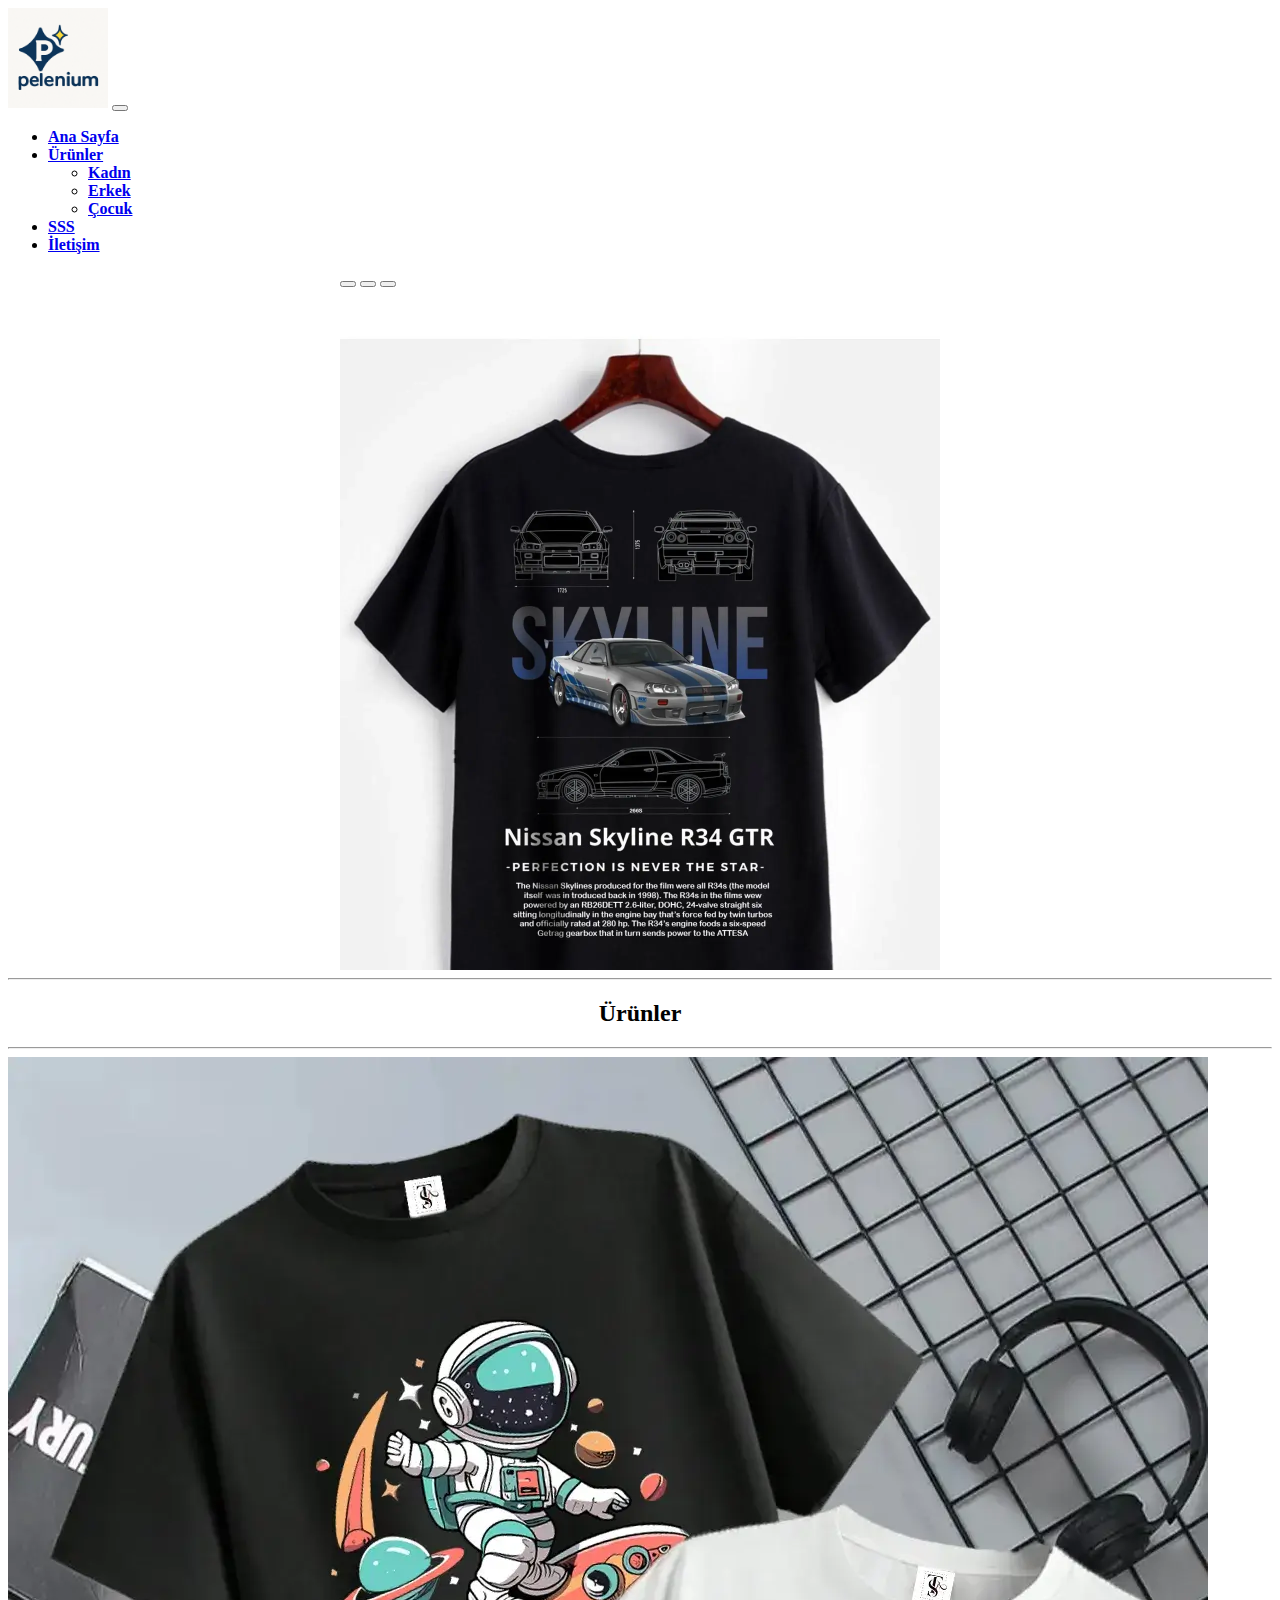
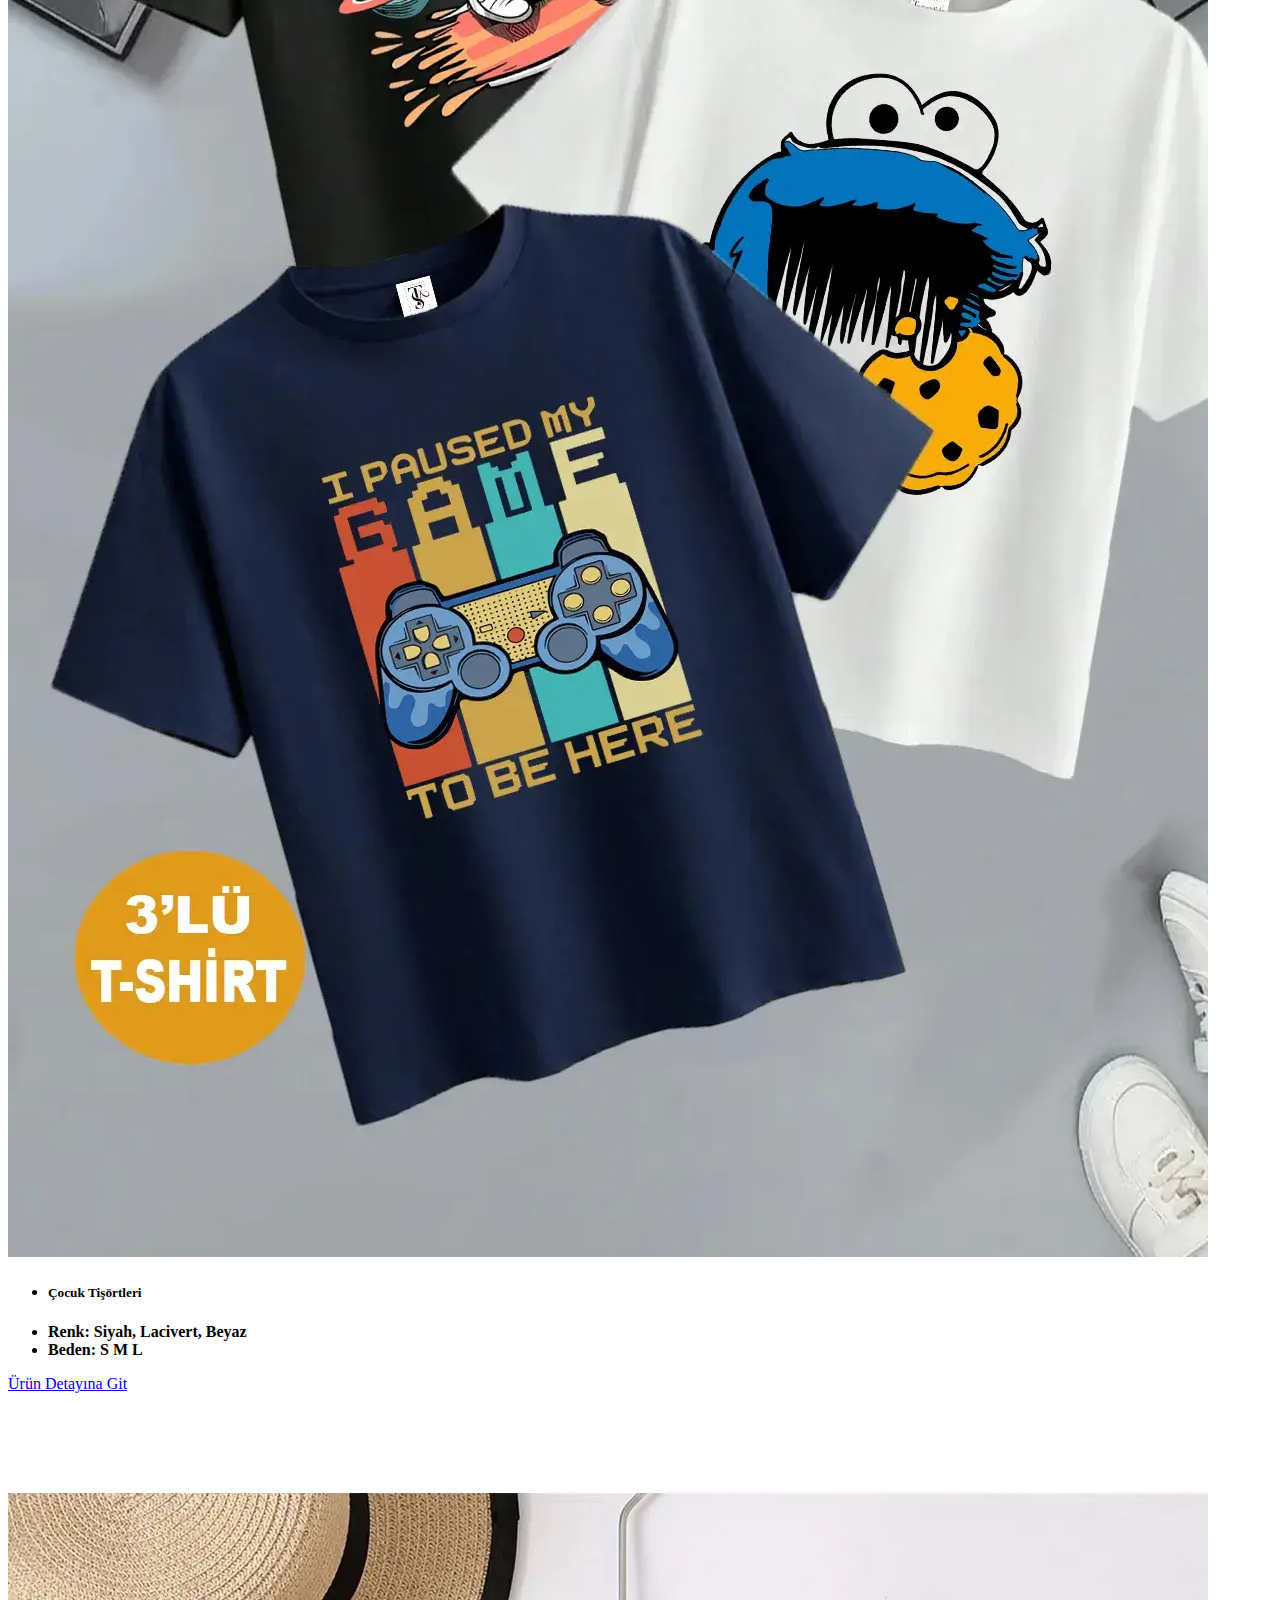
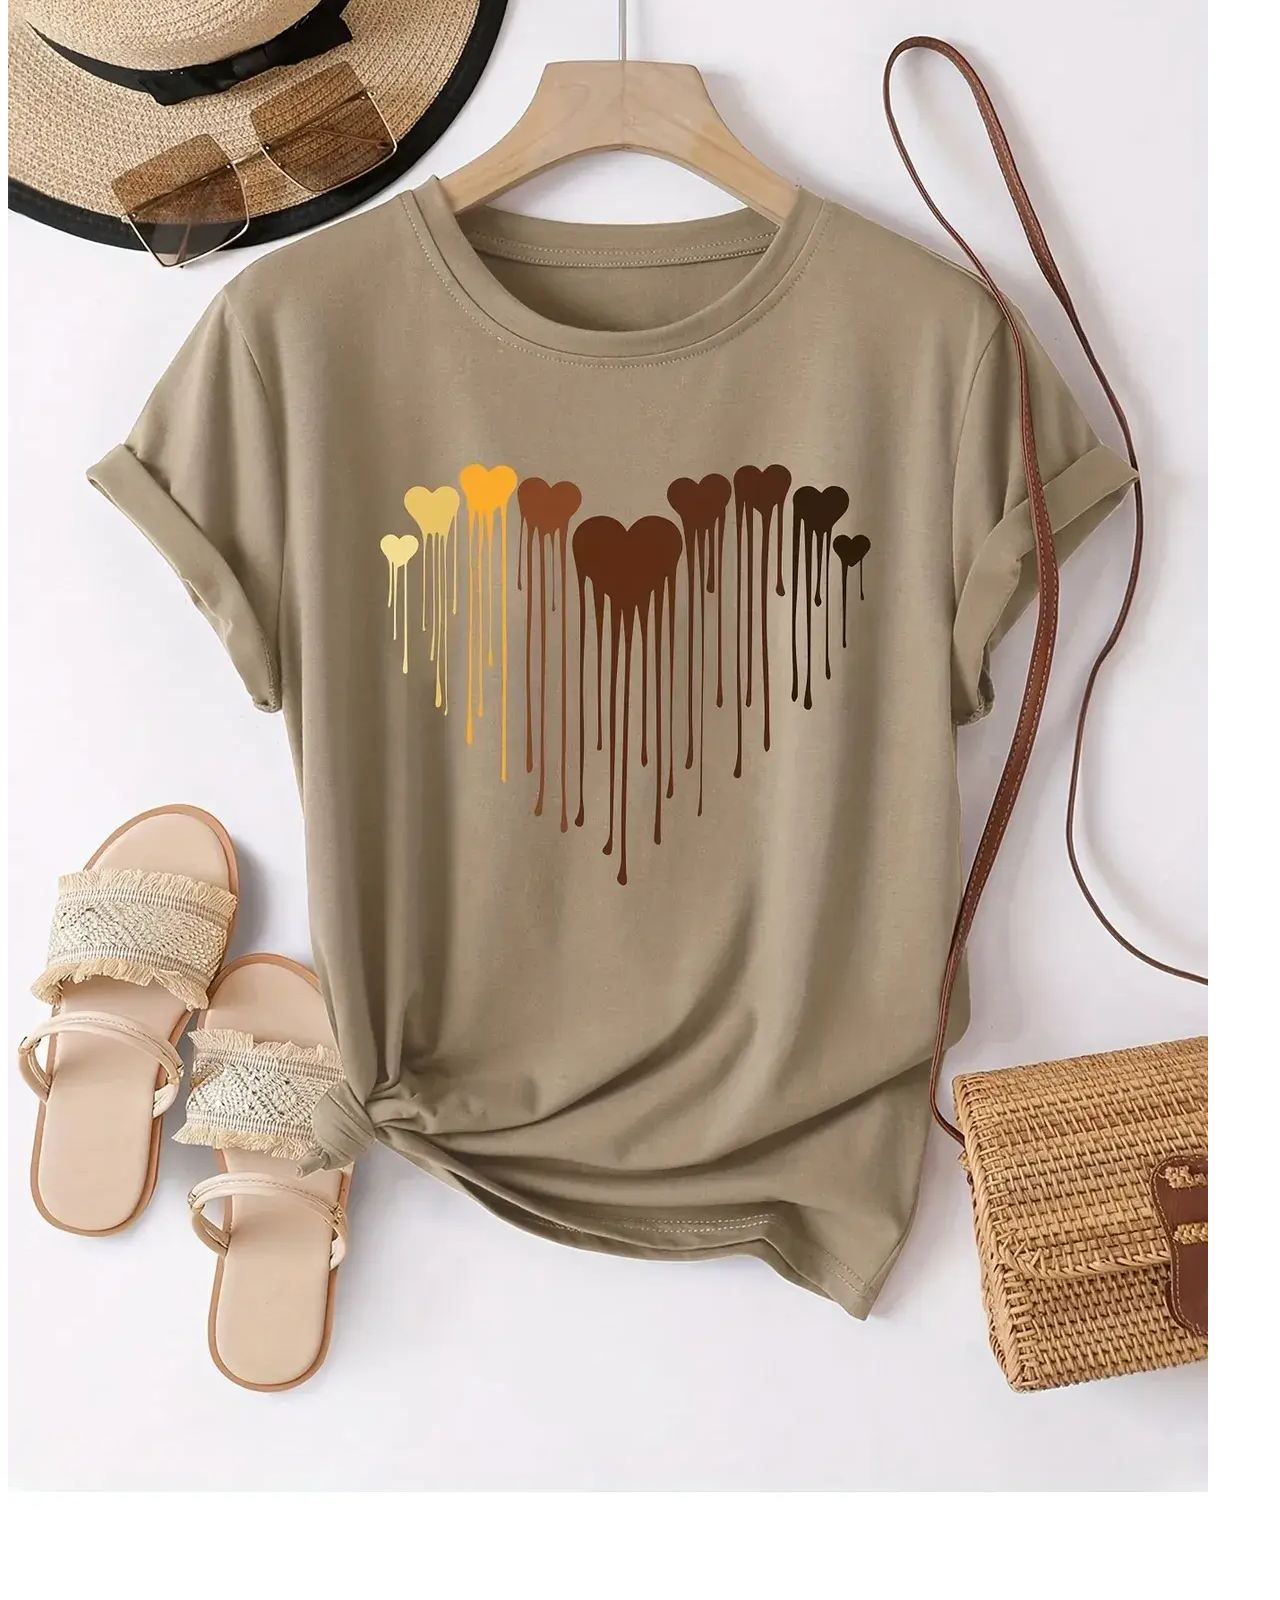
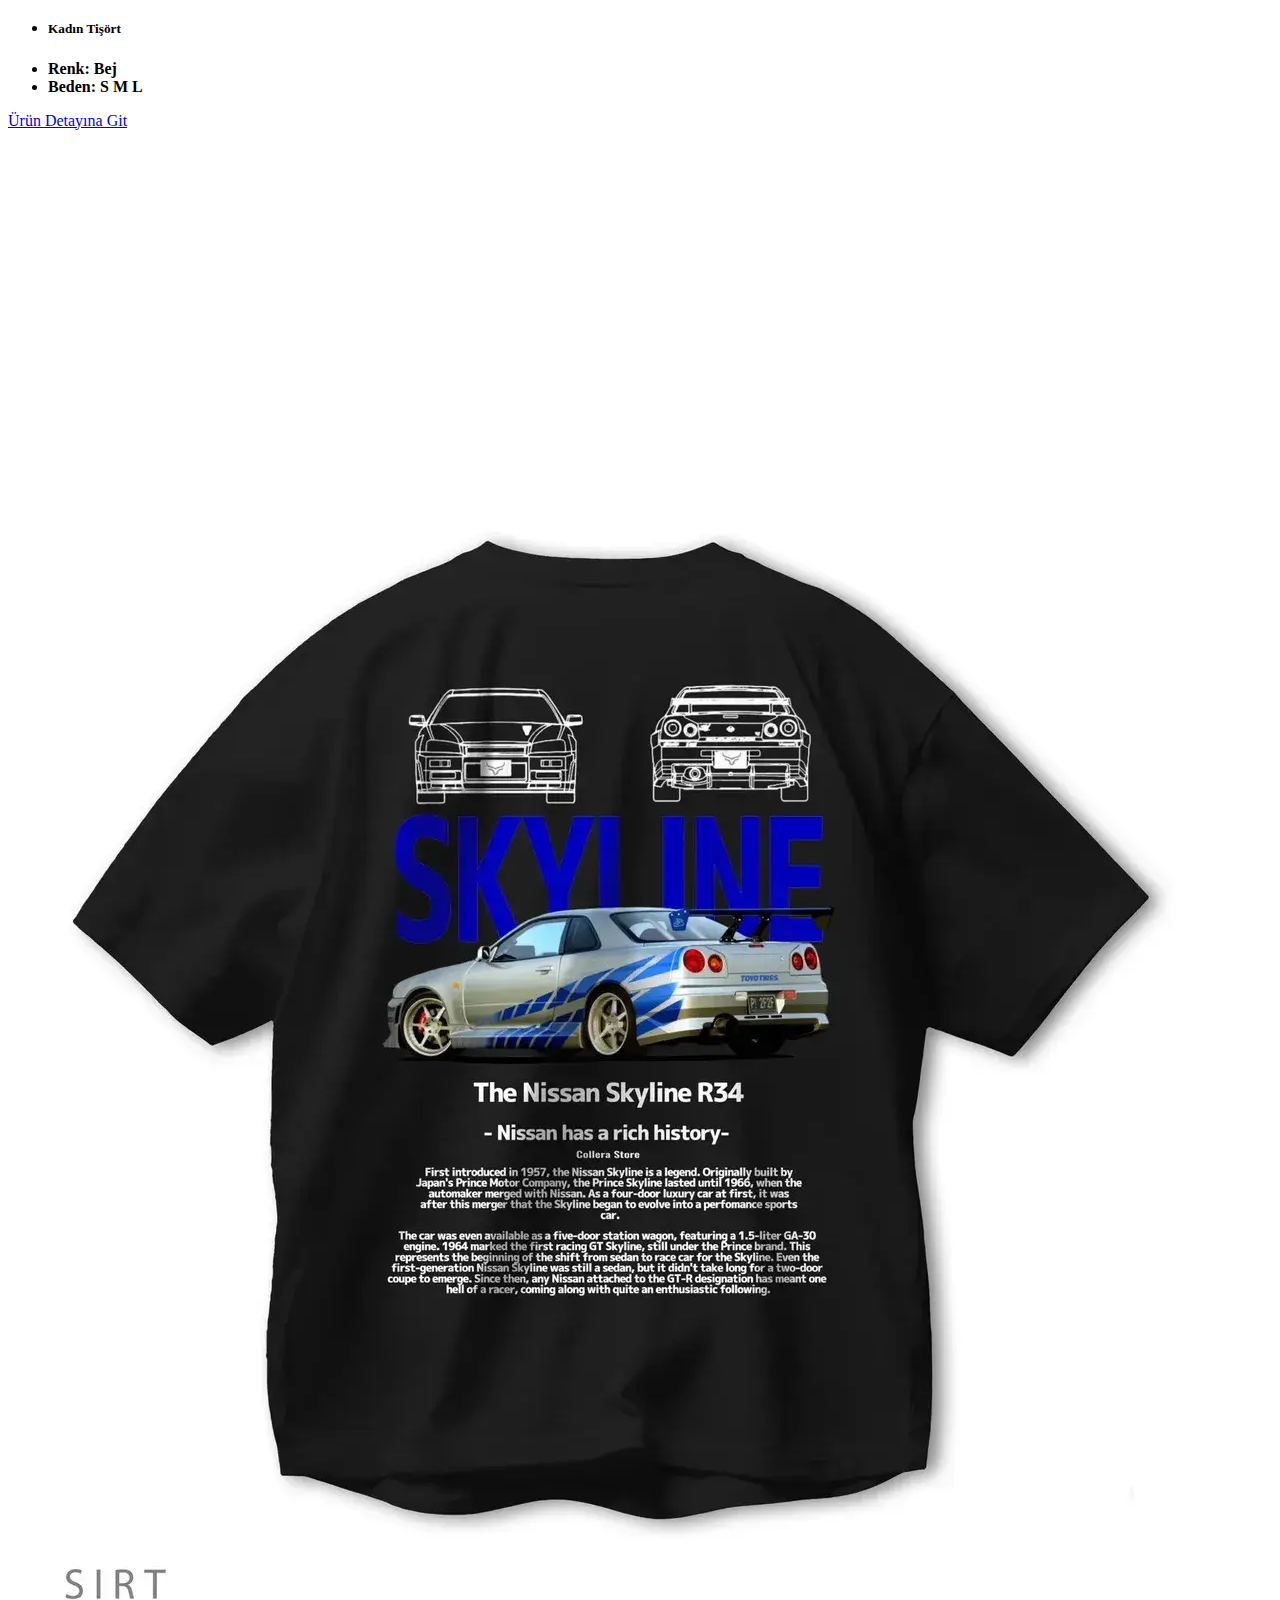
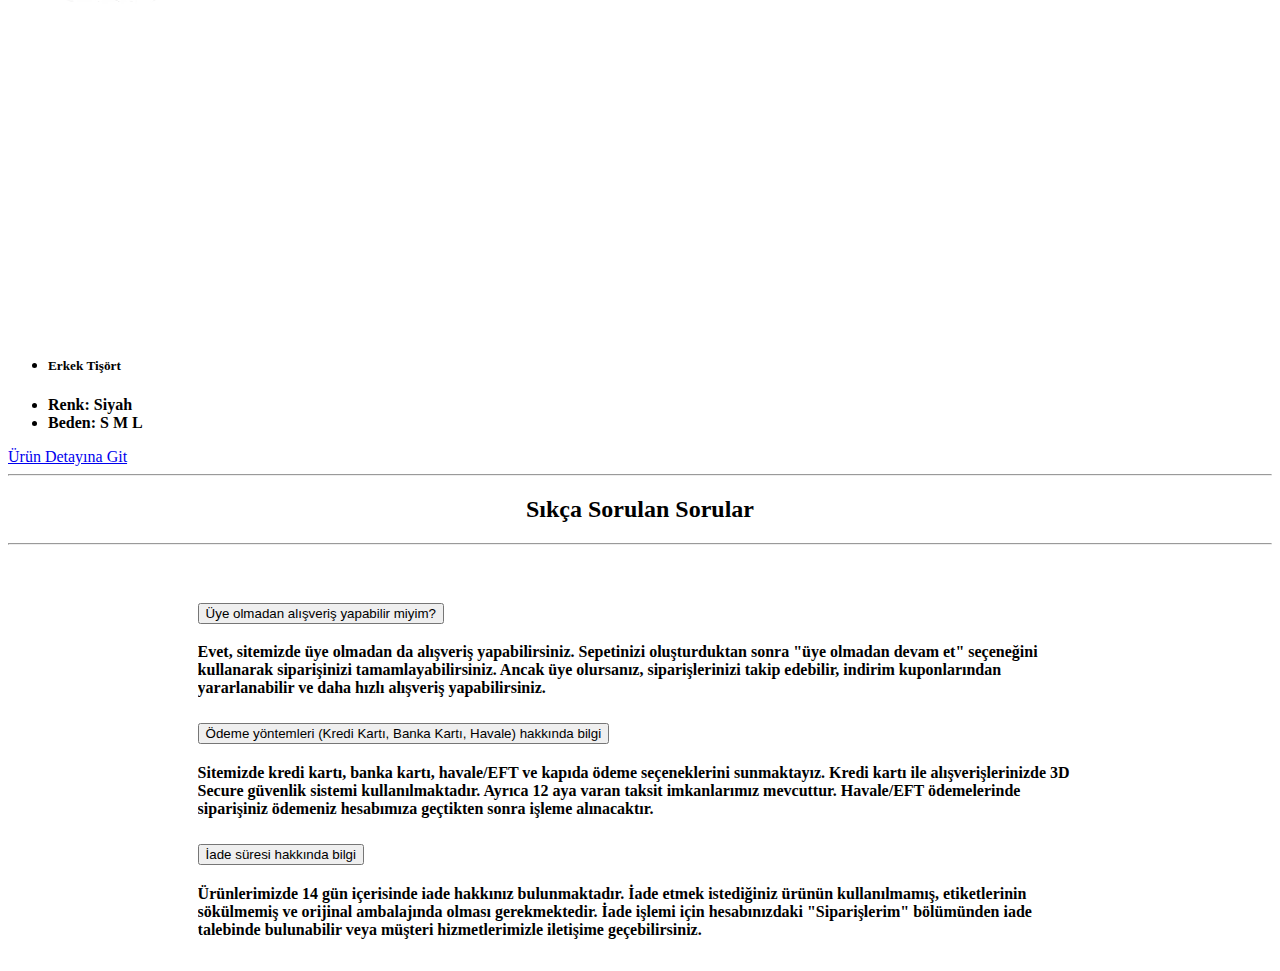
<file: index.html>
<!DOCTYPE html>
<html lang="tr">

<head>
    <meta charset="UTF-8">
    <meta name="viewport" content="width=device-width, initial-scale=1.0">
    <title>Pelenium Alışveriş Sitesi</title>

    <link href="https://cdn.jsdelivr.net/npm/bootstrap@5.3.5/dist/css/bootstrap.min.css" rel="stylesheet"
        integrity="sha384-SgOJa3DmI69IUzQ2PVdRZhwQ+dy64/BUtbMJw1MZ8t5HZApcHrRKUc4W0kG879m7" crossorigin="anonymous">
    <script src="https://cdn.jsdelivr.net/npm/bootstrap@5.3.5/dist/js/bootstrap.bundle.min.js"
        integrity="sha384-k6d4wzSIapyDyv1kpU366/PK5hCdSbCRGRCMv+eplOQJWyd1fbcAu9OCUj5zNLiq"
        crossorigin="anonymous"></script>

    <link rel="stylesheet" href="/assets/css/index.css">
</head>

<body>
    <!-- navbar -->
    <nav class="navbar navbar-expand-lg navbar-light bg-light">
        <div class="container">
            <a class="navbar-brand" href="/html/index.html"><img src="/assets/img/logo.png" alt="logo-png" width="100"
                    height="auto"></a>
            <button class="navbar-toggler" type="button" data-bs-toggle="collapse" data-bs-target="#navbarNav">
                <span class="navbar-toggler-icon"></span>
            </button>
            <div class="collapse navbar-collapse justify-content-center" id="navbarNav">
                <ul class="navbar-nav">
                    <li class="nav-item"><a class="nav-link" href="/html/index.html"><strong>Ana Sayfa</strong></a></li>
                    <li class="nav-item dropdown">
                        <a class="nav-link dropdown-toggle" href="#" role="button" data-bs-toggle="dropdown"
                            aria-expanded="false">
                            <strong>Ürünler</strong>
                        </a>
                        <ul class="dropdown-menu">
                            <li><a class="dropdown-item" href="/html/kadin.html"><strong>Kadın</strong></a></li>
                            <li><a class="dropdown-item" href="/html/erkek.html"><strong>Erkek</strong></a></li>
                            <li><a class="dropdown-item" href="/html/cocuk.html"><strong>Çocuk</strong></a></li>
                        </ul>
                    </li>
                    <li class="nav-item"><a class="nav-link" href="/html/sss.html"><strong>SSS</strong></a></li>
                    <li class="nav-item"><a class="nav-link" href="/html/iletisim.html"><strong>İletişim</strong></a></li>
                </ul>
            </div>
        </div>
    </nav>
    <!-- slider -->
    <div id="carouselExampleIndicators" class="carousel slide">
        <div class="carousel-indicators">
            <button type="button" data-bs-target="#carouselExampleIndicators" data-bs-slide-to="0" class="active"
                aria-current="true" aria-label="Slide 1"></button>
            <button type="button" data-bs-target="#carouselExampleIndicators" data-bs-slide-to="1"
                aria-label="Slide 2"></button>
            <button type="button" data-bs-target="#carouselExampleIndicators" data-bs-slide-to="2"
                aria-label="Slide 3"></button>
        </div>
        <div class="carousel-inner">
            <div class="carousel-item active">
                <img src="/assets/img/erkek-1.jpg" class="d-block w-100" alt="tisort-img">
            </div>
            <div class="carousel-item">
                <img src="/assets/img/kadın-1.jpg" class="d-block w-100" alt="tisort-img">
            </div>
            <div class="carousel-item">
                <img src="/assets/img/cocuk-1.jpg" class="d-block w-100" alt="tisort-img">
            </div>
        </div>
        <button class="carousel-control-prev" type="button" data-bs-target="#carouselExampleIndicators"
            data-bs-slide="prev">
            <span class="carousel-control-prev-icon" aria-hidden="true"></span>
            <span class="visually-hidden">Previous</span>
        </button>
        <button class="carousel-control-next" type="button" data-bs-target="#carouselExampleIndicators"
            data-bs-slide="next">
            <span class="carousel-control-next-icon" aria-hidden="true"></span>
            <span class="visually-hidden">Next</span>
        </button>
    </div>
    <hr>
    <h2 class="baslik">Ürünler</h2>
    <hr>
    <!-- cards -->
    <div class="container text-center ">
        <div class="row row-cols-1 row-cols-sm-2 row-cols-md-3  justify-content-center ">
            <div class="card mx-5" style="width: 20rem;">
                <img src="/assets/img/cocuk-2.jpg" class="card-img-top" alt="tisort-img">
                <div class="card-body">
                    <ul class="list-group list-group-flush">
                        <li class="list-group-item">
                            <h5><strong>Çocuk Tişörtleri</strong></h5>
                        </li>
                        <li class="list-group-item"><strong>Renk: Siyah, Lacivert, Beyaz </strong></li>
                        <li class="list-group-item"><strong>Beden: S M L </strong></li>
                    </ul>
                </div>
                <div class="card-body">
                    <a href="/html/cocuk.html" class="card-link">Ürün Detayına Git</a>
                </div>
            </div>
            <div class="card mx-5" style="width: 20rem;">
                <img src="/assets/img/kadın-2.jpg" class="card-img-top" alt="tisort-img">
                <div class="card-body">
                    <ul class="list-group list-group-flush">
                        <li class="list-group-item">
                            <h5><strong>Kadın Tişört</strong></h5>
                        </li>
                        <li class="list-group-item"><strong>Renk: Bej </strong></li>
                        <li class="list-group-item"><strong>Beden: S M L </strong></li>
                    </ul>
                </div>

                <div class="card-body">
                    <a href="/html/kadin.html" class="card-link">Ürün Detayına Git</a>
                </div>
            </div>
            <div class="card mx-5" style="width: 20rem;">
                <img src="/assets/img/erkek-2.jpg" class="card-img-top" alt="tisort-img">
                <div class="card-body">
                    <ul class="list-group list-group-flush">
                        <li class="list-group-item">
                            <h5><strong>Erkek Tişört</strong></h5>
                        </li>
                        <li class="list-group-item"><strong>Renk: Siyah </strong></li>
                        <li class="list-group-item"><strong>Beden: S M L </strong></li>
                    </ul>
                </div>
                <div class="card-body">
                    <a href="/html/erkek.html" class="card-link">Ürün Detayına Git</a>
                </div>
            </div>
        </div>
    </div>
    <hr>
    <h2 class="baslik">Sıkça Sorulan Sorular</h2>
    <hr>
    <!-- Accordion -->
    <div class="accordion" id="accordionPanelsStayOpenExample">
        <div class="accordion-item">
            <h2 class="accordion-header">
                <button class="accordion-button" type="button" data-bs-toggle="collapse"
                    data-bs-target="#panelsStayOpen-collapseOne" aria-expanded="true"
                    aria-controls="panelsStayOpen-collapseOne">
                    Üye olmadan alışveriş yapabilir miyim?
                </button>
            </h2>
            <div id="panelsStayOpen-collapseOne" class="accordion-collapse collapse show">
                <div class="accordion-body">
                    <strong>Evet, sitemizde üye olmadan da alışveriş yapabilirsiniz. Sepetinizi oluşturduktan sonra "üye
                        olmadan devam et"
                        seçeneğini kullanarak siparişinizi tamamlayabilirsiniz. Ancak üye olursanız, siparişlerinizi
                        takip edebilir,
                        indirim kuponlarından yararlanabilir ve daha hızlı alışveriş yapabilirsiniz.
                    </strong>
                </div>
            </div>
        </div>
        <div class="accordion-item">
            <h2 class="accordion-header">
                <button class="accordion-button collapsed" type="button" data-bs-toggle="collapse"
                    data-bs-target="#panelsStayOpen-collapseTwo" aria-expanded="false"
                    aria-controls="panelsStayOpen-collapseTwo">
                    Ödeme yöntemleri (Kredi Kartı, Banka Kartı, Havale) hakkında bilgi
                </button>
            </h2>
            <div id="panelsStayOpen-collapseTwo" class="accordion-collapse collapse">
                <div class="accordion-body">
                    <strong>Sitemizde kredi kartı, banka kartı, havale/EFT ve kapıda ödeme seçeneklerini sunmaktayız.
                        Kredi kartı ile
                        alışverişlerinizde 3D Secure güvenlik sistemi kullanılmaktadır. Ayrıca 12 aya varan taksit
                        imkanlarımız
                        mevcuttur. Havale/EFT ödemelerinde siparişiniz ödemeniz hesabımıza geçtikten sonra işleme
                        alınacaktır.
                    </strong>
                </div>
            </div>
        </div>
        <div class="accordion-item">
            <h2 class="accordion-header">
                <button class="accordion-button collapsed" type="button" data-bs-toggle="collapse"
                    data-bs-target="#panelsStayOpen-collapseThree" aria-expanded="false"
                    aria-controls="panelsStayOpen-collapseThree">
                    İade süresi hakkında bilgi
                </button>
            </h2>
            <div id="panelsStayOpen-collapseThree" class="accordion-collapse collapse">
                <div class="accordion-body">
                    <strong>Ürünlerimizde 14 gün içerisinde iade hakkınız bulunmaktadır. İade etmek istediğiniz ürünün
                        kullanılmamış,
                        etiketlerinin sökülmemiş ve orijinal ambalajında olması gerekmektedir. İade işlemi için
                        hesabınızdaki
                        "Siparişlerim" bölümünden iade talebinde bulunabilir veya müşteri hizmetlerimizle iletişime
                        geçebilirsiniz.
                    </strong>
                </div>
            </div>
        </div>
    </div>
</body>

</html>
</file>
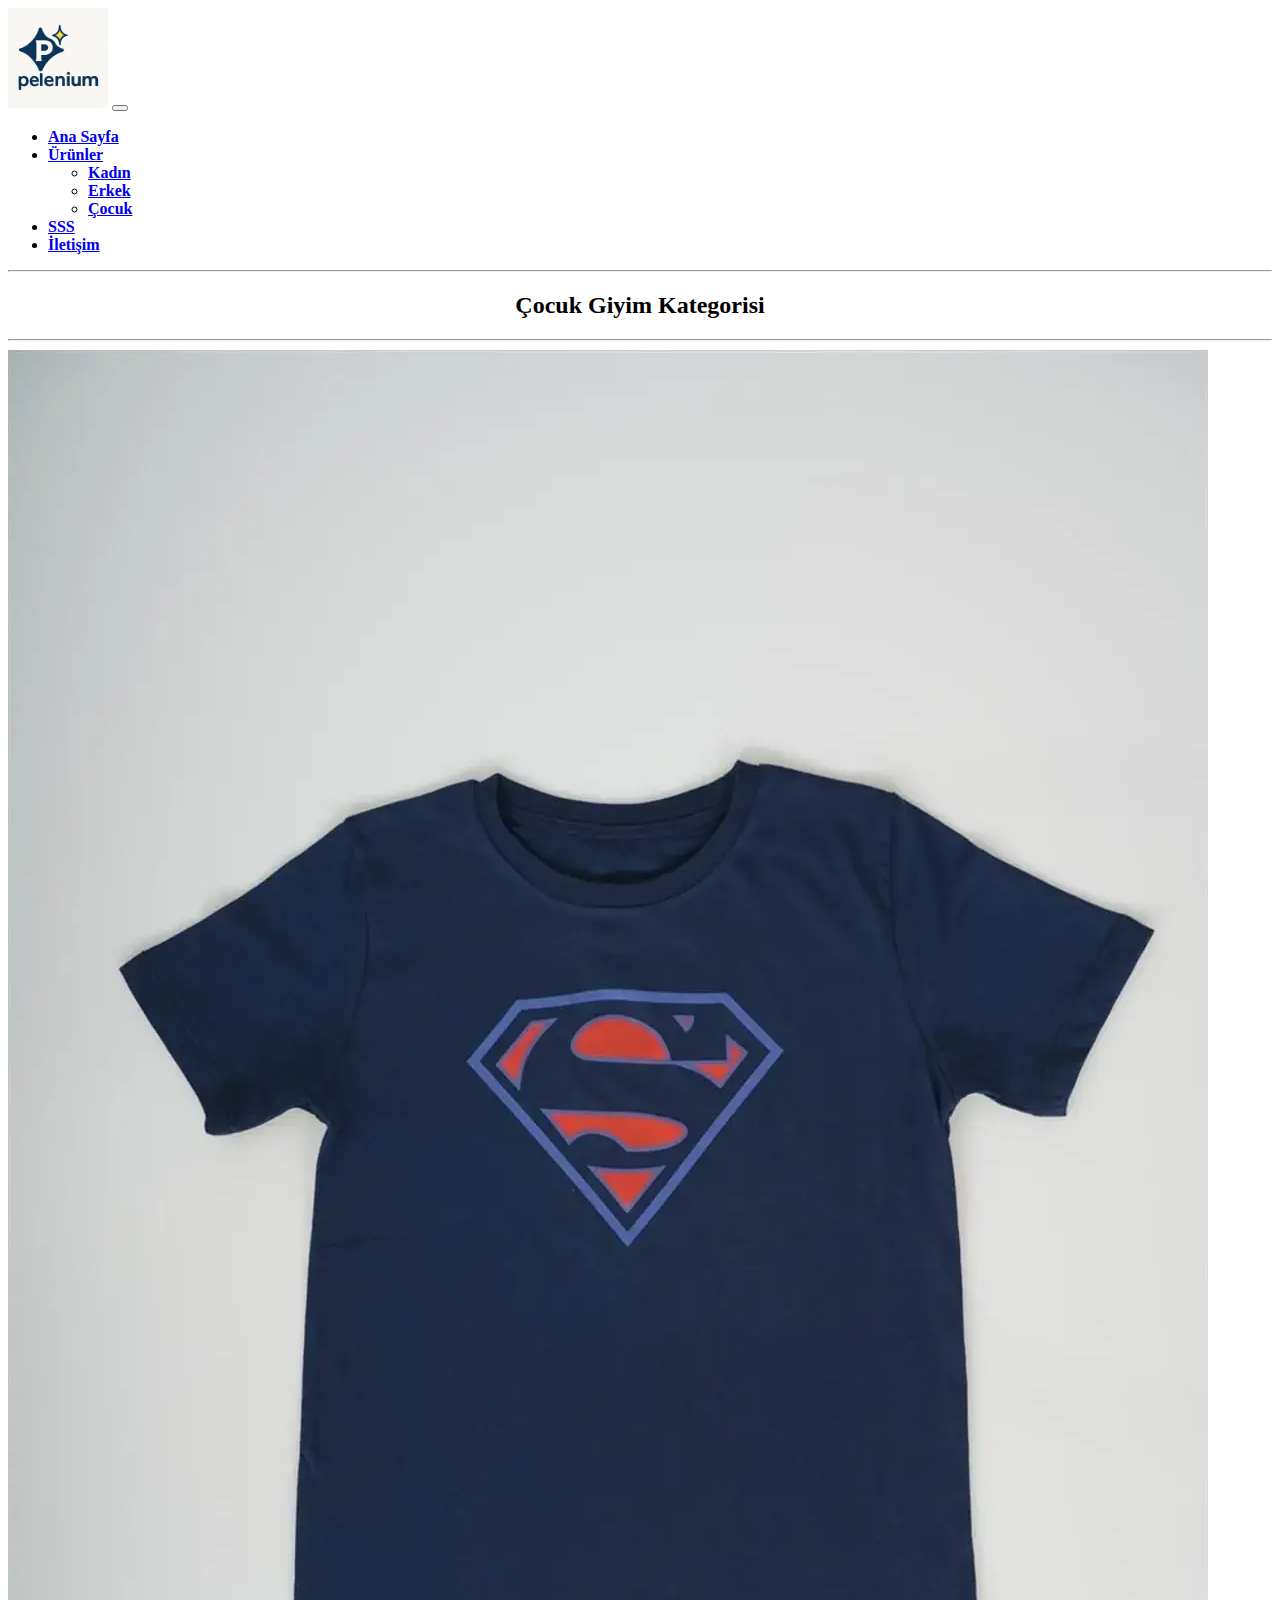
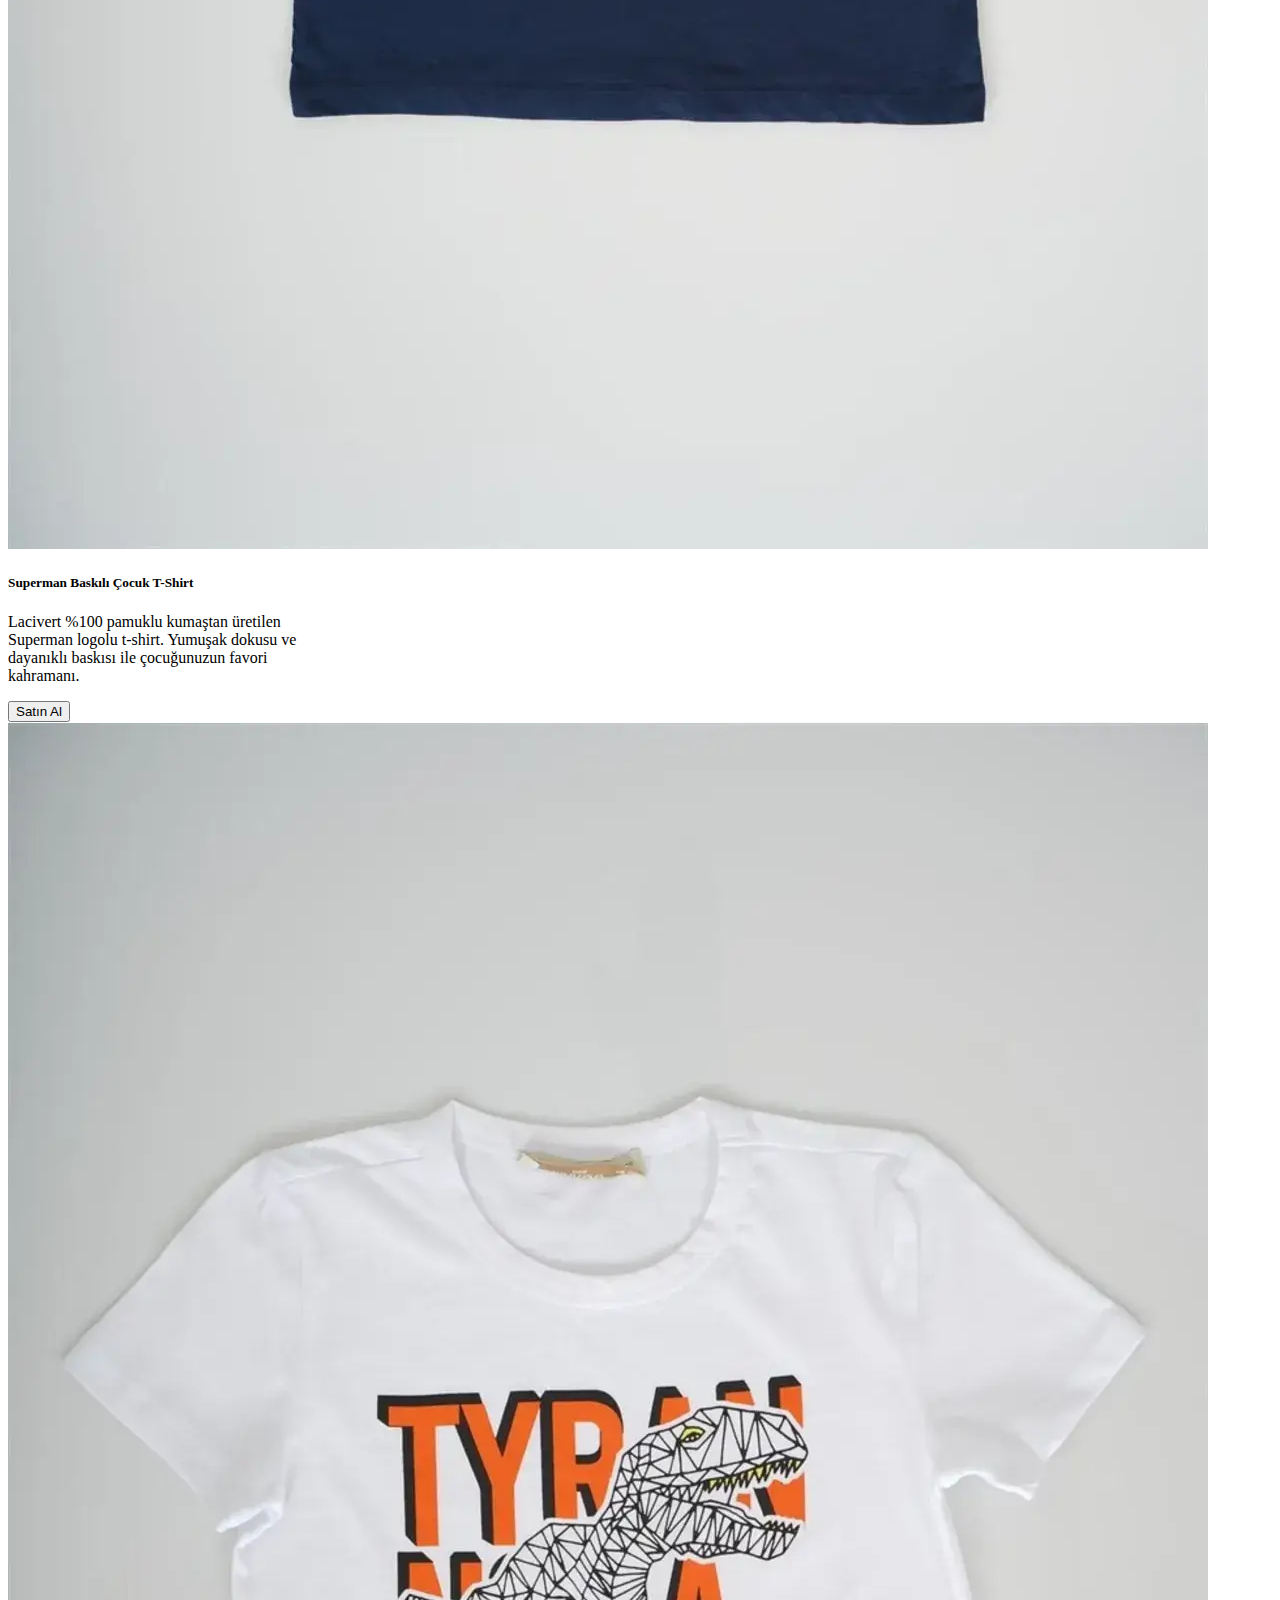
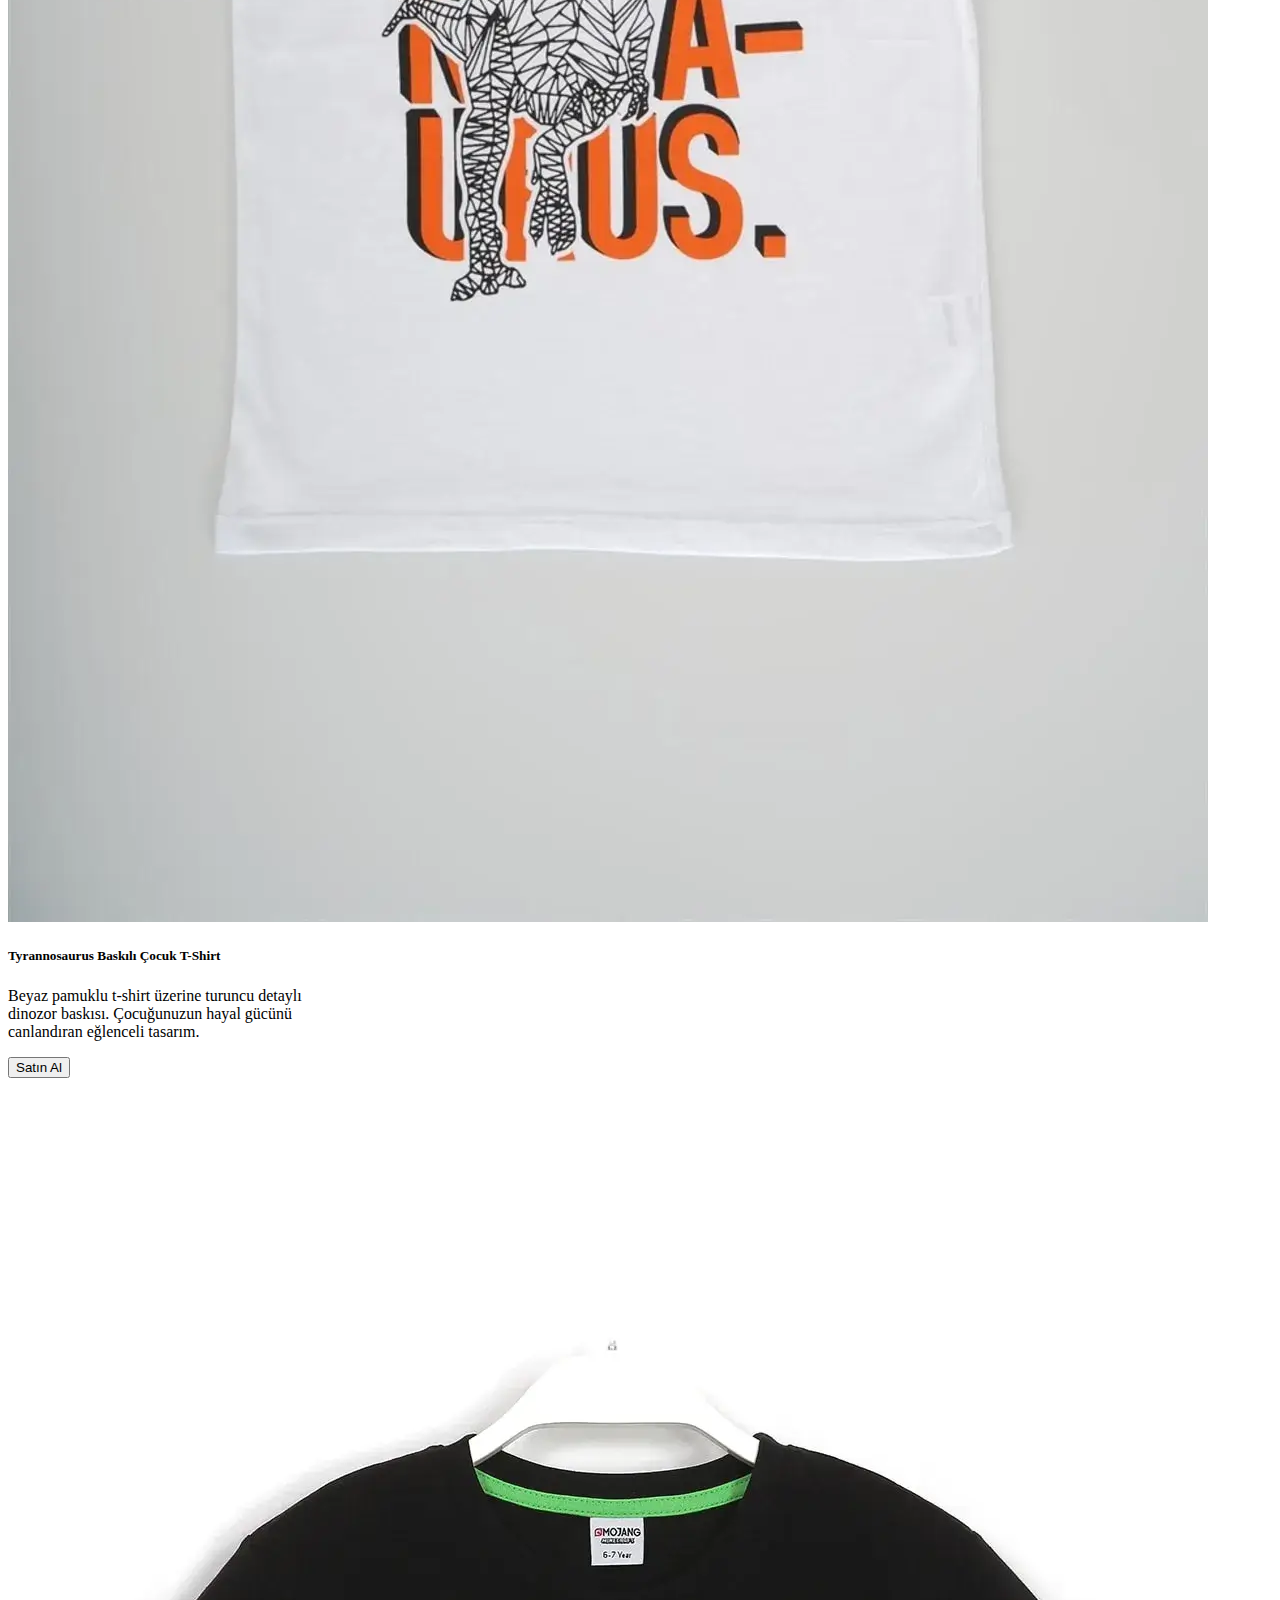
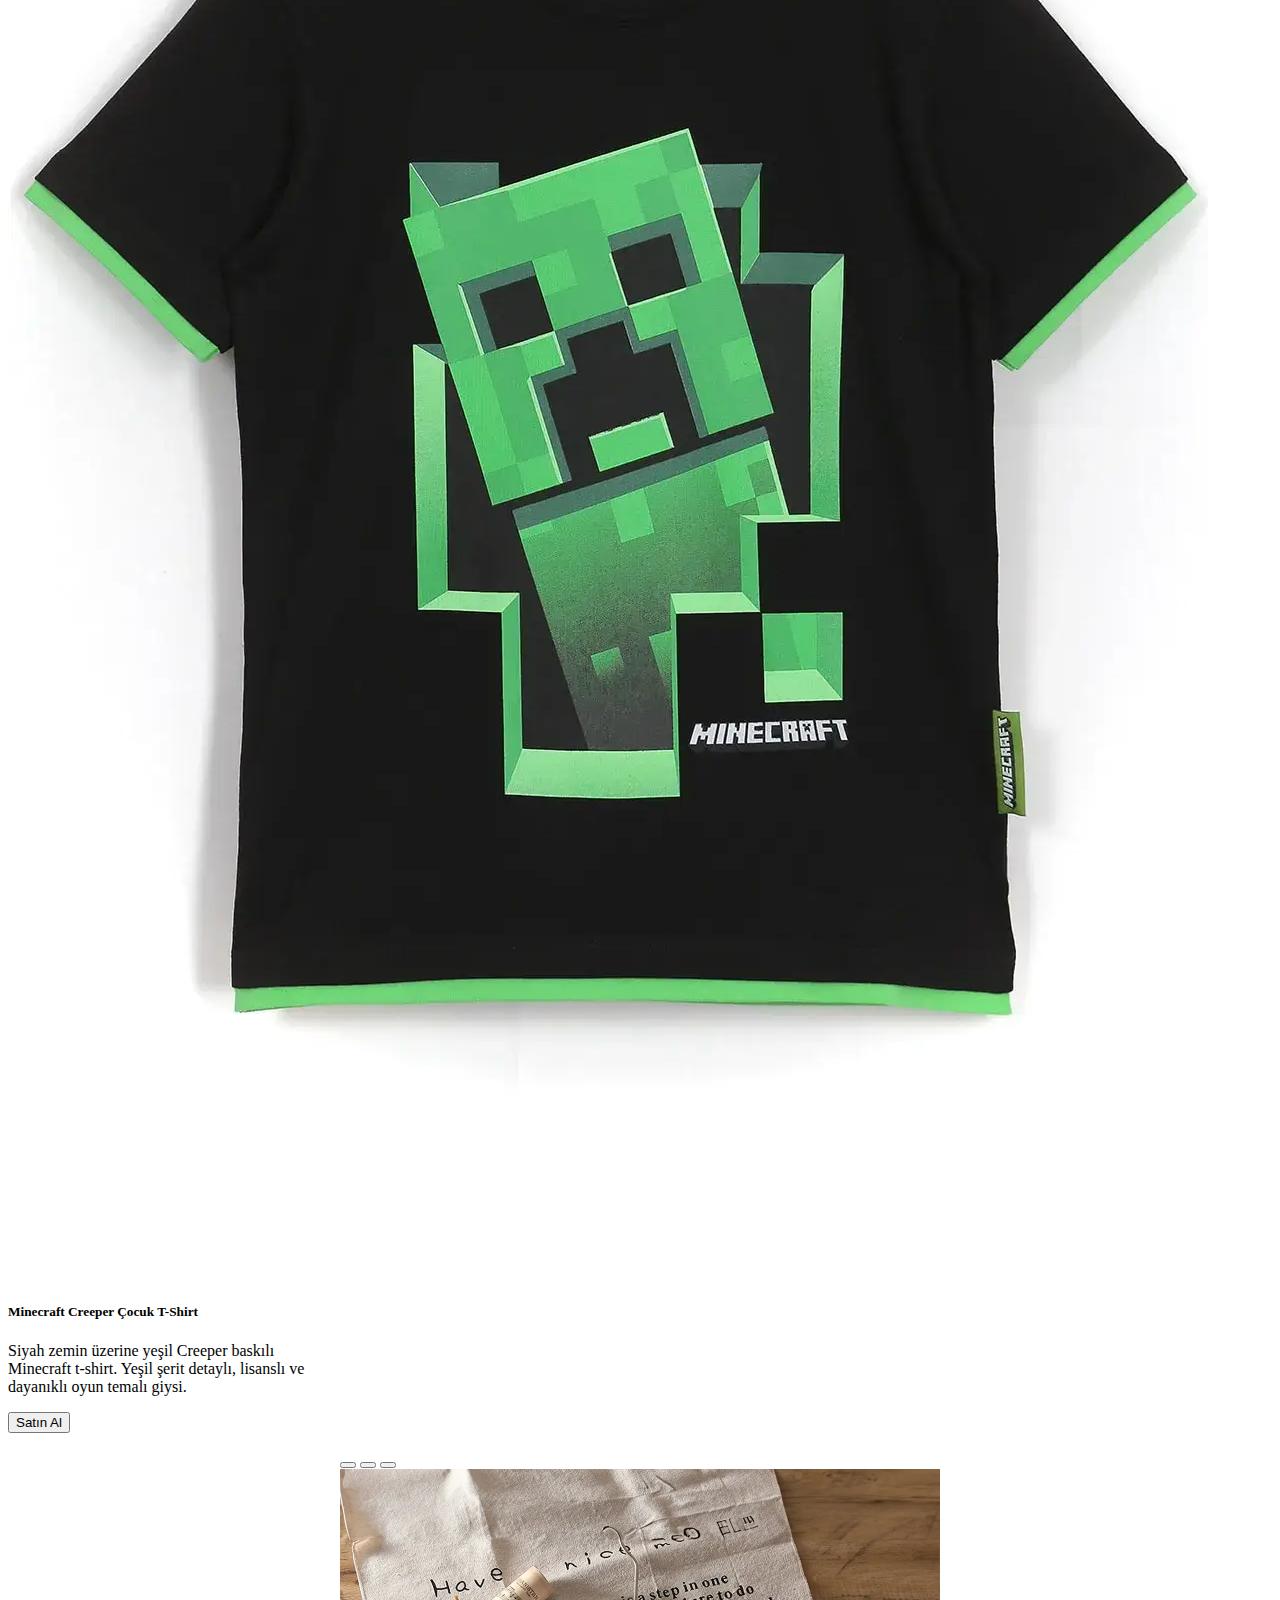
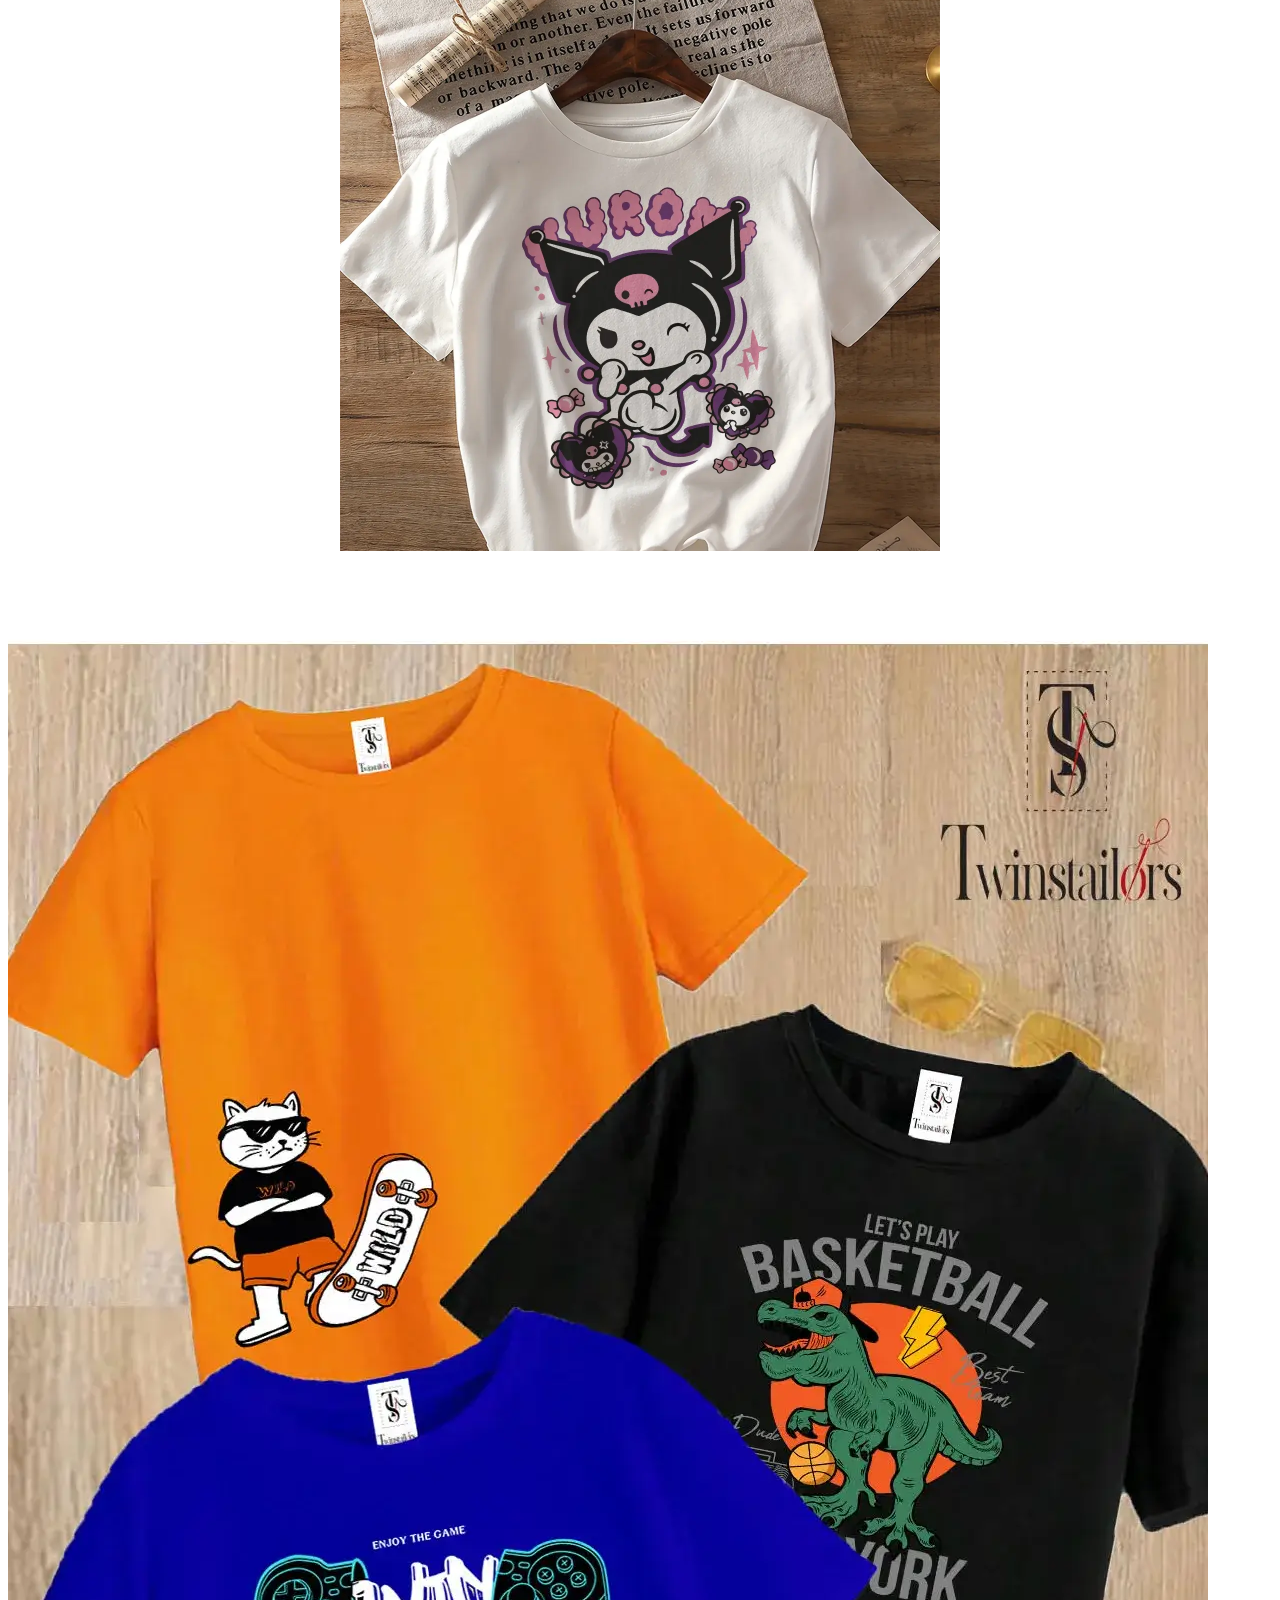
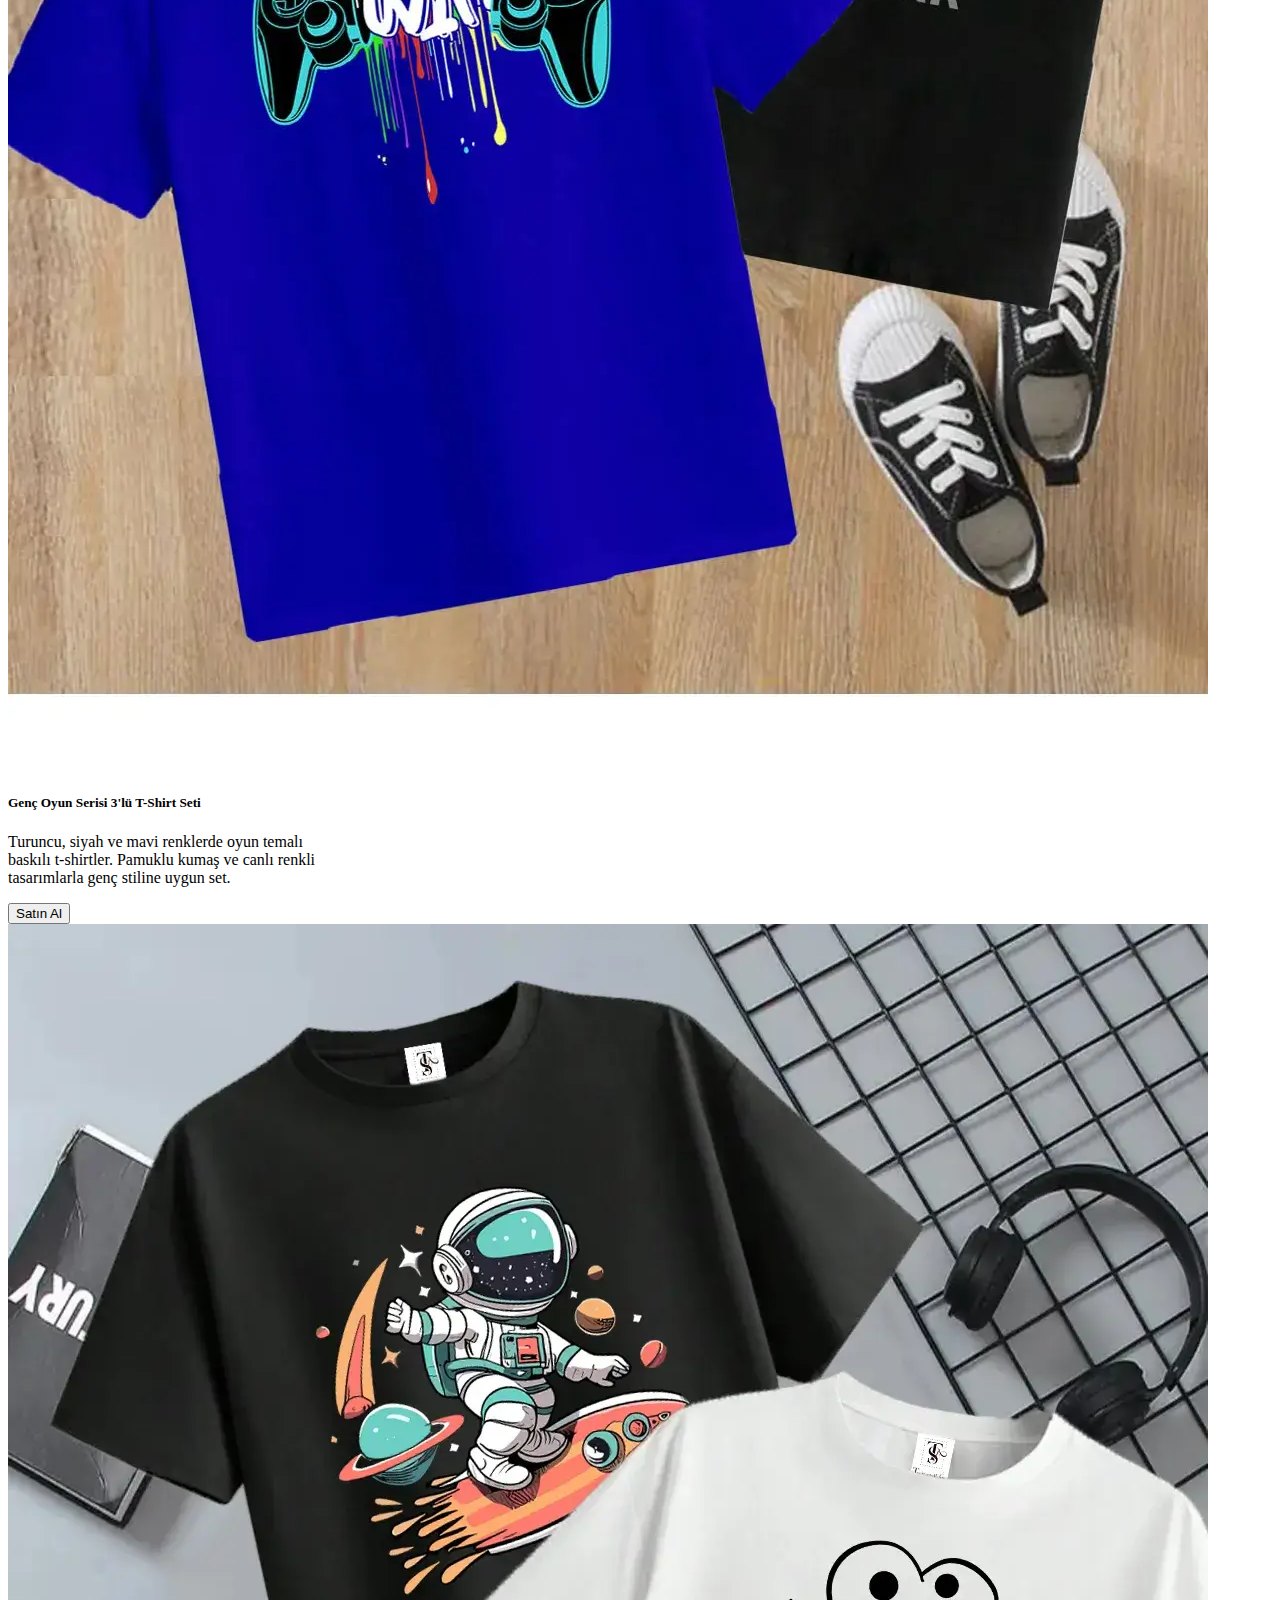
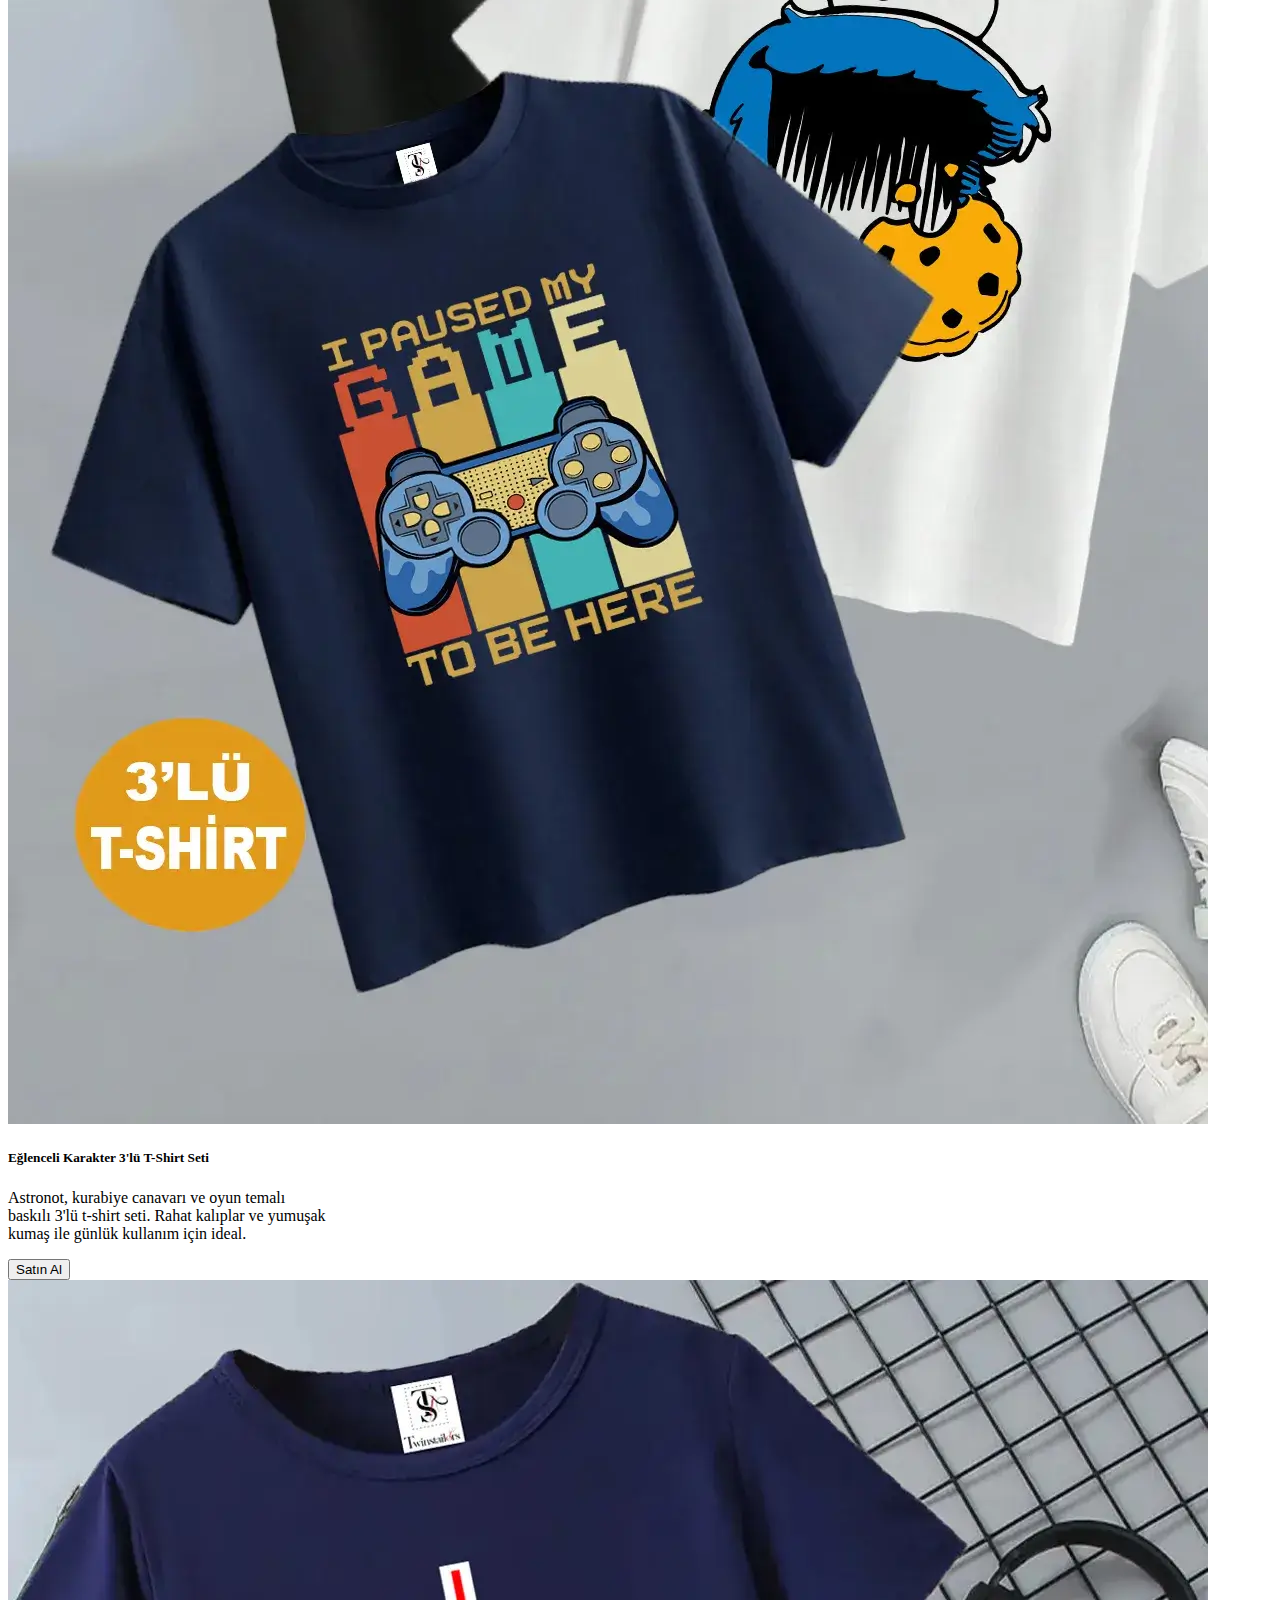
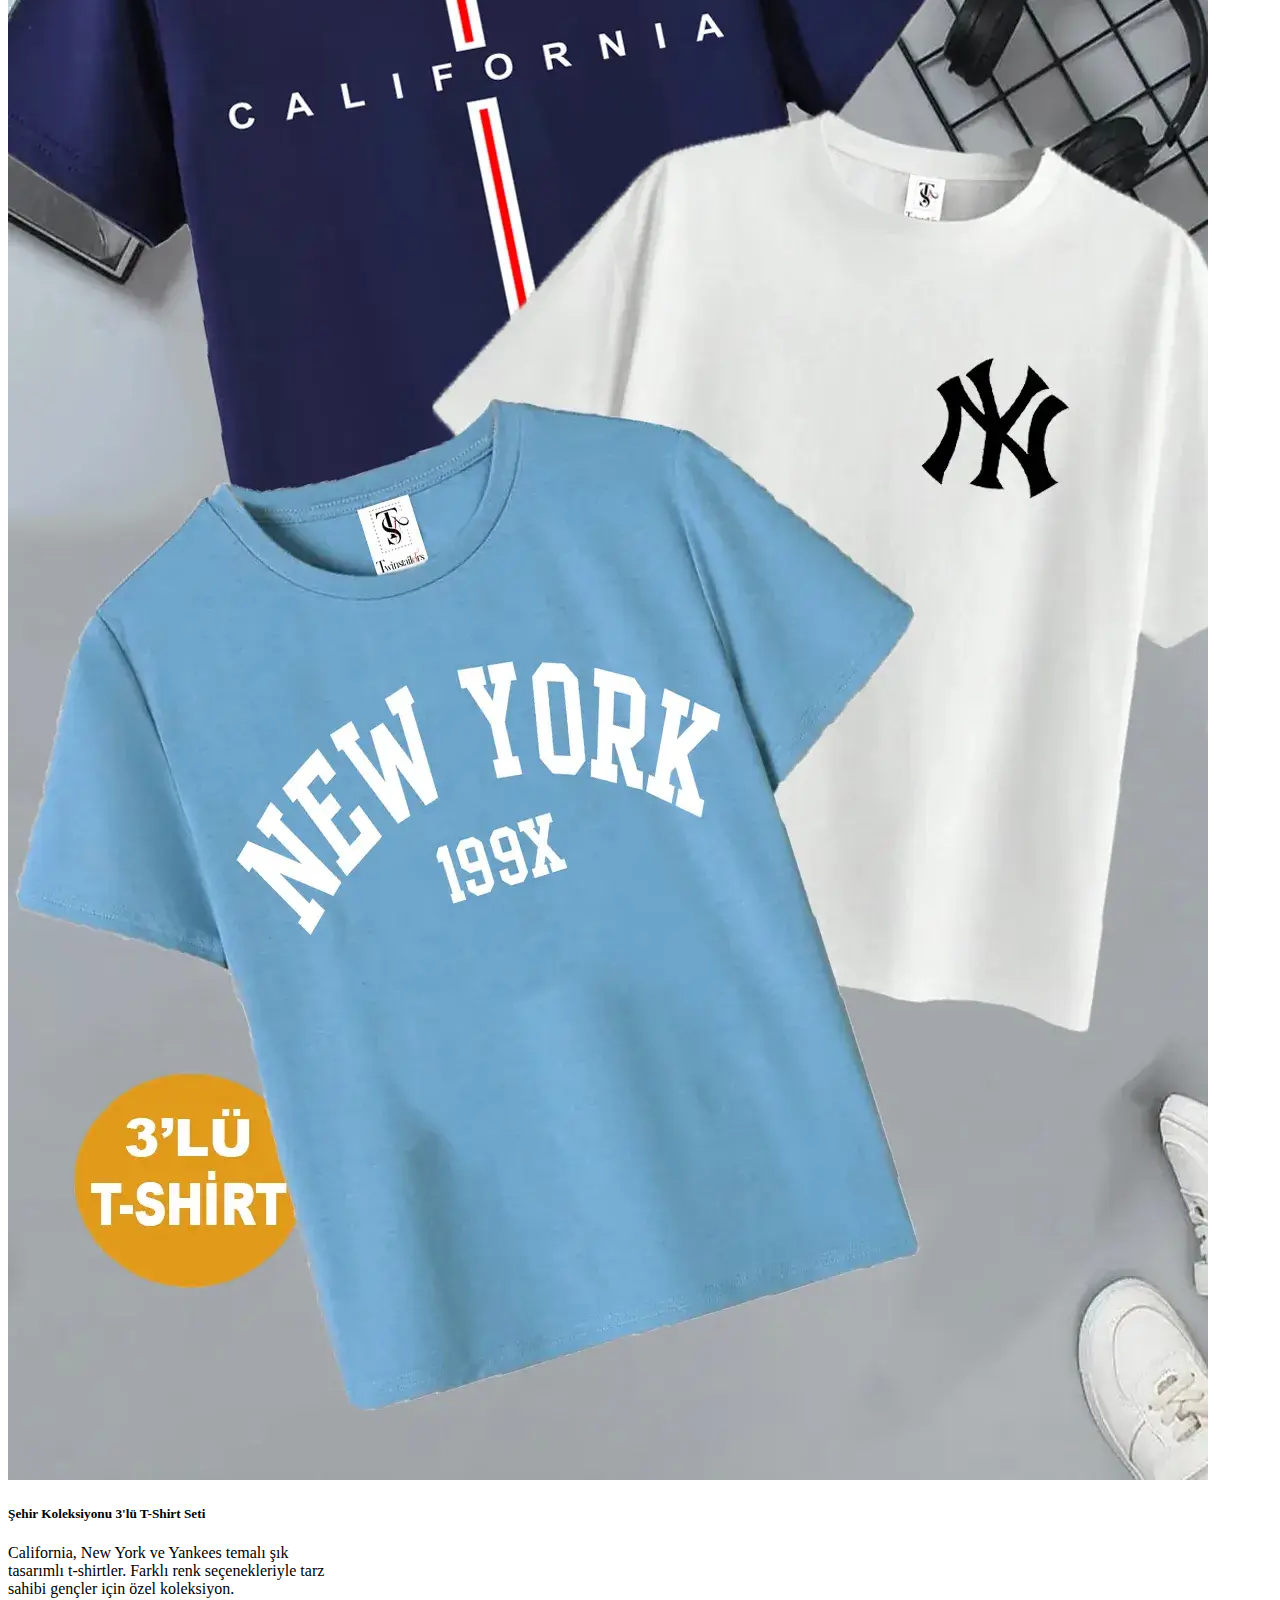
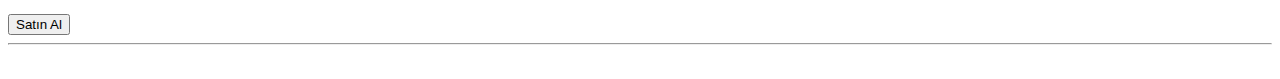
<file: html/cocuk.html>
<!DOCTYPE html>
<html lang="tr">

<head>
    <meta charset="UTF-8">
    <meta name="viewport" content="width=device-width, initial-scale=1.0">
    <title>Çocuk Kategori</title>

    <link href="https://cdn.jsdelivr.net/npm/bootstrap@5.3.5/dist/css/bootstrap.min.css" rel="stylesheet"
        integrity="sha384-SgOJa3DmI69IUzQ2PVdRZhwQ+dy64/BUtbMJw1MZ8t5HZApcHrRKUc4W0kG879m7" crossorigin="anonymous">
    <script src="https://cdn.jsdelivr.net/npm/bootstrap@5.3.5/dist/js/bootstrap.bundle.min.js"
        integrity="sha384-k6d4wzSIapyDyv1kpU366/PK5hCdSbCRGRCMv+eplOQJWyd1fbcAu9OCUj5zNLiq"
        crossorigin="anonymous"></script>

    <link rel="stylesheet" href="/assets/css/kategori.css">

</head>

<body>

    <!-- Navbar -->
    <nav class="navbar navbar-expand-lg navbar-light bg-light">
        <div class="container">
            <a class="navbar-brand" href="/html/index.html"><img src="/assets/img/logo.png" alt="logo-png" width="100"
                    height="auto"></a>
            <button class="navbar-toggler" type="button" data-bs-toggle="collapse" data-bs-target="#navbarNav">
                <span class="navbar-toggler-icon"></span>
            </button>
            <div class="collapse navbar-collapse justify-content-center" id="navbarNav">
                <ul class="navbar-nav">
                    <li class="nav-item"><a class="nav-link" href="/html/index.html"><strong>Ana Sayfa</strong></a></li>
                    <li class="nav-item dropdown">
                        <a class="nav-link dropdown-toggle" href="#" role="button" data-bs-toggle="dropdown"
                            aria-expanded="false">
                            <strong>Ürünler</strong>
                        </a>
                        <ul class="dropdown-menu">
                            <li><a class="dropdown-item" href="/html/kadin.html"><strong>Kadın</strong></a></li>
                            <li><a class="dropdown-item" href="/html/erkek.html"><strong>Erkek</strong></a></li>
                            <li><a class="dropdown-item" href="/html/cocuk.html"><strong>Çocuk</strong></a></li>
                        </ul>
                    </li>
                    <li class="nav-item"><a class="nav-link" href="/html/sss.html"><strong>SSS</strong></a></li>
                    <li class="nav-item"><a class="nav-link" href="/html/iletisim.html"><strong>İletişim</strong></a>
                    </li>
                </ul>
            </div>
        </div>
    </nav>
    <hr>
    <h2 class="baslik">Çocuk Giyim Kategorisi</h2>
    <hr>
    <!-- cards -->
    <div class="container text-center ">
        <div class="row row-cols-1 row-cols-sm-2 row-cols-md-3  justify-content-center ">
            <div class="card mx-5" style="width: 20rem;">
                <img src="/assets/img/cocuk-7.jpg" class="card-img-top" alt="...">
                <div class="card-body">
                    <h5 class="card-title">Superman Baskılı Çocuk T-Shirt</h5>
                    <p class="card-text">Lacivert %100 pamuklu kumaştan üretilen Superman logolu t-shirt. Yumuşak dokusu
                        ve dayanıklı baskısı ile çocuğunuzun favori kahramanı.
                    </p>
                    <button type="button" class="btn btn-outline-primary">Satın Al</button>
                </div>
            </div>
            <div class="card mx-5" style="width: 20rem;">
                <img src="/assets/img/cocuk-8.jpg" class="card-img-top" alt="...">
                <div class="card-body">
                    <h5 class="card-title">Tyrannosaurus Baskılı Çocuk T-Shirt</h5>
                    <p class="card-text">Beyaz pamuklu t-shirt üzerine turuncu detaylı dinozor baskısı. Çocuğunuzun
                        hayal gücünü canlandıran eğlenceli tasarım.
                    </p>
                    <button type="button" class="btn btn-outline-primary">Satın Al</button>
                </div>
            </div>
            <div class="card mx-5" style="width: 20rem;">
                <img src="/assets/img/cocuk-9.jpg" class="card-img-top" alt="...">
                <div class="card-body">
                    <h5 class="card-title">Minecraft Creeper Çocuk T-Shirt</h5>
                    <p class="card-text">Siyah zemin üzerine yeşil Creeper baskılı Minecraft t-shirt. Yeşil şerit
                        detaylı, lisanslı ve dayanıklı oyun temalı giysi.
                    </p>
                    <button type="button" class="btn btn-outline-primary">Satın Al</button>
                </div>
            </div>
        </div>
    </div>
    <br>
    <!-- slider -->
    <div id="carouselExampleIndicators" class="carousel slide">
        <div class="carousel-indicators">
            <button type="button" data-bs-target="#carouselExampleIndicators" data-bs-slide-to="0" class="active"
                aria-current="true" aria-label="Slide 1"></button>
            <button type="button" data-bs-target="#carouselExampleIndicators" data-bs-slide-to="1"
                aria-label="Slide 2"></button>
            <button type="button" data-bs-target="#carouselExampleIndicators" data-bs-slide-to="2"
                aria-label="Slide 3"></button>
        </div>
        <div class="carousel-inner">
            <div class="carousel-item active">
                <img src="/assets/img/cocuk-4.jpg" class="d-block w-100" alt="...">
            </div>
            <div class="carousel-item">
                <img src="/assets/img/cocuk-5.jpg" class="d-block w-100" alt="...">
            </div>
            <div class="carousel-item">
                <img src="/assets/img/cocuk-6.jpg" class="d-block w-100" alt="...">
            </div>
        </div>
        <button class="carousel-control-prev" type="button" data-bs-target="#carouselExampleIndicators"
            data-bs-slide="prev">
            <span class="carousel-control-prev-icon" aria-hidden="true"></span>
            <span class="visually-hidden">Previous</span>
        </button>
        <button class="carousel-control-next" type="button" data-bs-target="#carouselExampleIndicators"
            data-bs-slide="next">
            <span class="carousel-control-next-icon" aria-hidden="true"></span>
            <span class="visually-hidden">Next</span>
        </button>
    </div>
    <br>
    <!-- cards -->
    <div class="container text-center ">
        <div class="row row-cols-1 row-cols-sm-2 row-cols-md-3  justify-content-center ">
            <div class="card mx-5" style="width: 20rem;">
                <img src="/assets/img/cocuk-1.jpg" class="card-img-top" alt="...">
                <div class="card-body">
                    <h5 class="card-title">Genç Oyun Serisi 3'lü T-Shirt Seti</h5>
                    <p class="card-text">Turuncu, siyah ve mavi renklerde oyun temalı baskılı t-shirtler. Pamuklu kumaş
                        ve canlı renkli tasarımlarla genç stiline uygun set.
                    </p>
                    <button type="button" class="btn btn-outline-primary">Satın Al</button>
                </div>
            </div>
            <div class="card mx-5" style="width: 20rem;">
                <img src="/assets/img/cocuk-2.jpg" class="card-img-top" alt="...">
                <div class="card-body">
                    <h5 class="card-title">Eğlenceli Karakter 3'lü T-Shirt Seti</h5>
                    <p class="card-text">Astronot, kurabiye canavarı ve oyun temalı baskılı 3'lü t-shirt seti. Rahat
                        kalıplar ve yumuşak kumaş ile günlük kullanım için ideal.
                    </p>
                    <button type="button" class="btn btn-outline-primary">Satın Al</button>
                </div>
            </div>
            <div class="card mx-5" style="width: 20rem;">
                <img src="/assets/img/cocuk-3.jpg" class="card-img-top" alt="...">
                <div class="card-body">
                    <h5 class="card-title">Şehir Koleksiyonu 3'lü T-Shirt Seti</h5>
                    <p class="card-text">California, New York ve Yankees temalı şık tasarımlı t-shirtler. Farklı renk
                        seçenekleriyle tarz sahibi gençler için özel koleksiyon.
                    </p>
                    <button type="button" class="btn btn-outline-primary">Satın Al</button>
                </div>
            </div>
        </div>
    </div>
    <hr>
    <br>
</body>

</html>
</file>
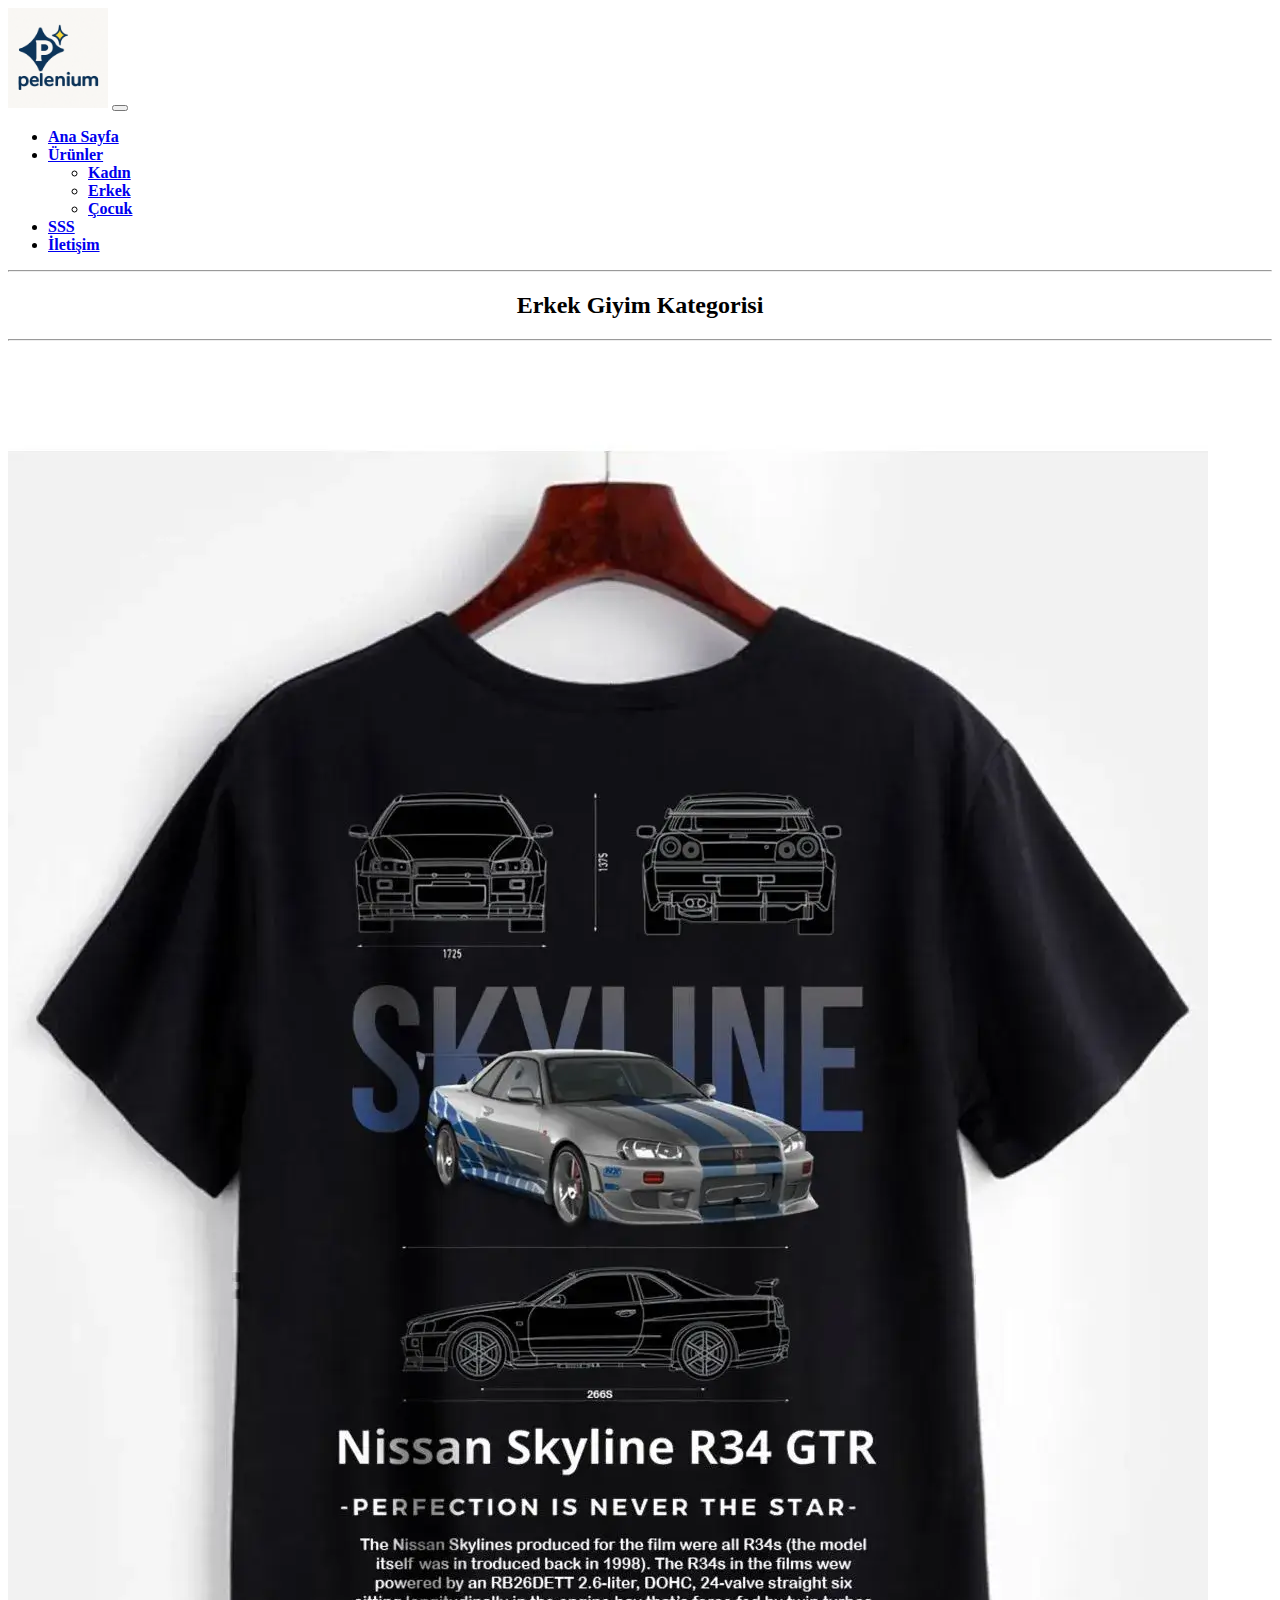
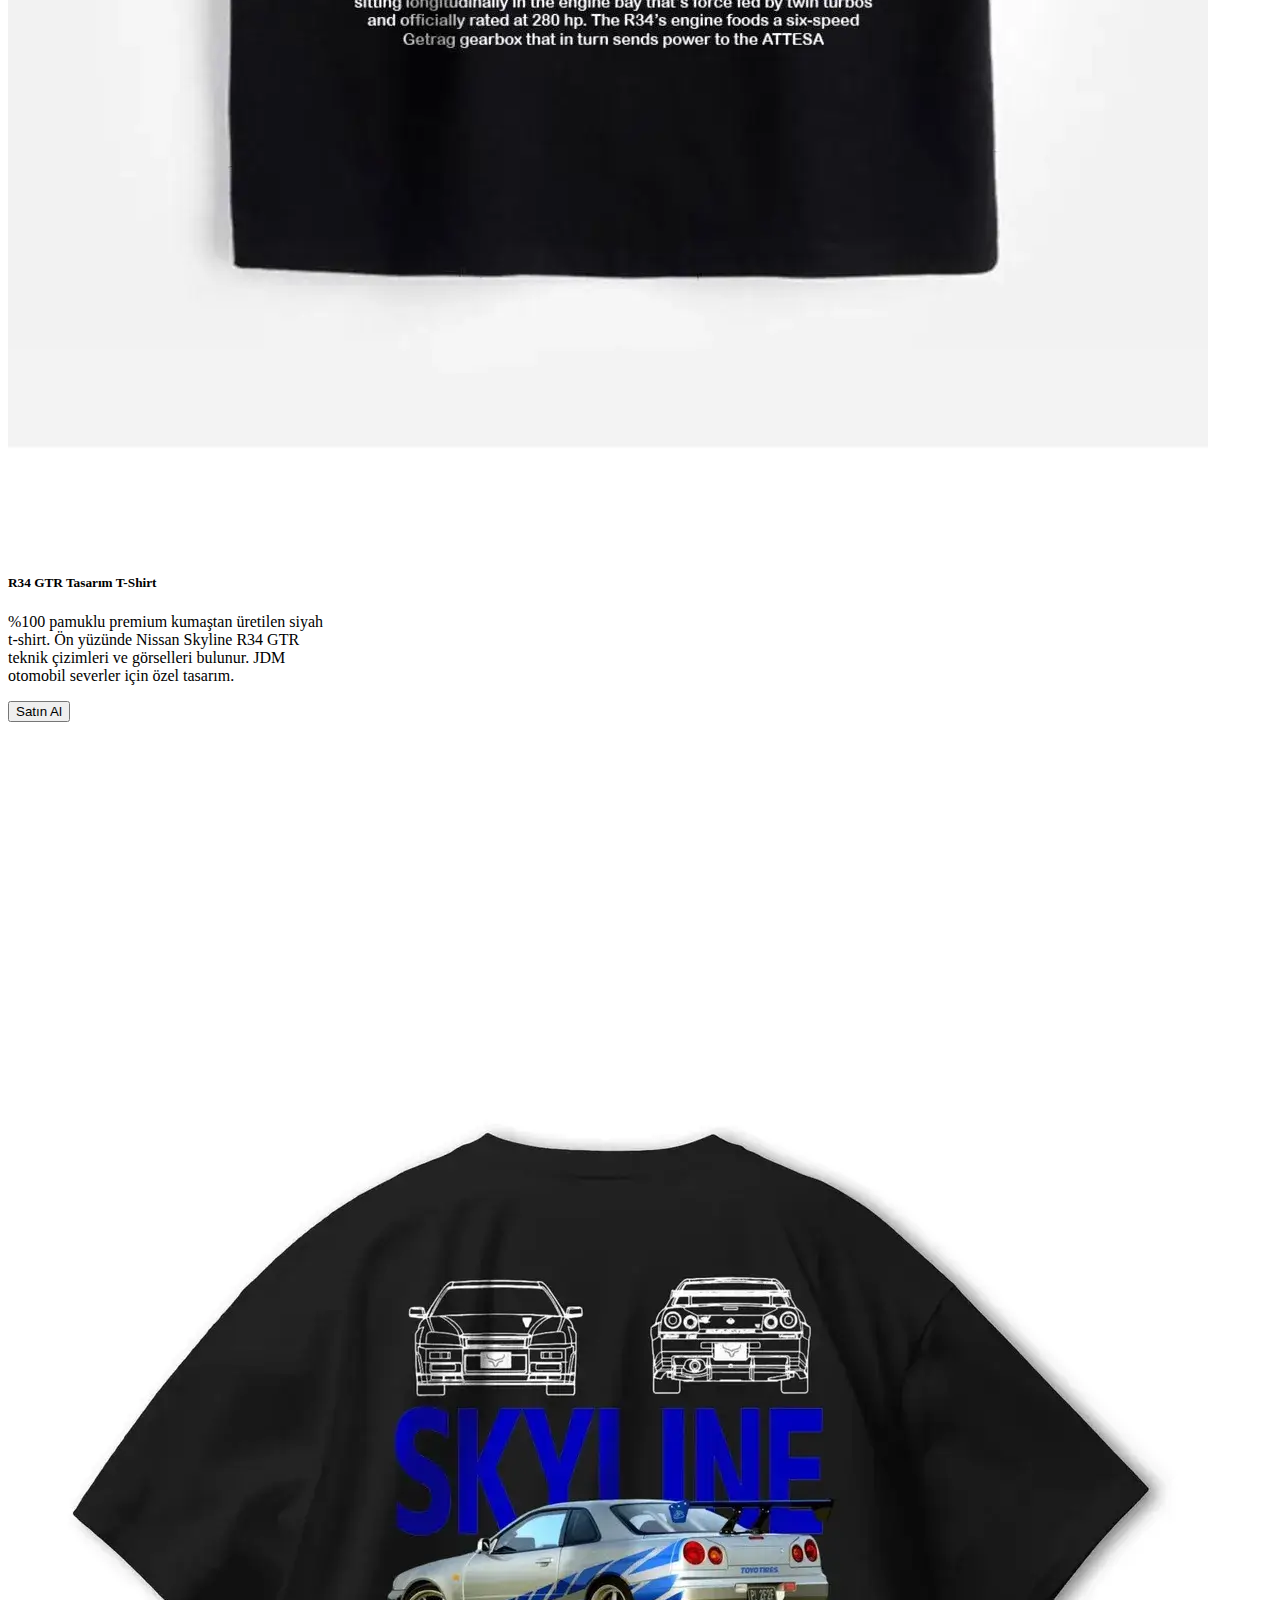
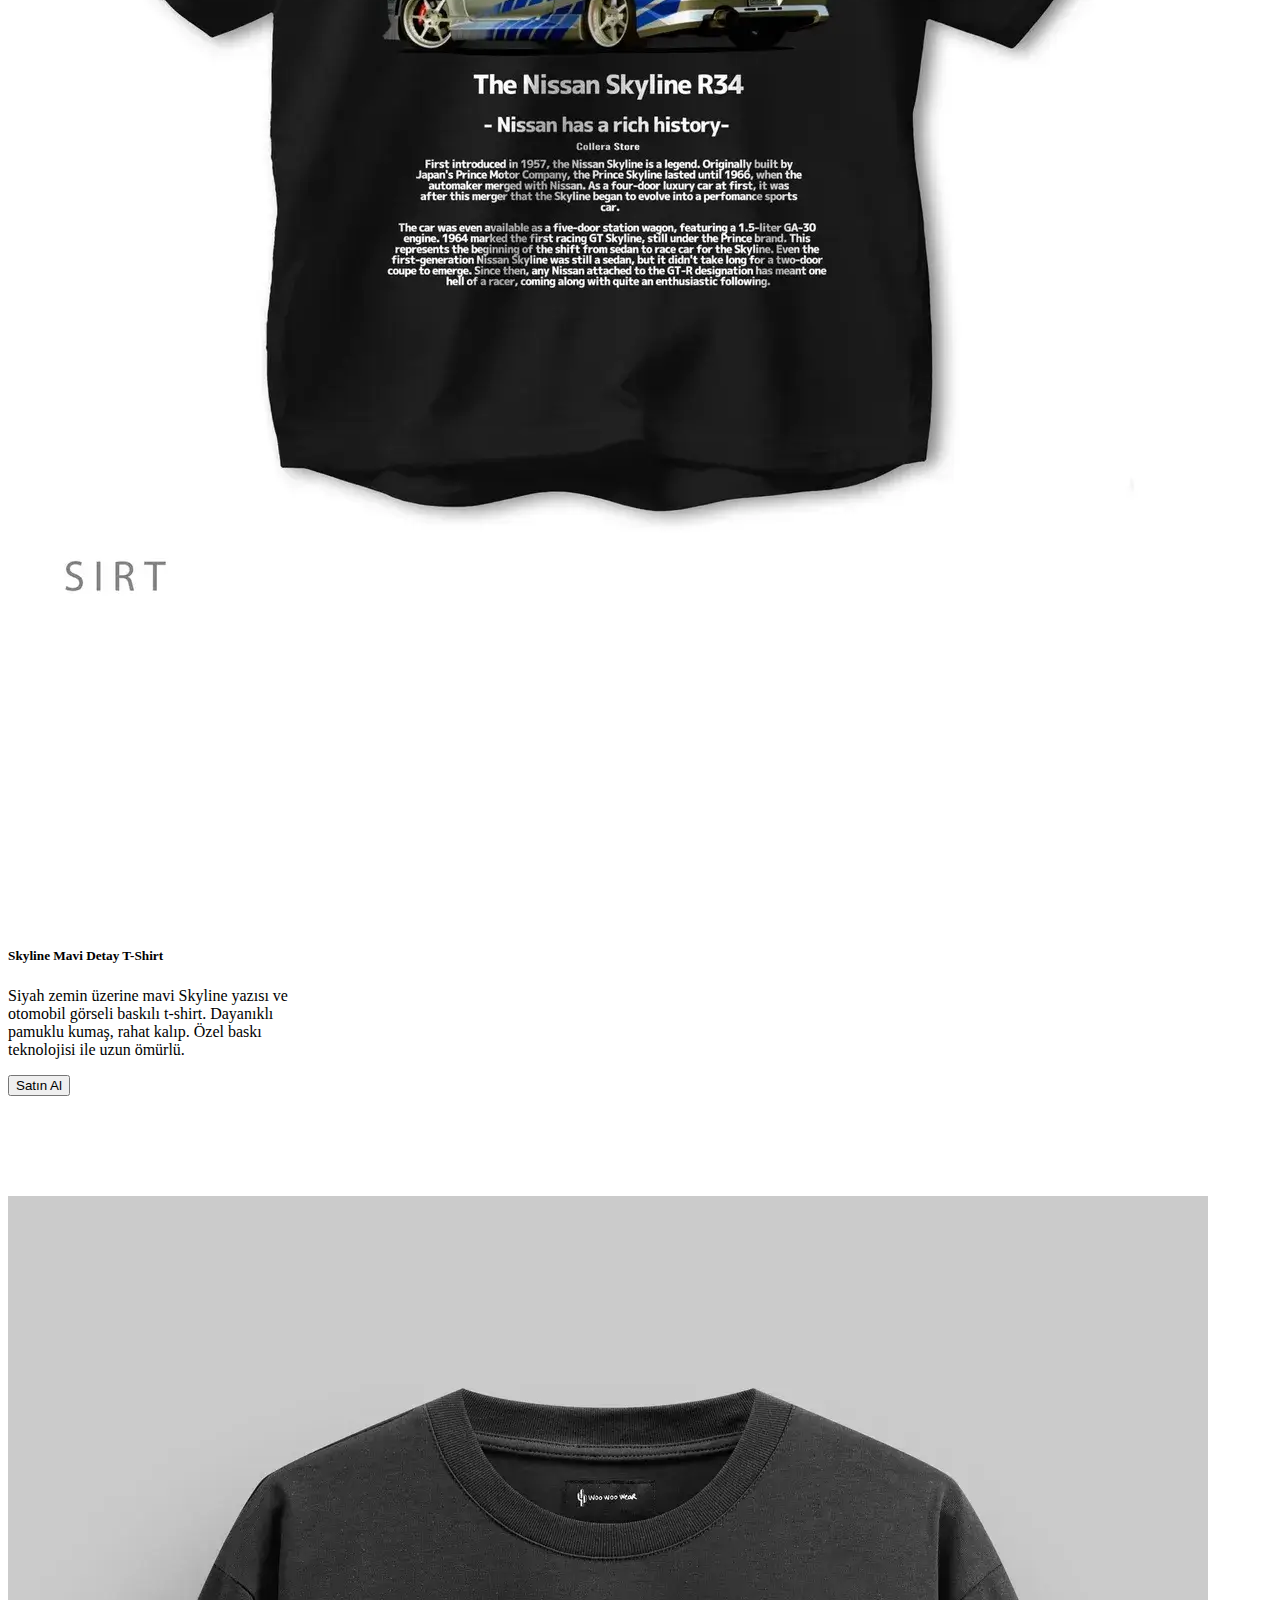
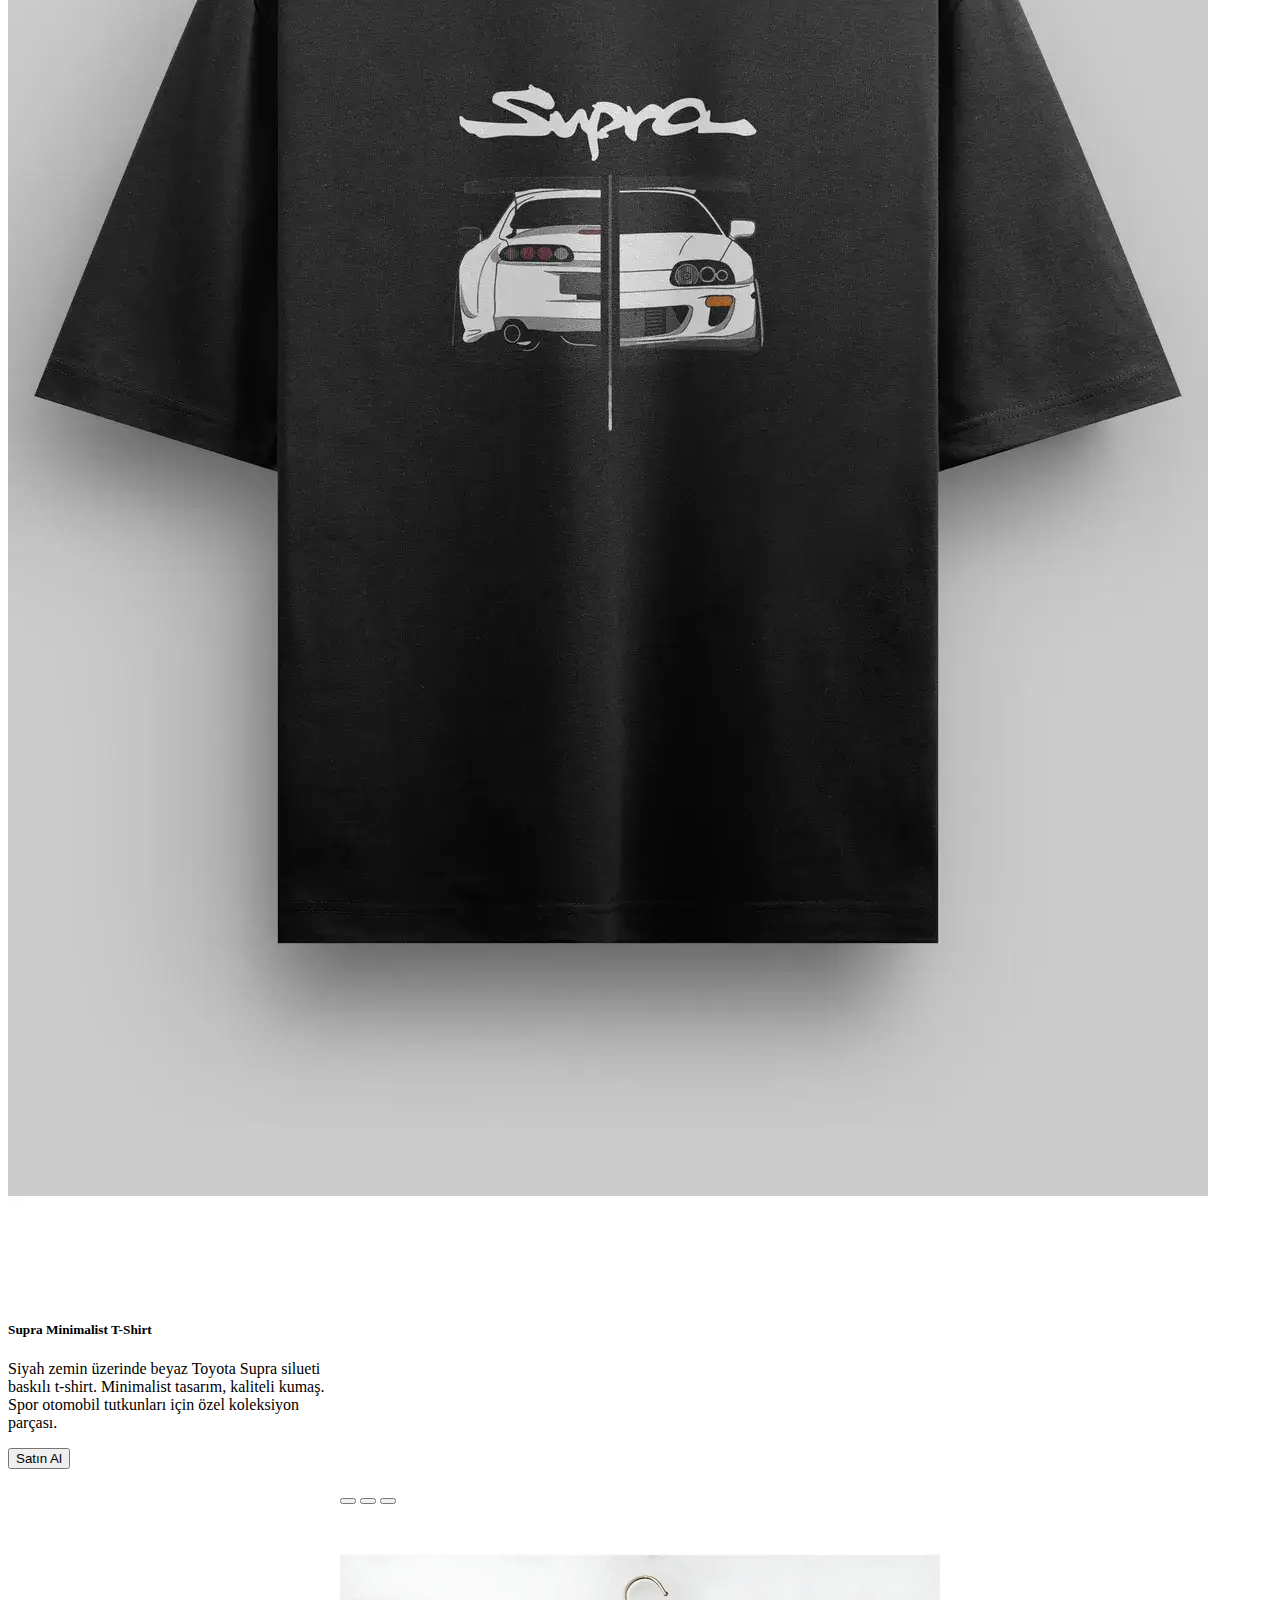
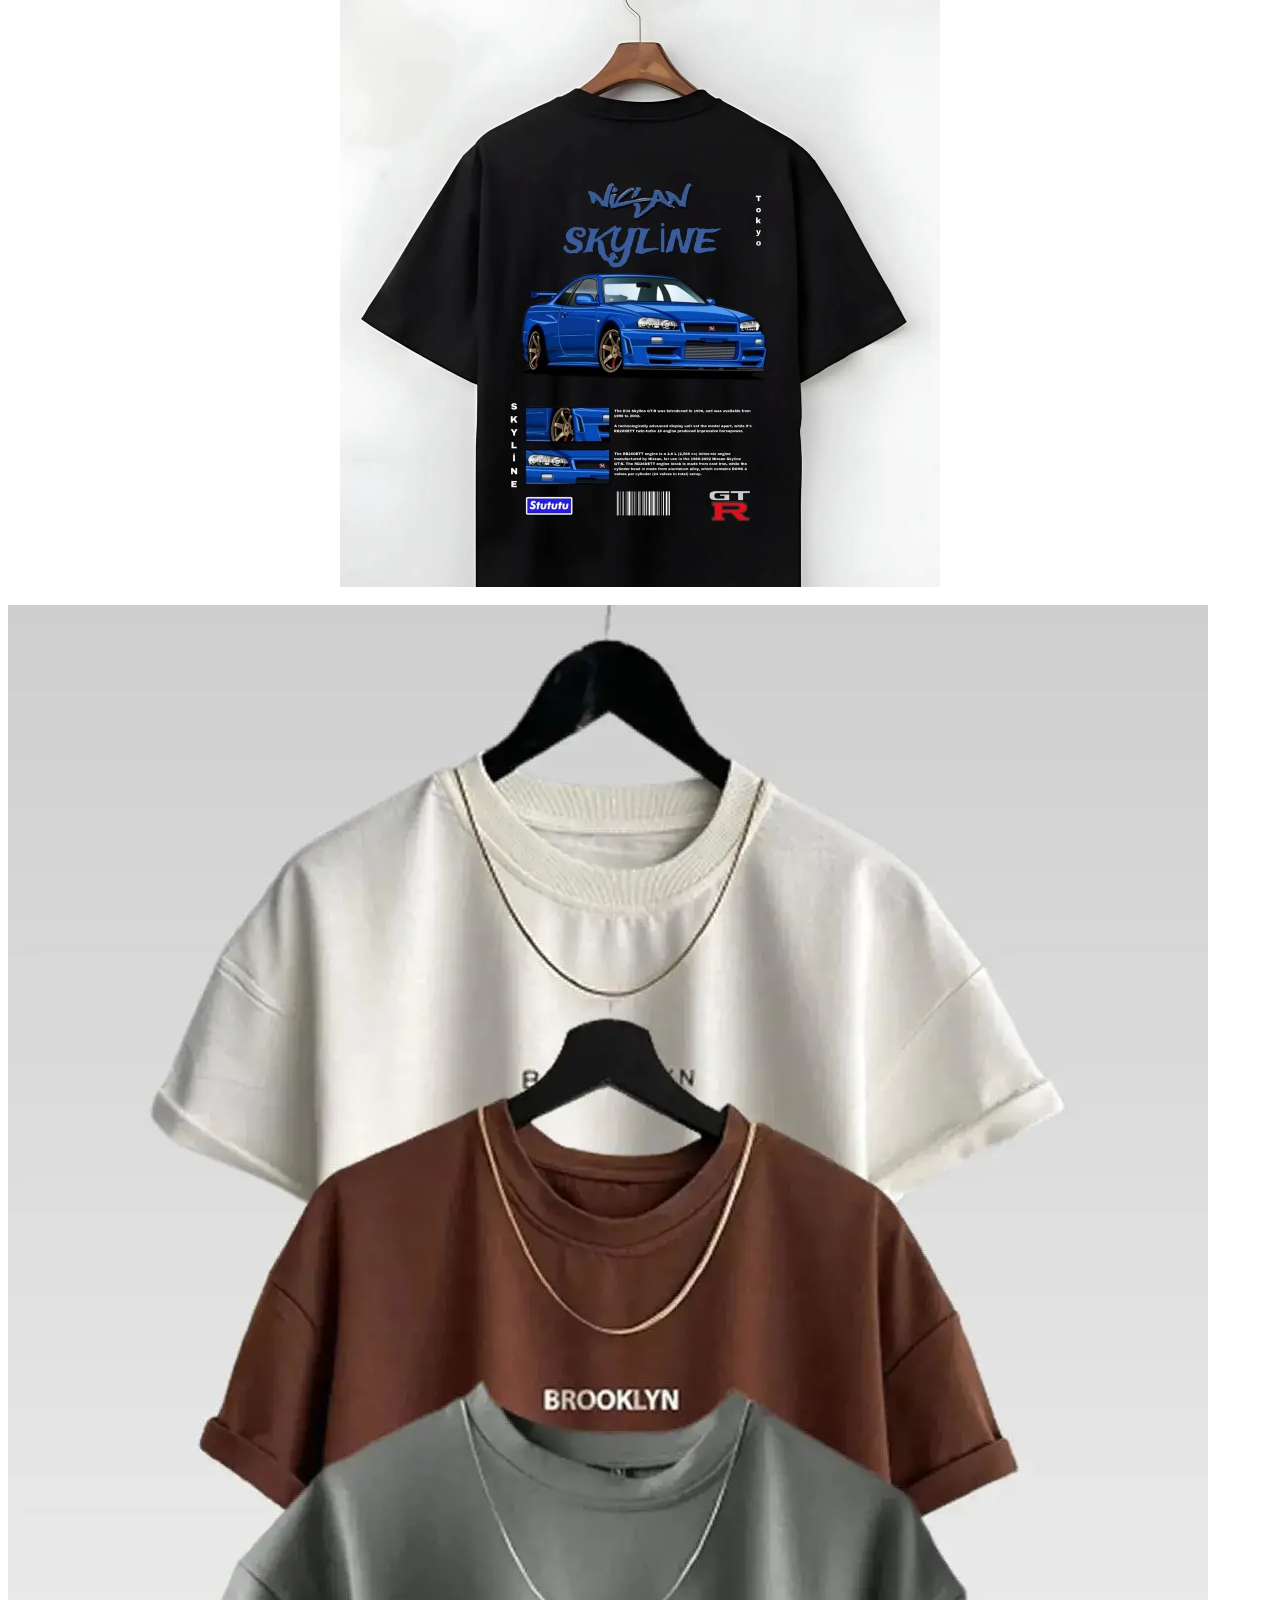
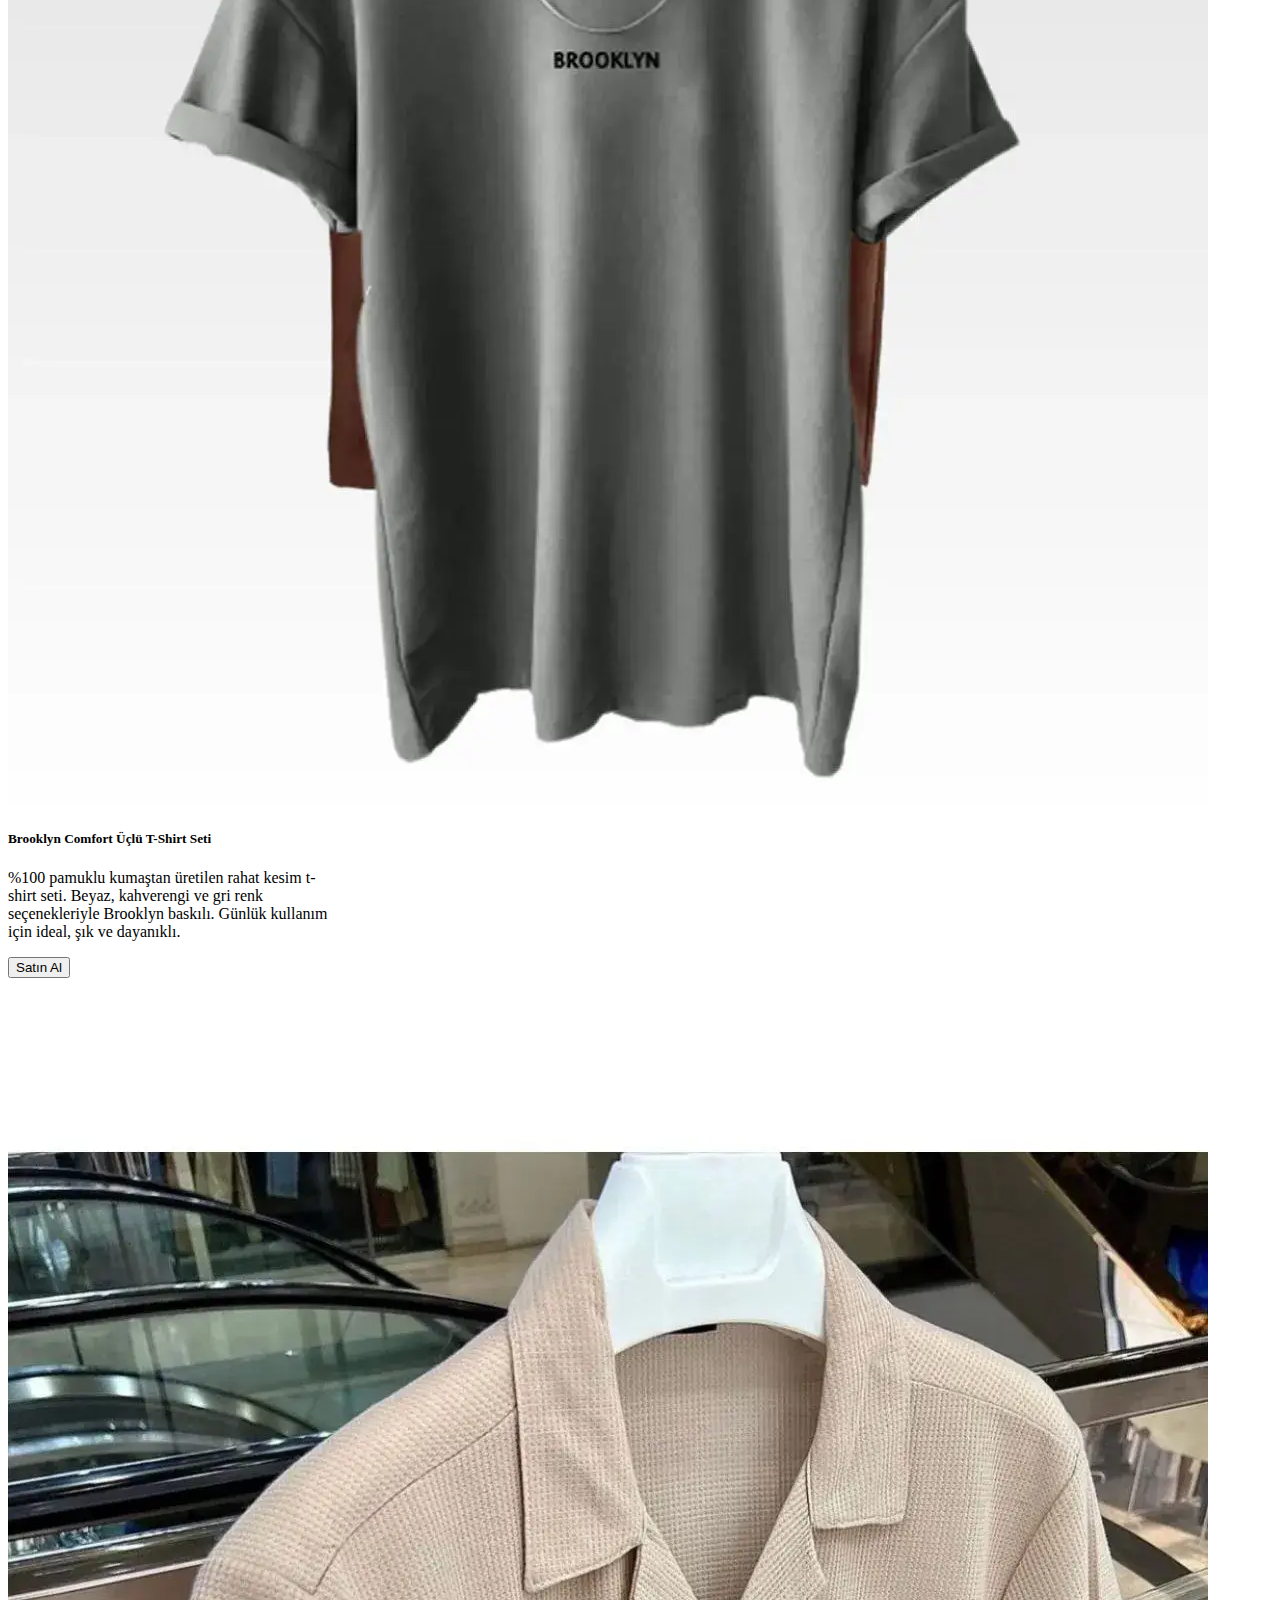
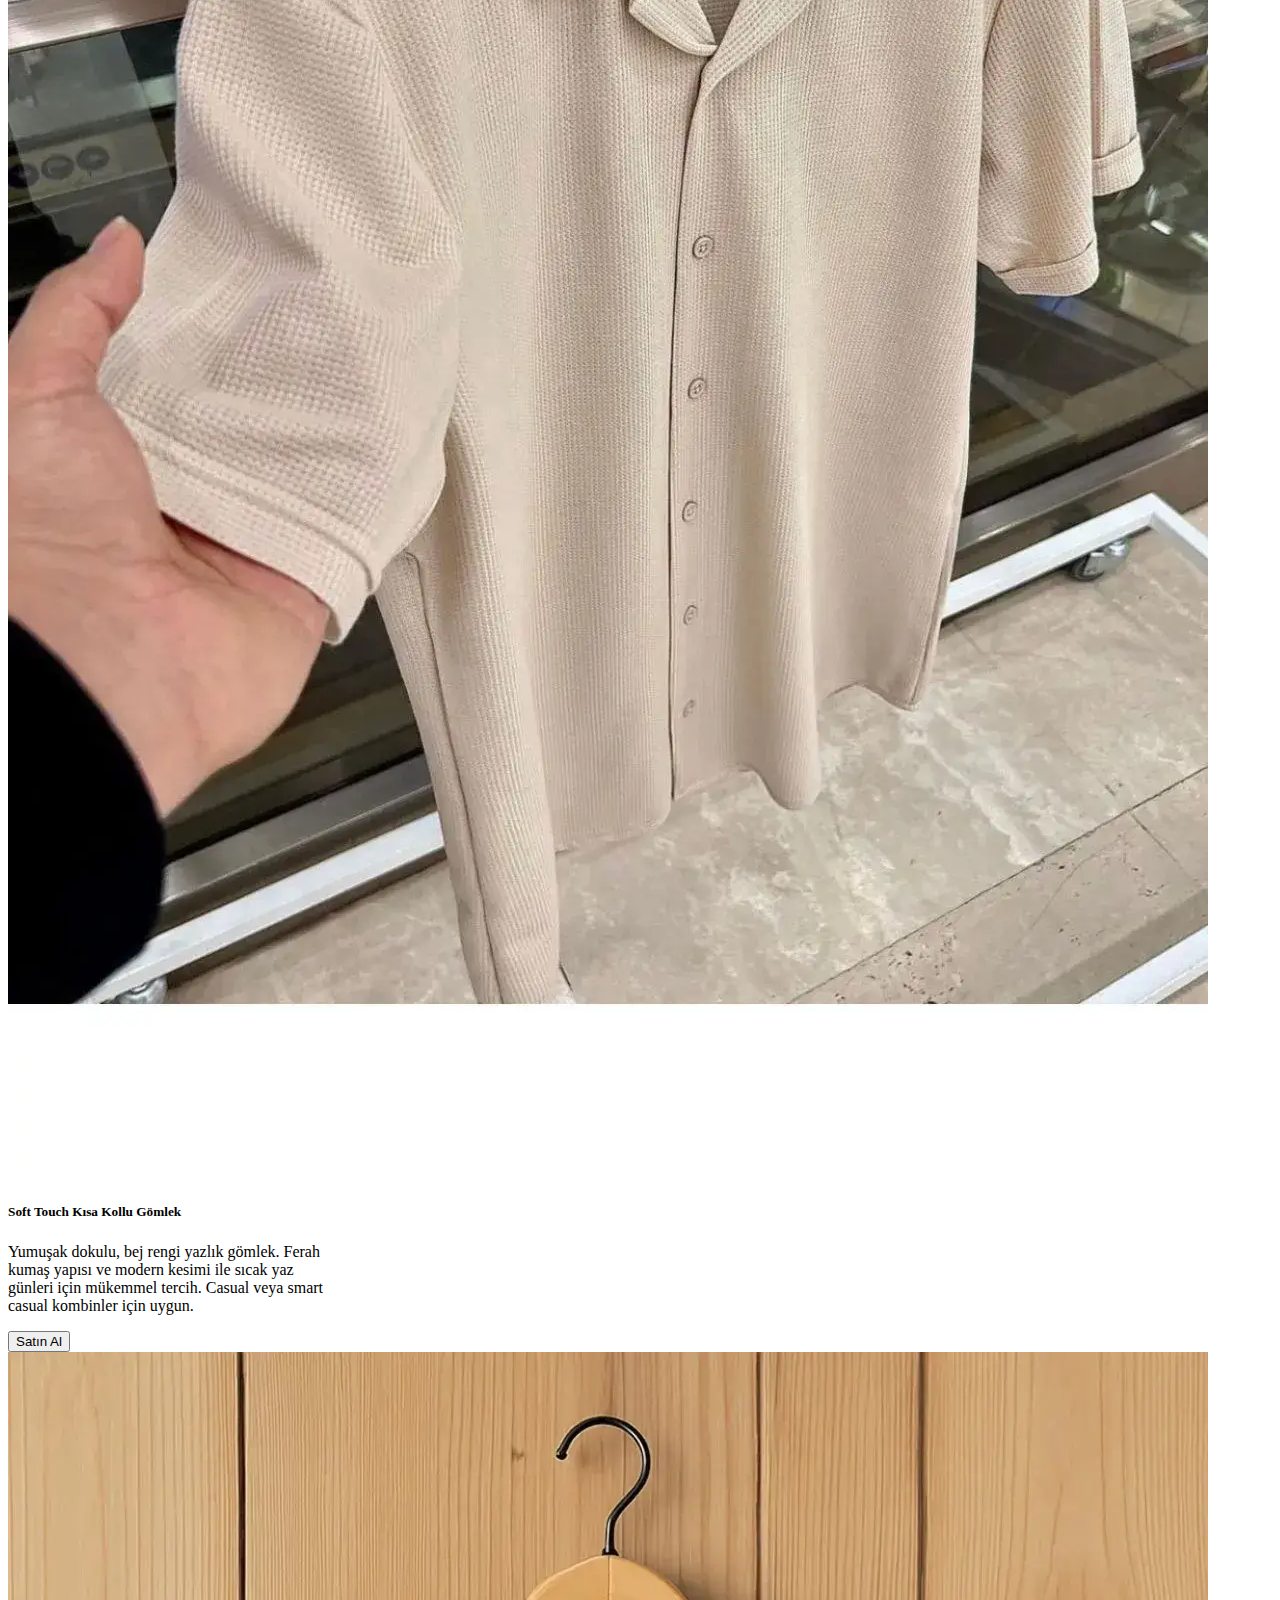
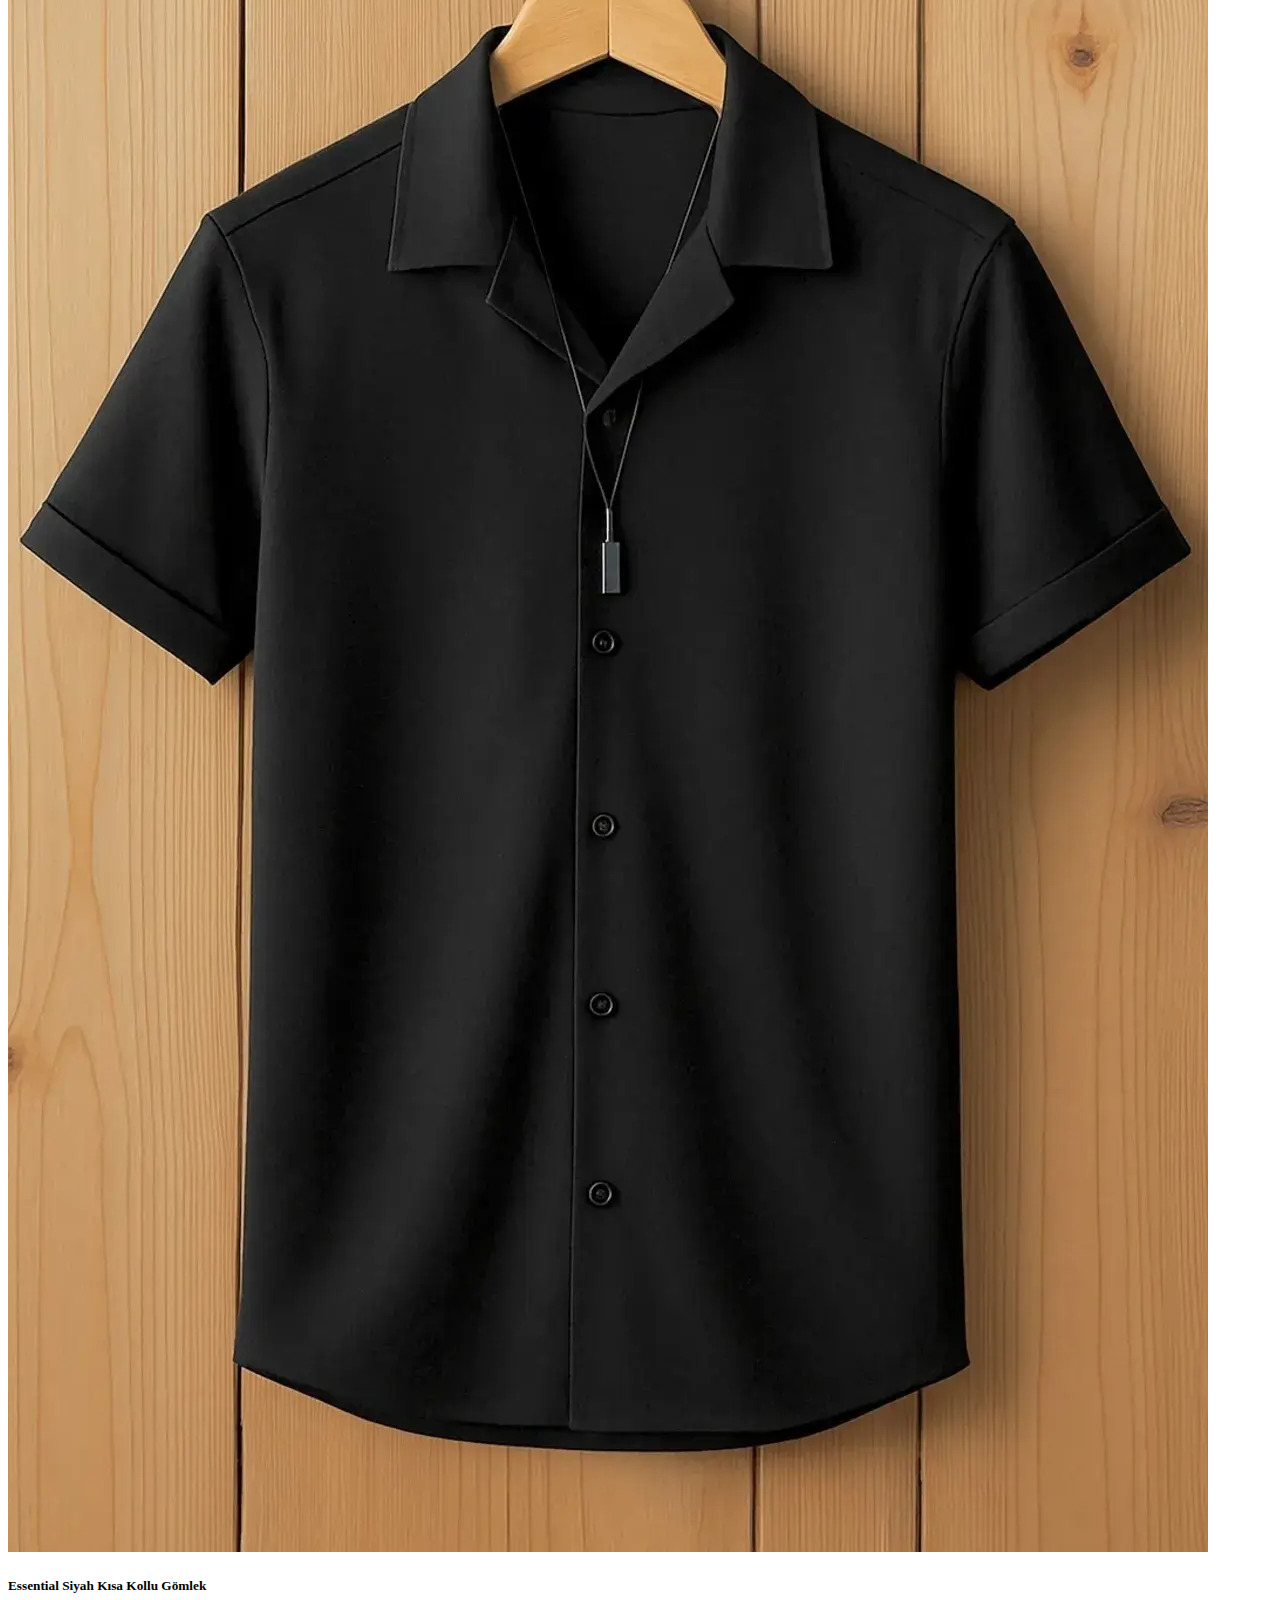
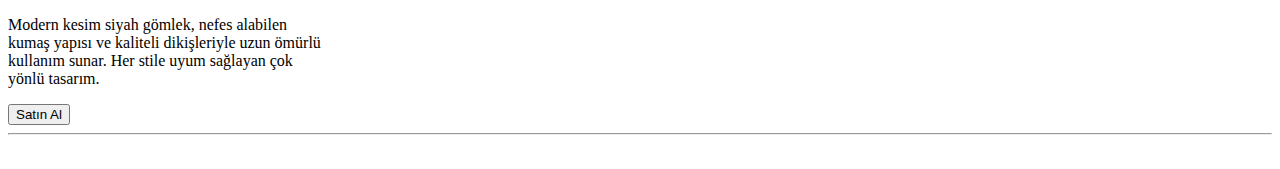
<file: html/erkek.html>
<!DOCTYPE html>
<html lang="tr">

<head>
    <meta charset="UTF-8">
    <meta name="viewport" content="width=device-width, initial-scale=1.0">
    <title>Erkek Kategori</title>

    <link href="https://cdn.jsdelivr.net/npm/bootstrap@5.3.5/dist/css/bootstrap.min.css" rel="stylesheet"
        integrity="sha384-SgOJa3DmI69IUzQ2PVdRZhwQ+dy64/BUtbMJw1MZ8t5HZApcHrRKUc4W0kG879m7" crossorigin="anonymous">
    <script src="https://cdn.jsdelivr.net/npm/bootstrap@5.3.5/dist/js/bootstrap.bundle.min.js"
        integrity="sha384-k6d4wzSIapyDyv1kpU366/PK5hCdSbCRGRCMv+eplOQJWyd1fbcAu9OCUj5zNLiq"
        crossorigin="anonymous"></script>

    <link rel="stylesheet" href="/assets/css/kategori.css">

</head>

<body>

    <!-- Navbar -->
    <nav class="navbar navbar-expand-lg navbar-light bg-light">
        <div class="container">
            <a class="navbar-brand" href="/html/index.html"><img src="/assets/img/logo.png" alt="logo-png" width="100"
                    height="auto"></a>
            <button class="navbar-toggler" type="button" data-bs-toggle="collapse" data-bs-target="#navbarNav">
                <span class="navbar-toggler-icon"></span>
            </button>
            <div class="collapse navbar-collapse justify-content-center" id="navbarNav">
                <ul class="navbar-nav">
                    <li class="nav-item"><a class="nav-link" href="/html/index.html"><strong>Ana Sayfa</strong></a></li>
                    <li class="nav-item dropdown">
                        <a class="nav-link dropdown-toggle" href="#" role="button" data-bs-toggle="dropdown"
                            aria-expanded="false">
                            <strong>Ürünler</strong>
                        </a>
                        <ul class="dropdown-menu">
                            <li><a class="dropdown-item" href="/html/kadin.html"><strong>Kadın</strong></a></li>
                            <li><a class="dropdown-item" href="/html/erkek.html"><strong>Erkek</strong></a></li>
                            <li><a class="dropdown-item" href="/html/cocuk.html"><strong>Çocuk</strong></a></li>
                        </ul>
                    </li>
                    <li class="nav-item"><a class="nav-link" href="/html/sss.html"><strong>SSS</strong></a></li>
                    <li class="nav-item"><a class="nav-link" href="/html/iletisim.html"><strong>İletişim</strong></a>
                    </li>
                </ul>
            </div>
        </div>
    </nav>
    <hr>
    <h2 class="baslik">Erkek Giyim Kategorisi</h2>
    <hr>
    <!-- cards -->
    <div class="container text-center ">
        <div class="row row-cols-1 row-cols-sm-2 row-cols-md-3  justify-content-center ">
            <div class="card mx-5" style="width: 20rem;">
                <img src="/assets/img/erkek-1.jpg" class="card-img-top" alt="...">
                <div class="card-body">
                    <h5 class="card-title">R34 GTR Tasarım T-Shirt</h5>
                    <p class="card-text">%100 pamuklu premium kumaştan üretilen siyah t-shirt. Ön yüzünde Nissan Skyline
                        R34 GTR teknik çizimleri ve görselleri bulunur. JDM otomobil severler için özel tasarım.
                    </p>
                    <button type="button" class="btn btn-outline-primary">Satın Al</button>
                </div>
            </div>
            <div class="card mx-5" style="width: 20rem;">
                <img src="/assets/img/erkek-2.jpg" class="card-img-top" alt="...">
                <div class="card-body">
                    <h5 class="card-title">Skyline Mavi Detay T-Shirt</h5>
                    <p class="card-text">Siyah zemin üzerine mavi Skyline yazısı ve otomobil görseli baskılı t-shirt.
                        Dayanıklı pamuklu kumaş, rahat kalıp. Özel baskı teknolojisi ile uzun ömürlü.
                    </p>
                    <button type="button" class="btn btn-outline-primary">Satın Al</button>
                </div>
            </div>
            <div class="card mx-5" style="width: 20rem;">
                <img src="/assets/img/erkek-3.jpg" class="card-img-top" alt="...">
                <div class="card-body">
                    <h5 class="card-title">Supra Minimalist T-Shirt</h5>
                    <p class="card-text">Siyah zemin üzerinde beyaz Toyota Supra silueti baskılı t-shirt. Minimalist
                        tasarım, kaliteli kumaş. Spor otomobil tutkunları için özel koleksiyon parçası.
                    </p>
                    <button type="button" class="btn btn-outline-primary">Satın Al</button>
                </div>
            </div>
        </div>
    </div>
    <br>
    <!-- slider -->
    <div id="carouselExampleIndicators" class="carousel slide">
        <div class="carousel-indicators">
            <button type="button" data-bs-target="#carouselExampleIndicators" data-bs-slide-to="0" class="active"
                aria-current="true" aria-label="Slide 1"></button>
            <button type="button" data-bs-target="#carouselExampleIndicators" data-bs-slide-to="1"
                aria-label="Slide 2"></button>
            <button type="button" data-bs-target="#carouselExampleIndicators" data-bs-slide-to="2"
                aria-label="Slide 3"></button>
        </div>
        <div class="carousel-inner">
            <div class="carousel-item active">
                <img src="/assets/img/erkek-4.jpg" class="d-block w-100" alt="...">
            </div>
            <div class="carousel-item">
                <img src="/assets/img/erkek-5.jpg" class="d-block w-100" alt="...">
            </div>
            <div class="carousel-item">
                <img src="/assets/img/erkek-6.jpg" class="d-block w-100" alt="...">
            </div>
        </div>
        <button class="carousel-control-prev" type="button" data-bs-target="#carouselExampleIndicators"
            data-bs-slide="prev">
            <span class="carousel-control-prev-icon" aria-hidden="true"></span>
            <span class="visually-hidden">Previous</span>
        </button>
        <button class="carousel-control-next" type="button" data-bs-target="#carouselExampleIndicators"
            data-bs-slide="next">
            <span class="carousel-control-next-icon" aria-hidden="true"></span>
            <span class="visually-hidden">Next</span>
        </button>
    </div>
    <br>
    <!-- cards -->
    <div class="container text-center ">
        <div class="row row-cols-1 row-cols-sm-2 row-cols-md-3  justify-content-center ">
            <div class="card mx-5" style="width: 20rem;">
                <img src="/assets/img/erkek-7.jpg" class="card-img-top" alt="...">
                <div class="card-body">
                    <h5 class="card-title">Brooklyn Comfort Üçlü T-Shirt Seti</h5>
                    <p class="card-text">%100 pamuklu kumaştan üretilen rahat kesim t-shirt seti. Beyaz, kahverengi ve
                        gri renk seçenekleriyle Brooklyn baskılı. Günlük kullanım için ideal, şık ve dayanıklı.
                    </p>
                    <button type="button" class="btn btn-outline-primary">Satın Al</button>
                </div>
            </div>
            <div class="card mx-5" style="width: 20rem;">
                <img src="/assets/img/erkek-8.jpg" class="card-img-top" alt="...">
                <div class="card-body">
                    <h5 class="card-title">Soft Touch Kısa Kollu Gömlek</h5>
                    <p class="card-text">Yumuşak dokulu, bej rengi yazlık gömlek. Ferah kumaş yapısı ve modern kesimi
                        ile sıcak yaz günleri için mükemmel tercih. Casual veya smart casual kombinler için uygun.
                    </p>
                    <button type="button" class="btn btn-outline-primary">Satın Al</button>
                </div>
            </div>
            <div class="card mx-5" style="width: 20rem;">
                <img src="/assets/img/erkek-9.jpg" class="card-img-top" alt="...">
                <div class="card-body">
                    <h5 class="card-title">Essential Siyah Kısa Kollu Gömlek</h5>
                    <p class="card-text">Modern kesim siyah gömlek, nefes alabilen kumaş yapısı ve kaliteli dikişleriyle
                        uzun ömürlü kullanım sunar. Her stile uyum sağlayan çok yönlü tasarım.
                    </p>
                    <button type="button" class="btn btn-outline-primary">Satın Al</button>
                </div>
            </div>
        </div>
    </div>
    <hr>
    <br>
</body>

</html>
</file>
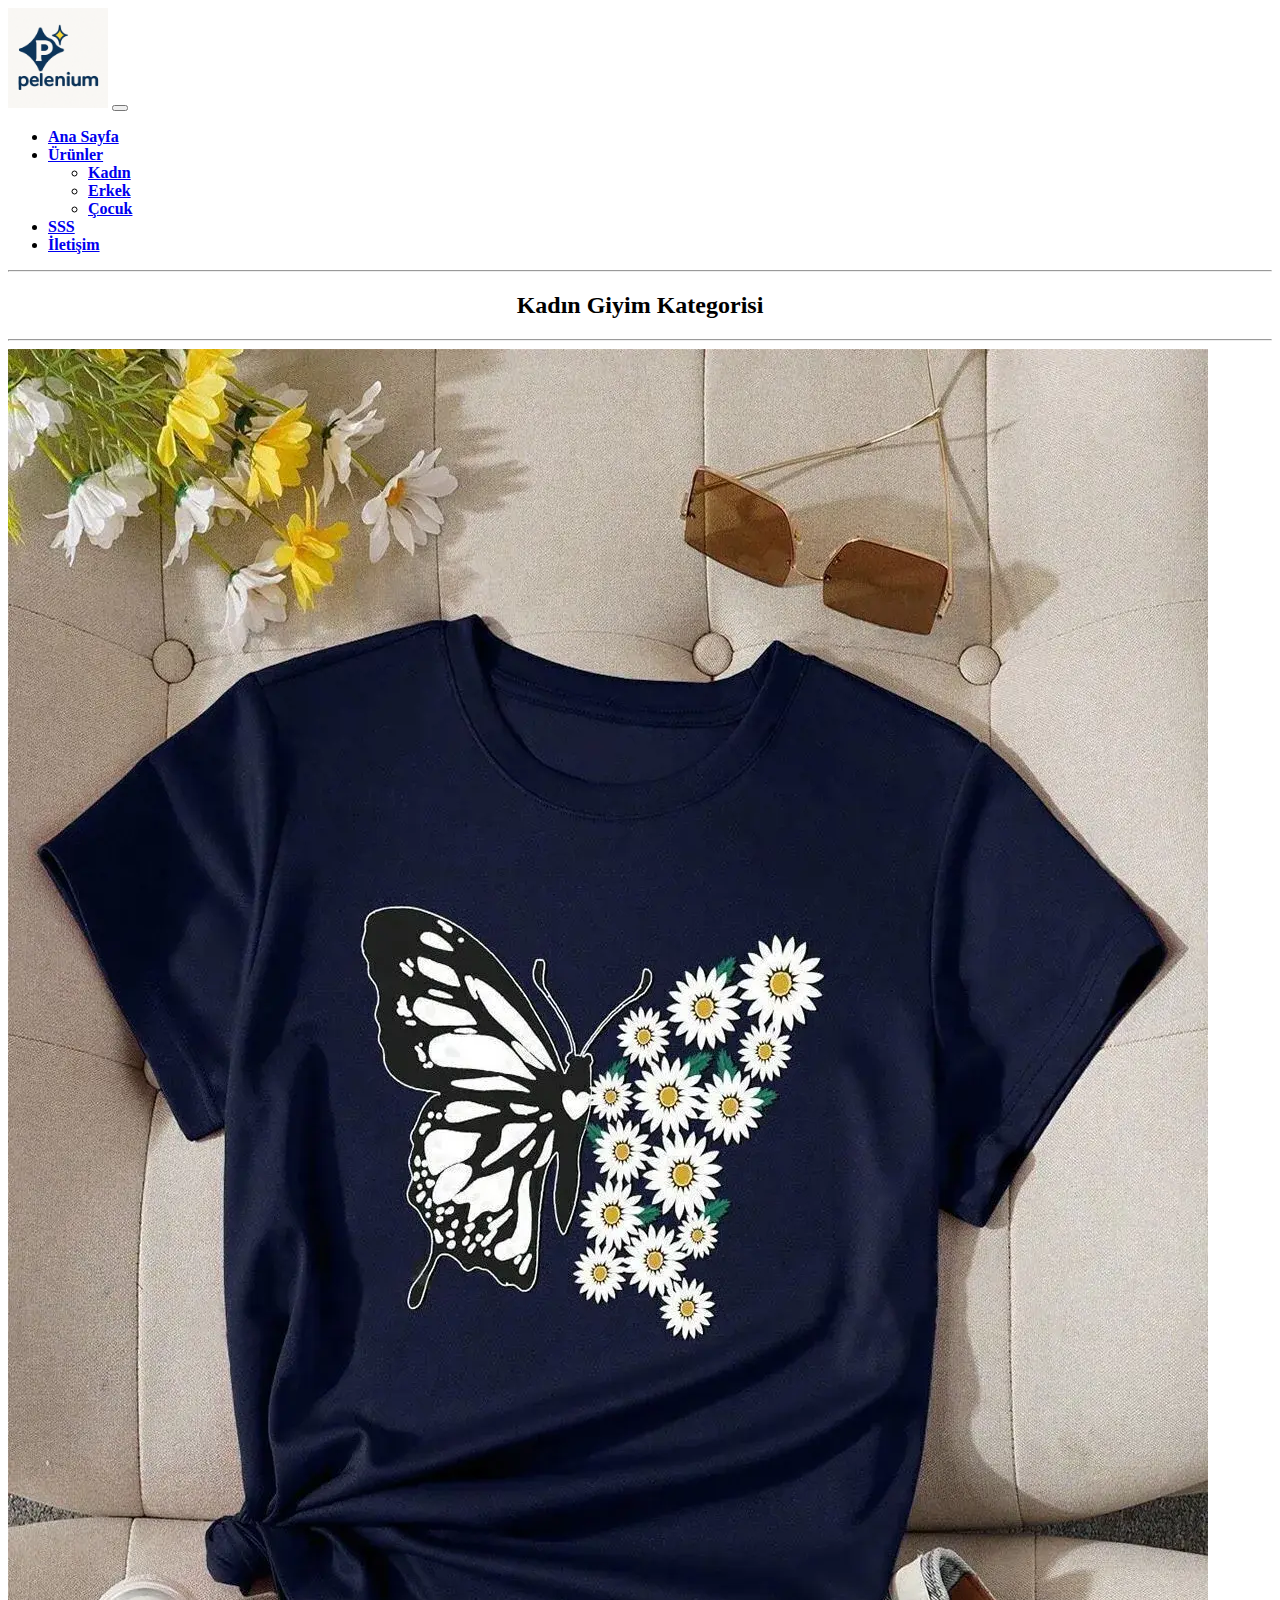
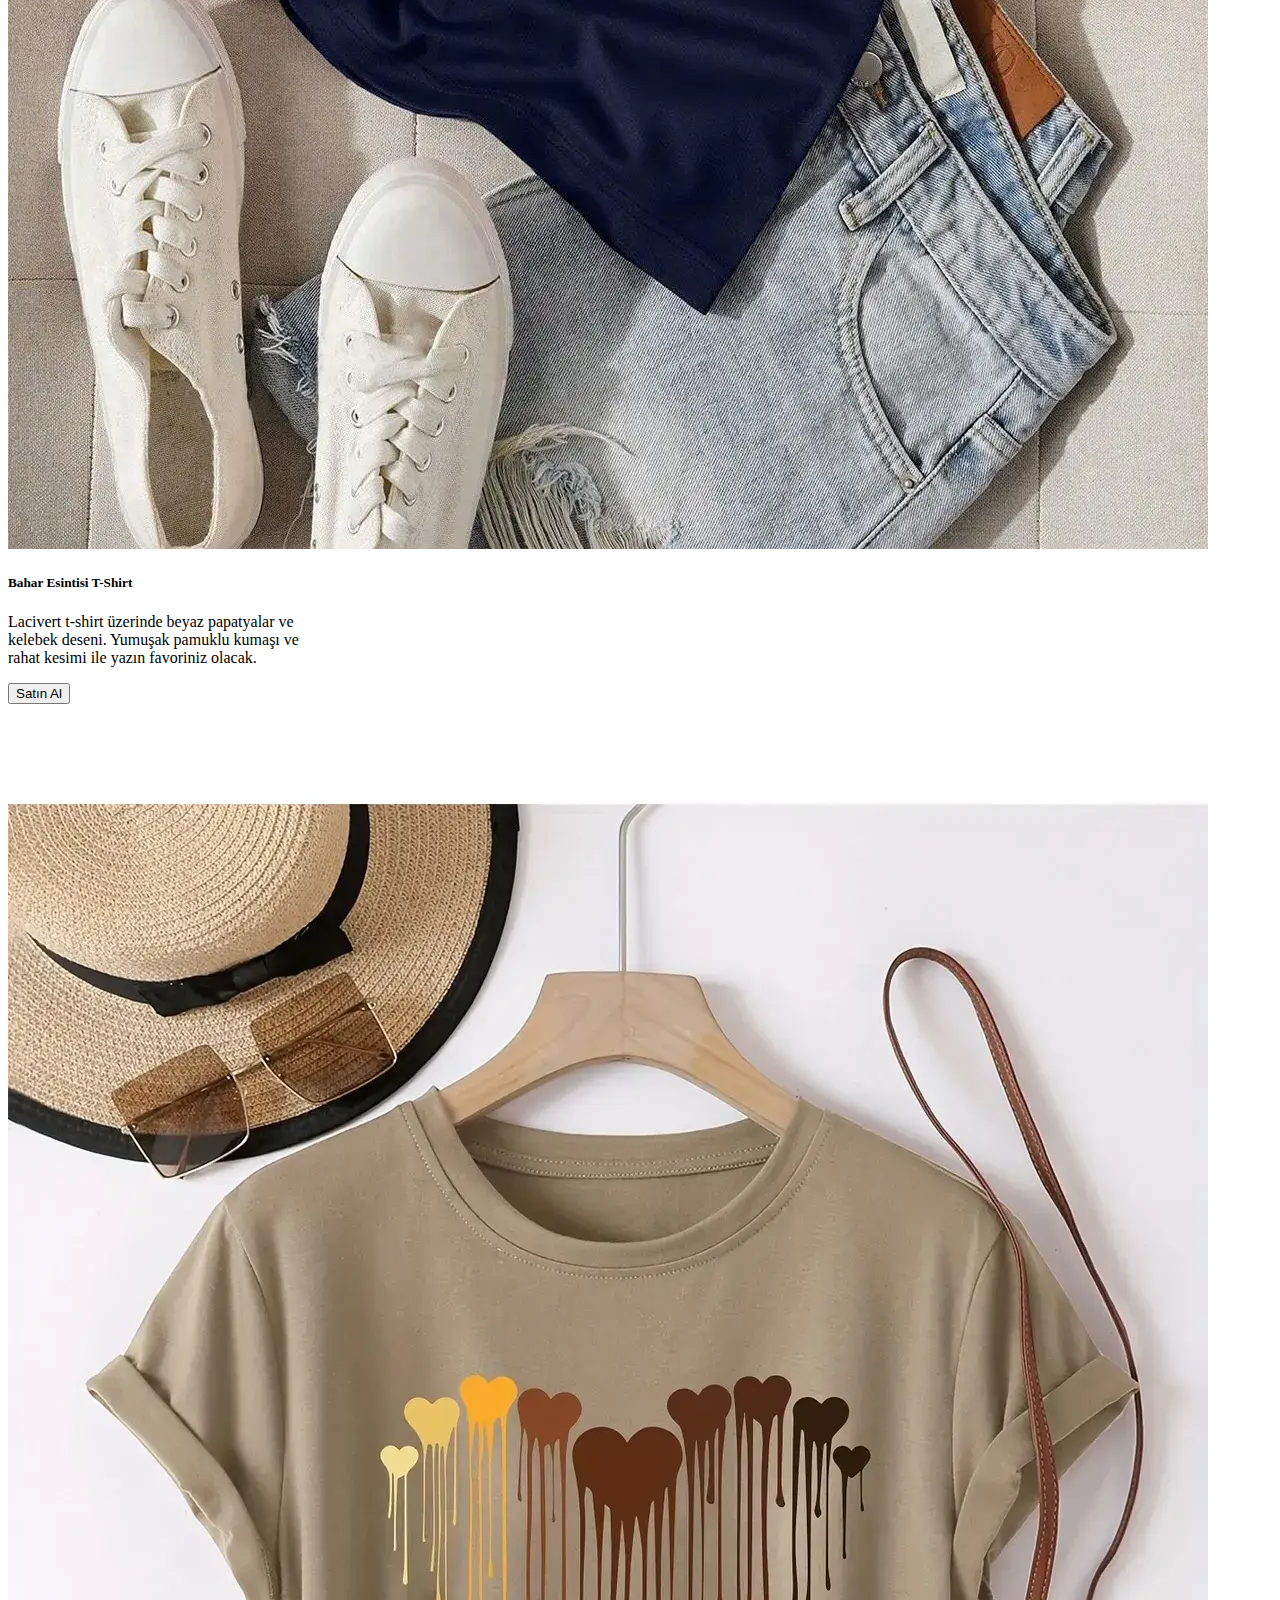
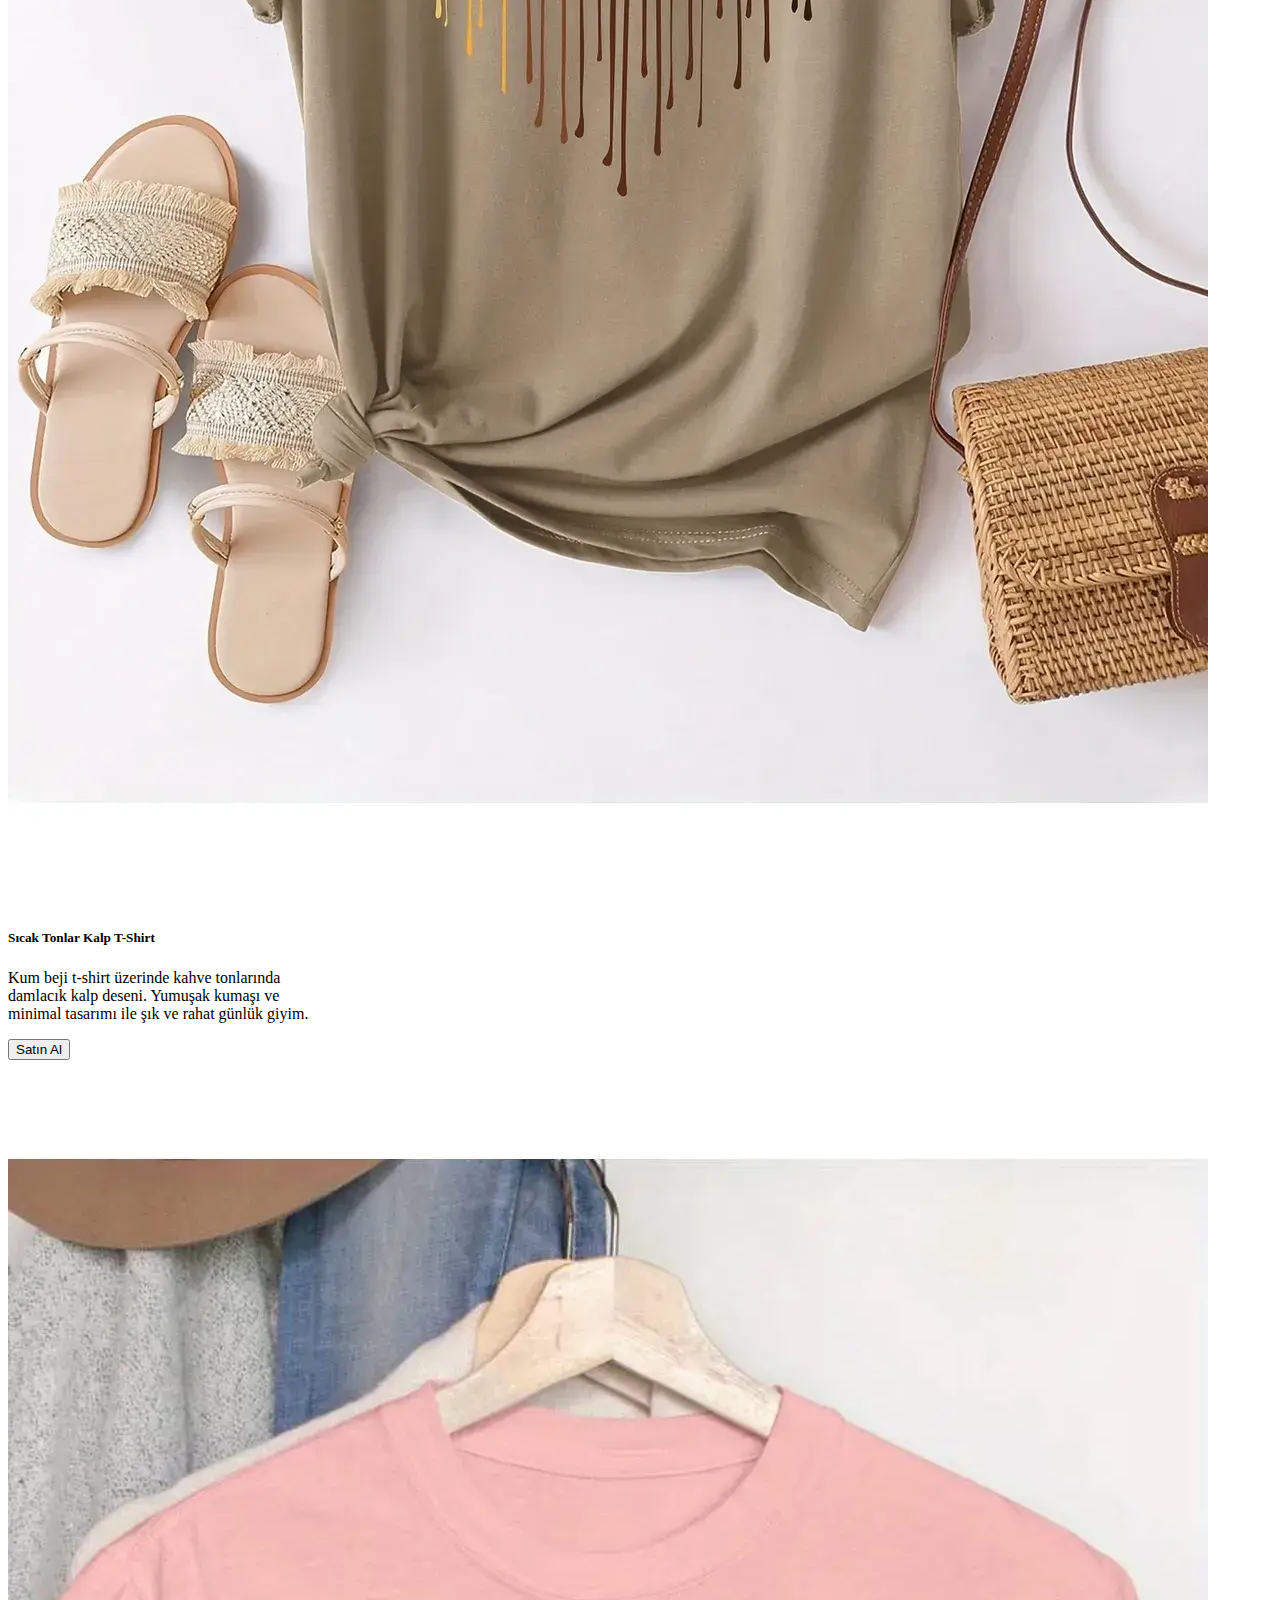
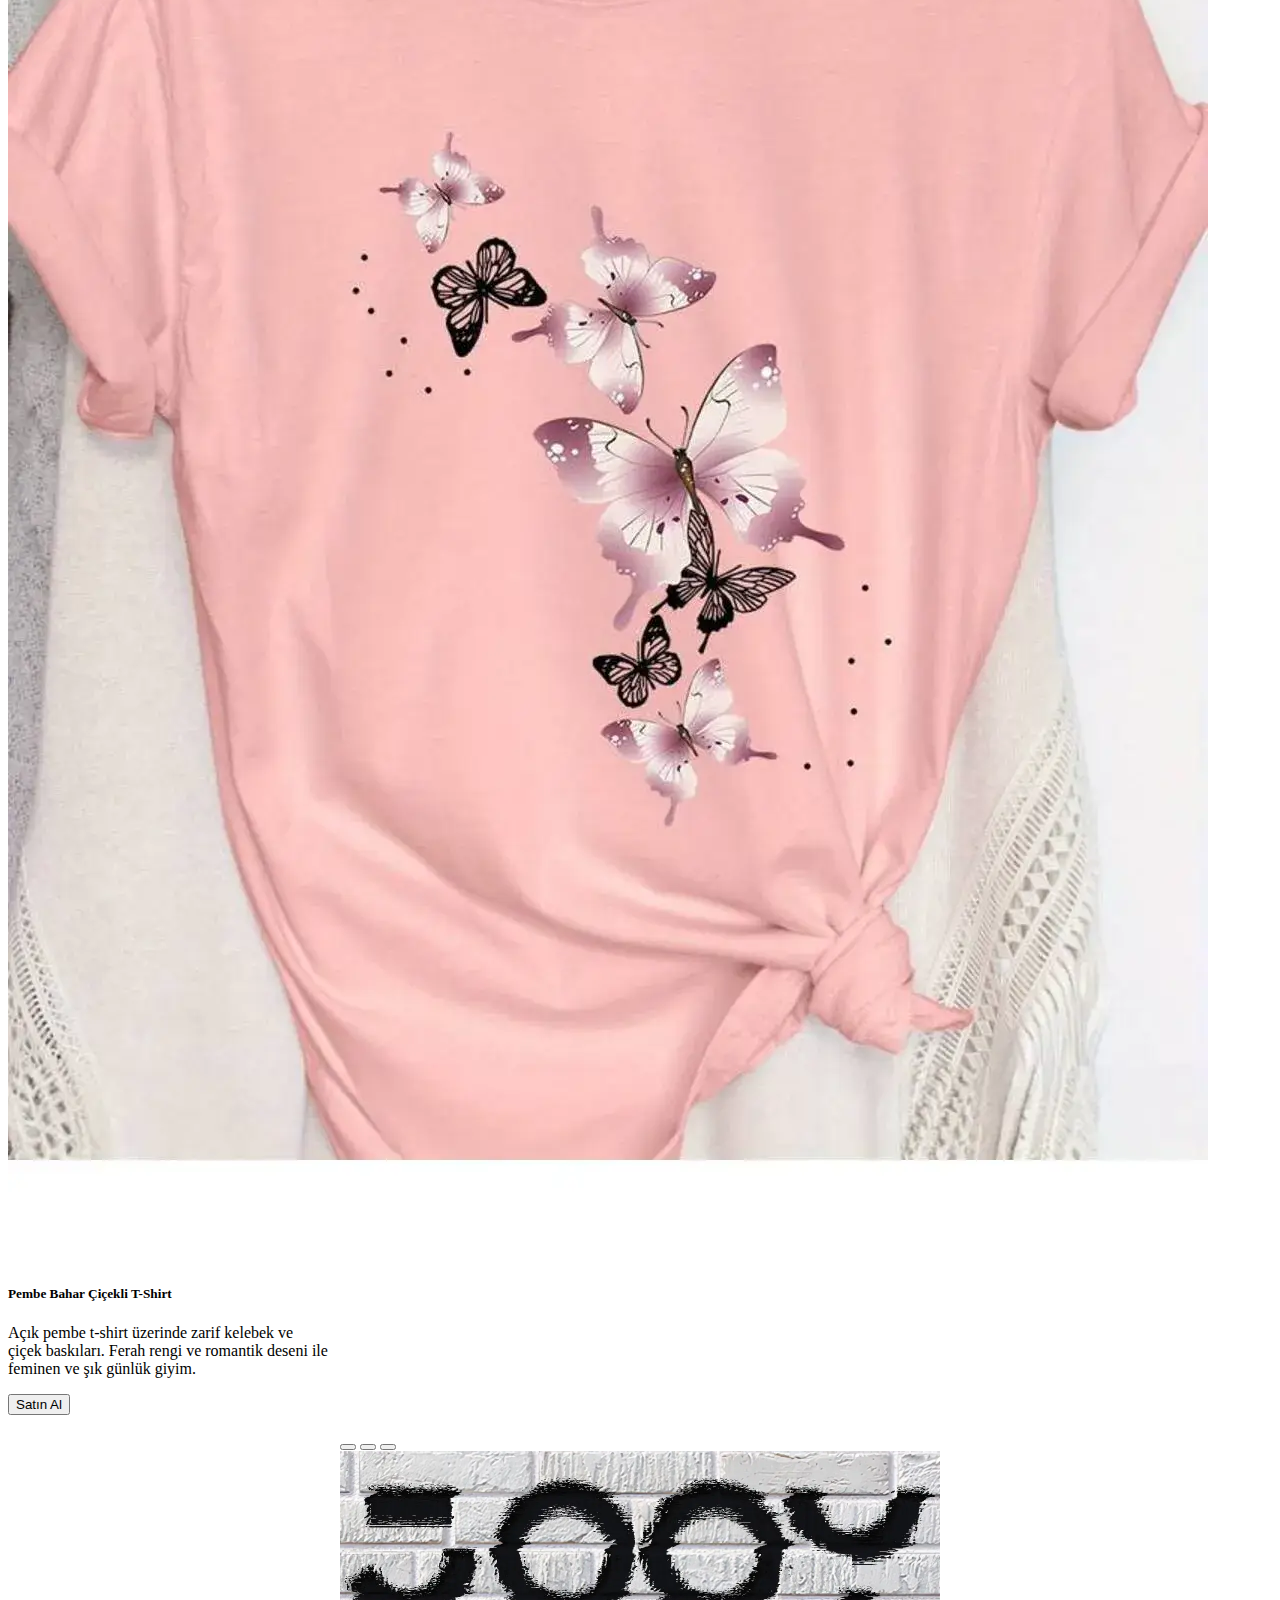
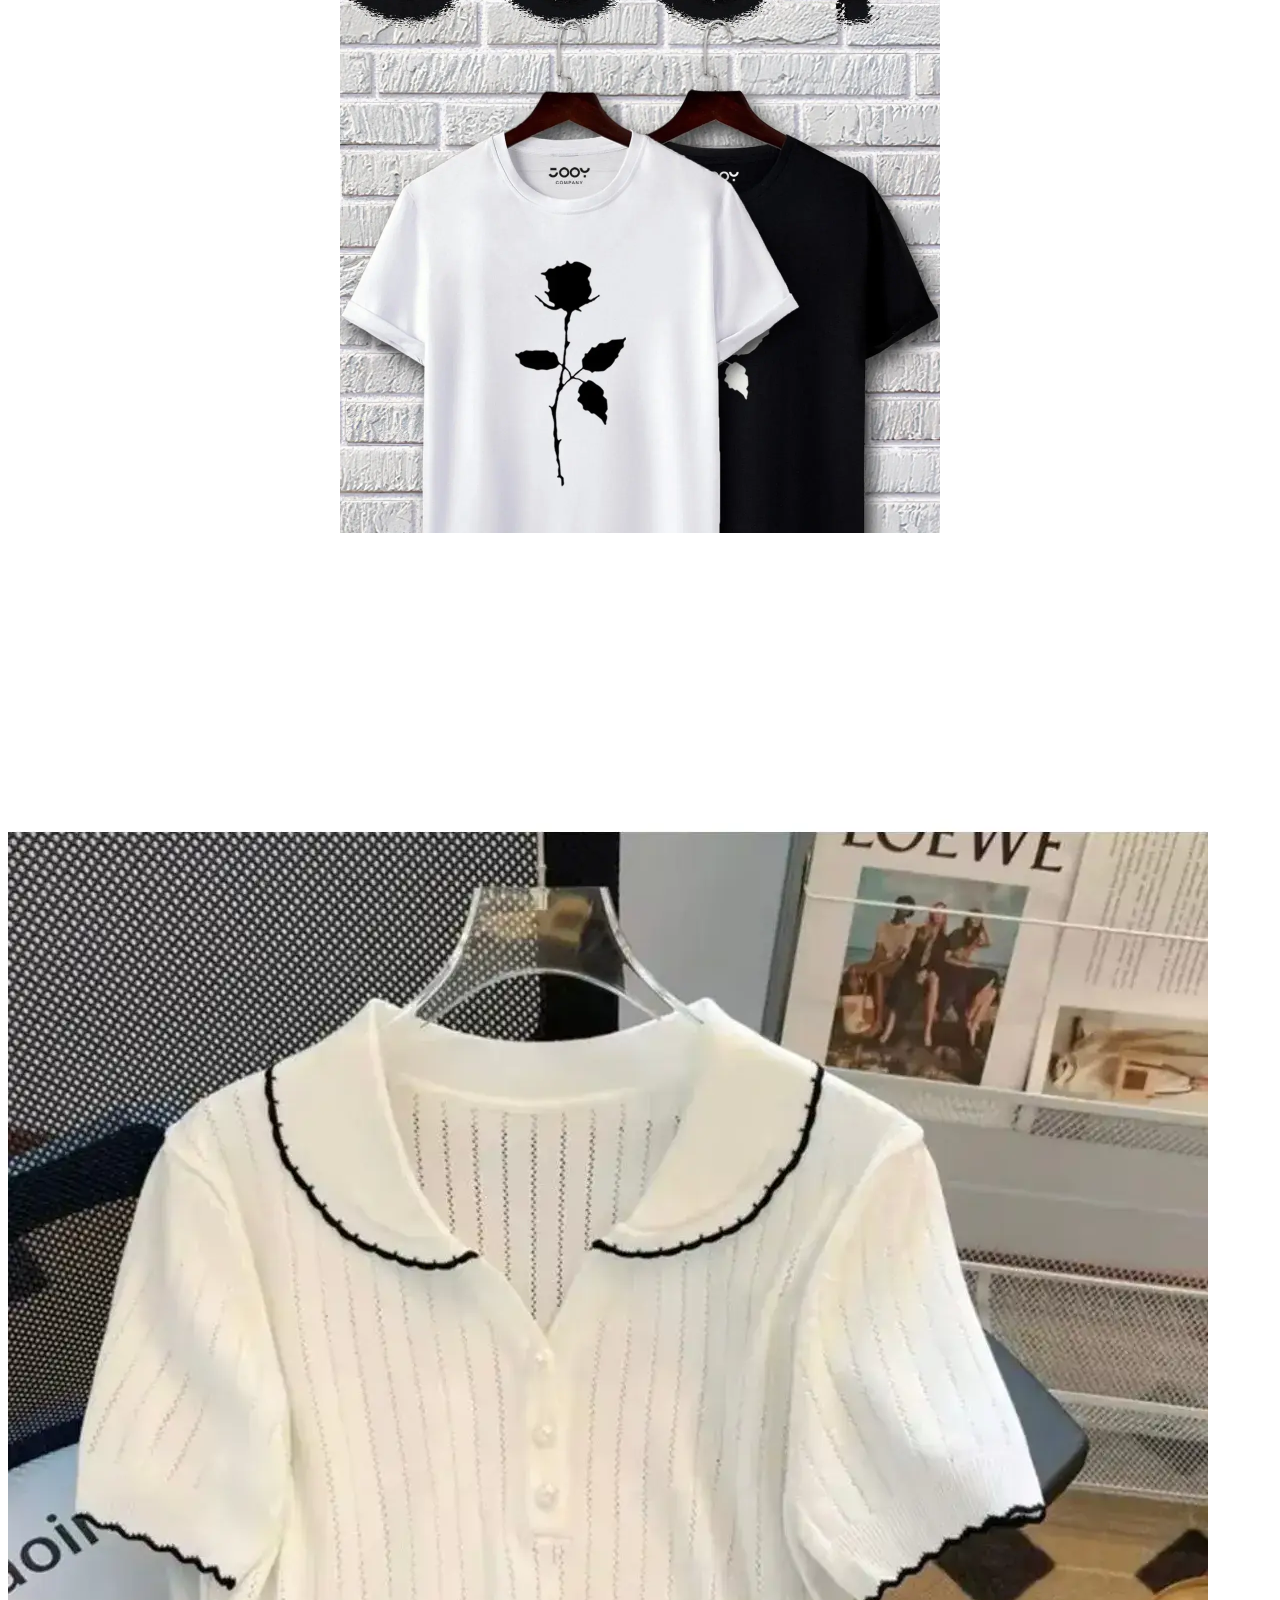
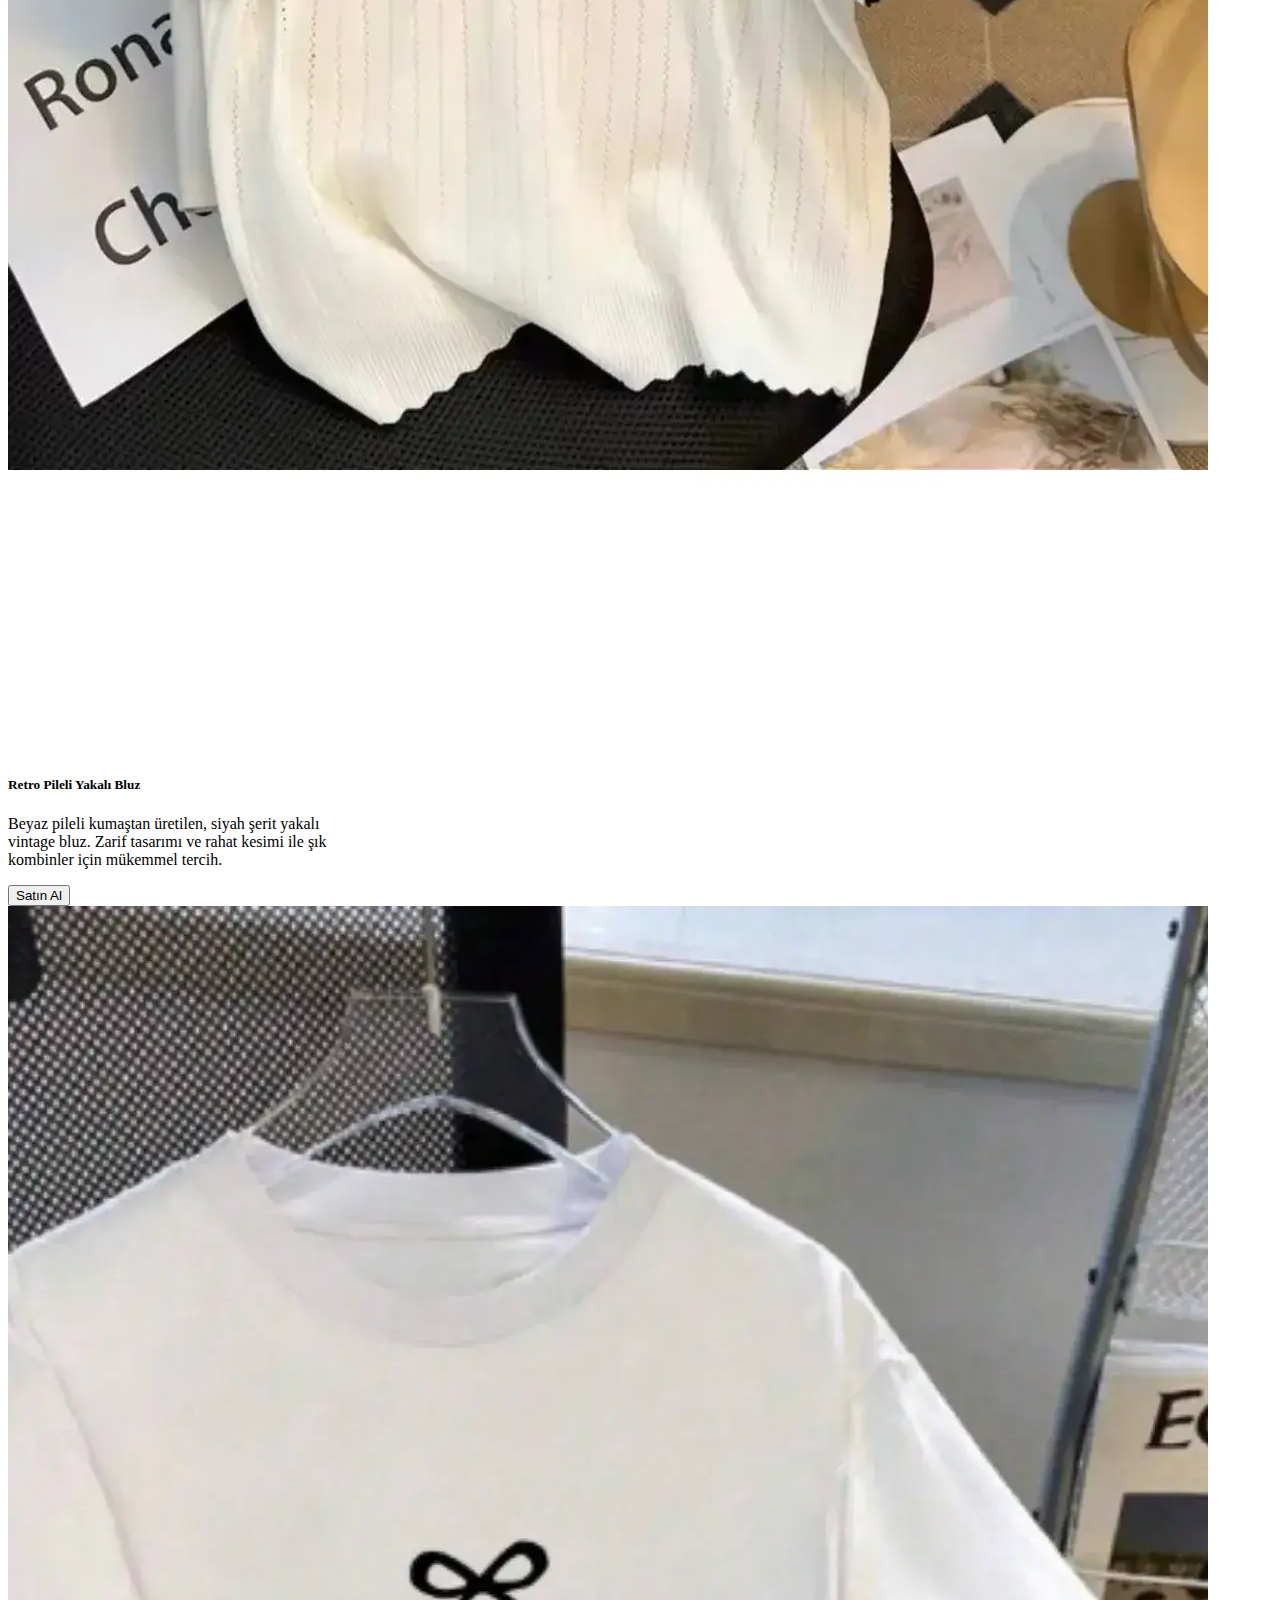
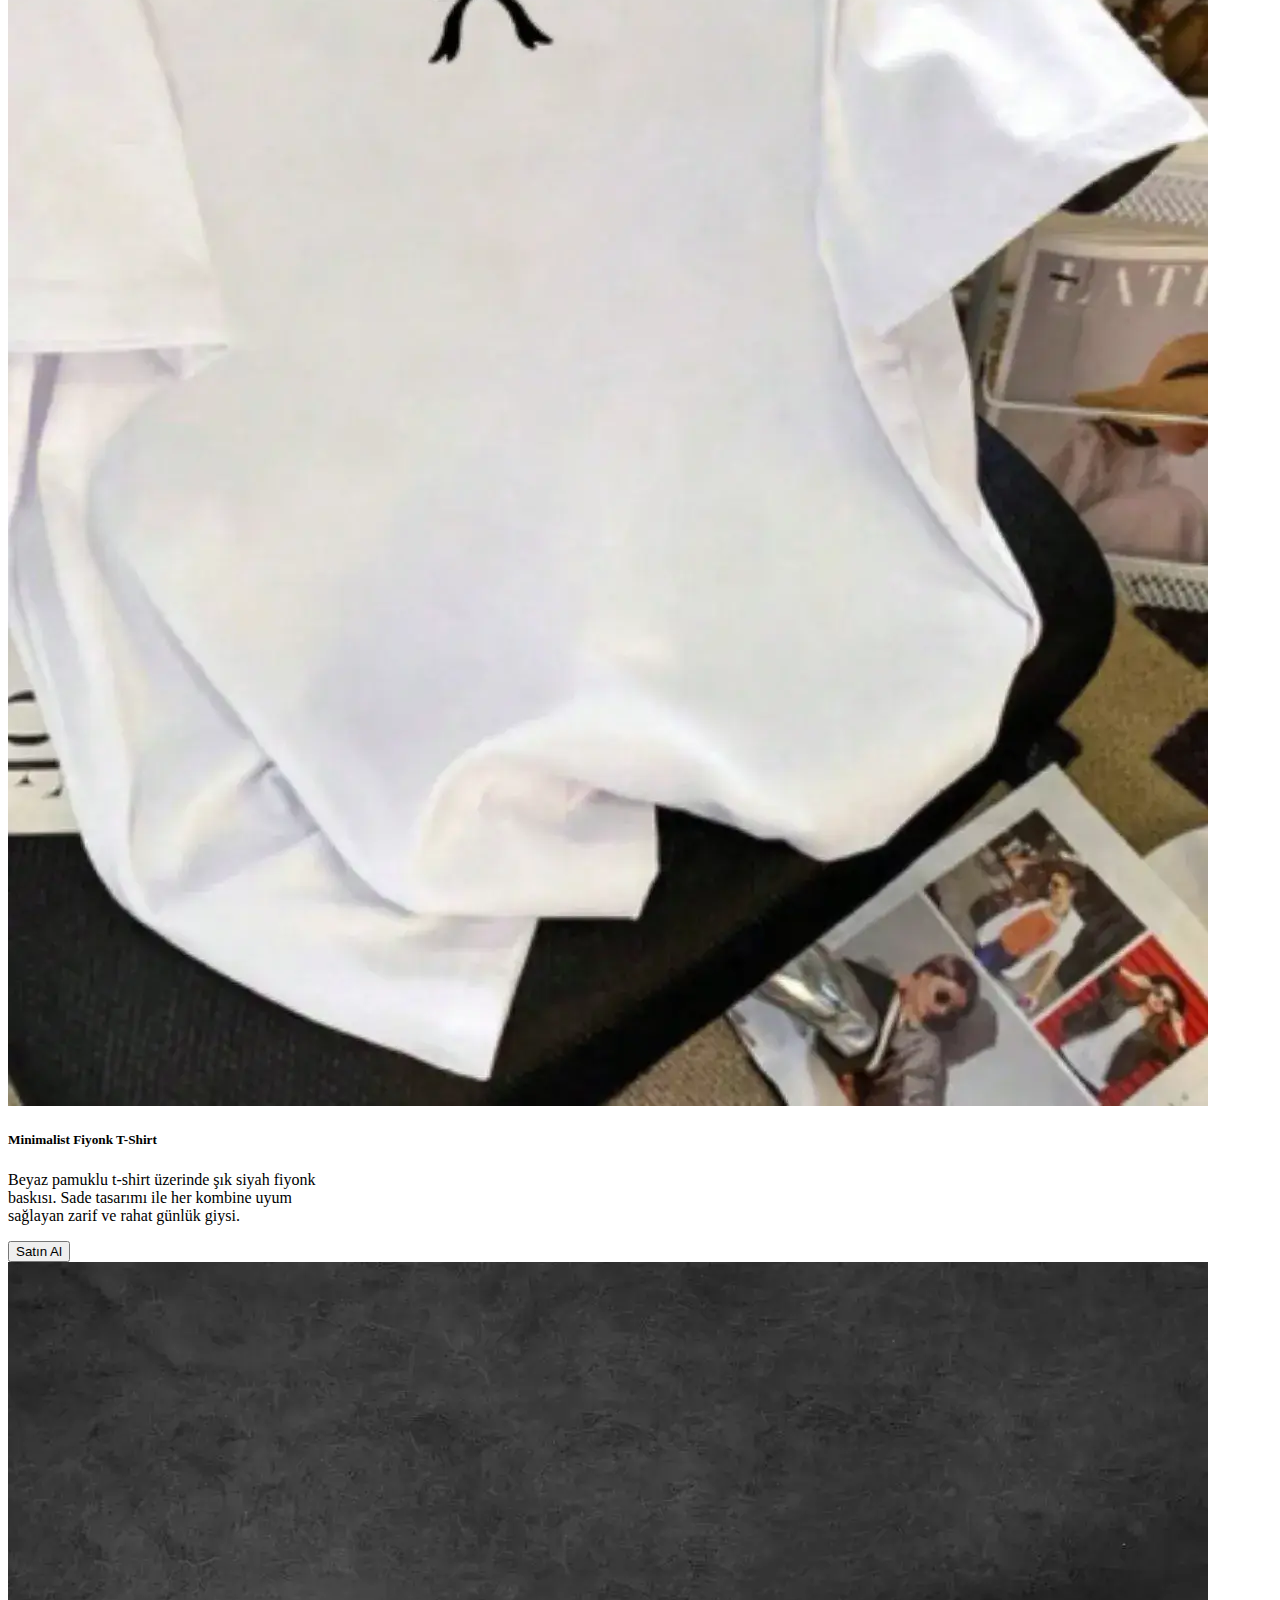
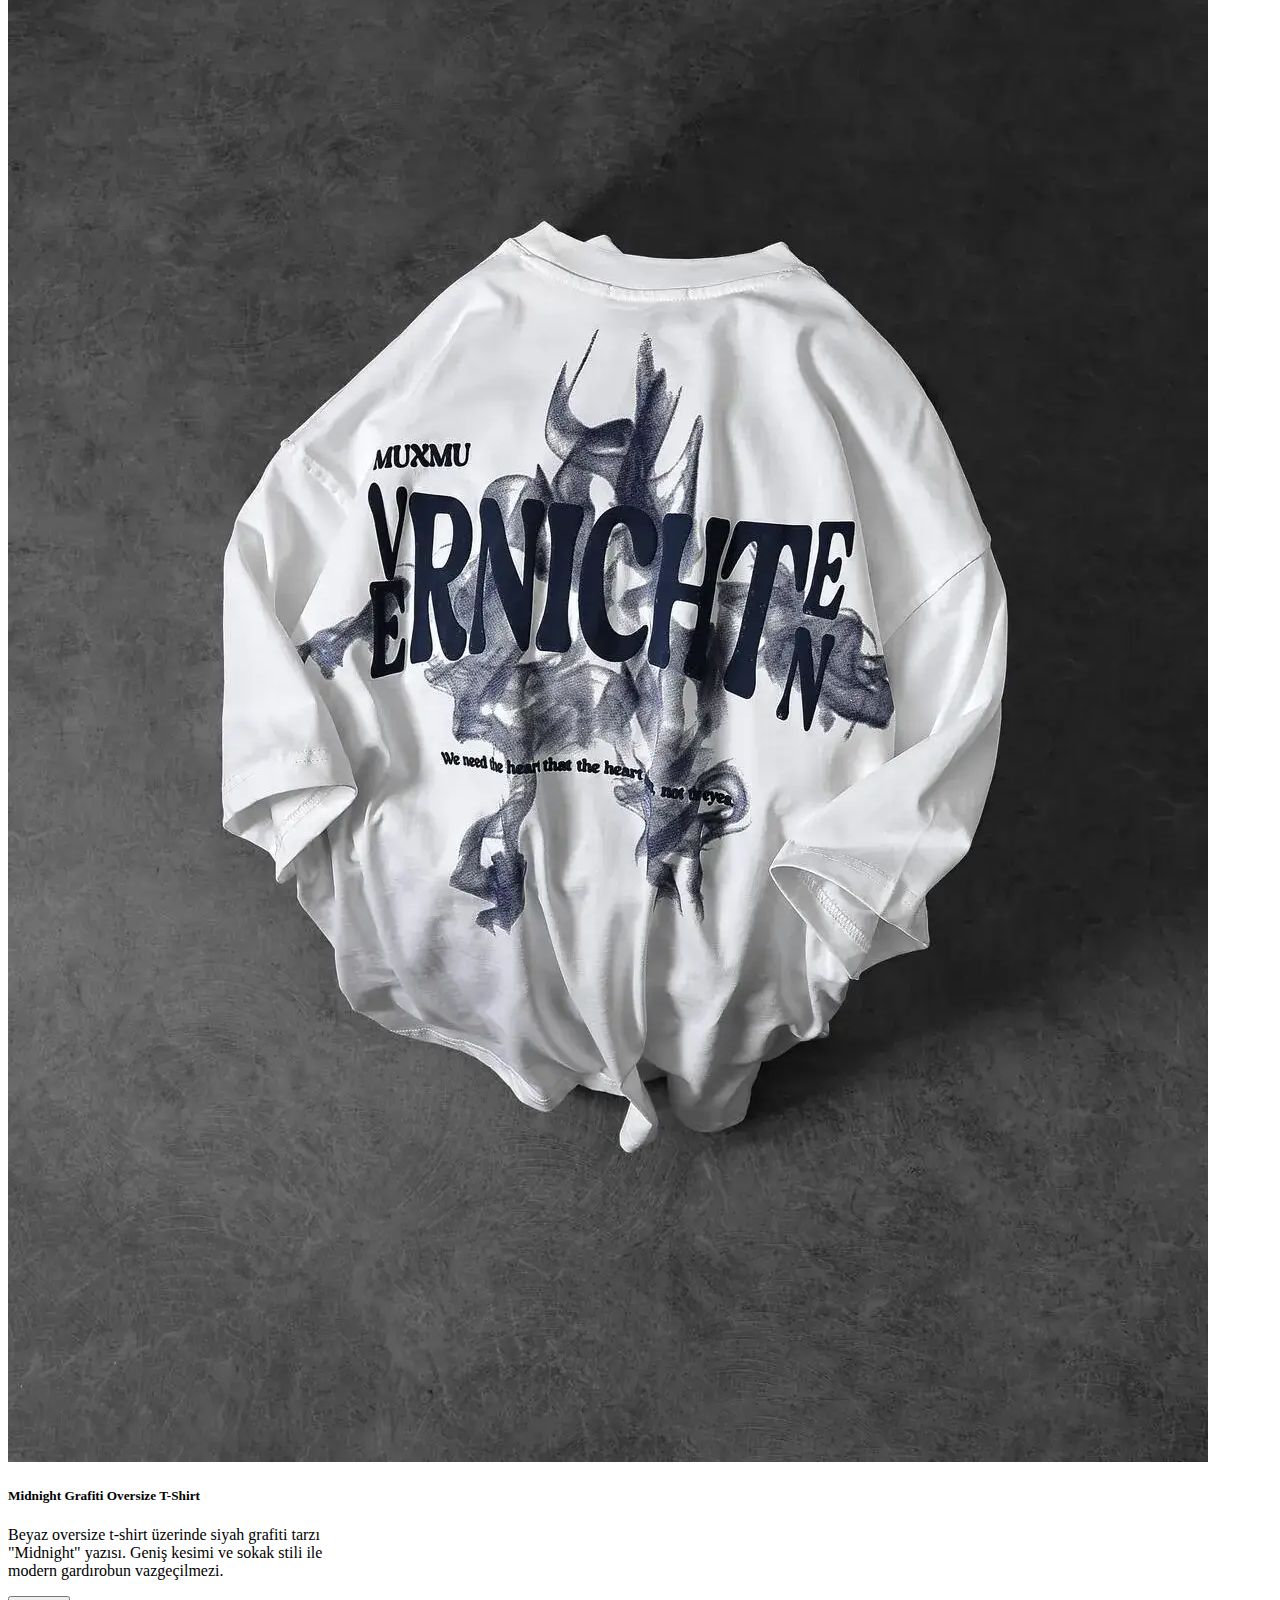
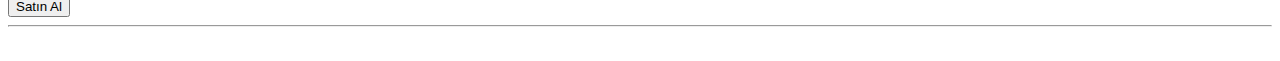
<file: html/kadin.html>
<!DOCTYPE html>
<html lang="tr">

<head>
    <meta charset="UTF-8">
    <meta name="viewport" content="width=device-width, initial-scale=1.0">
    <title>Kadın Kategori</title>

    <link href="https://cdn.jsdelivr.net/npm/bootstrap@5.3.5/dist/css/bootstrap.min.css" rel="stylesheet"
        integrity="sha384-SgOJa3DmI69IUzQ2PVdRZhwQ+dy64/BUtbMJw1MZ8t5HZApcHrRKUc4W0kG879m7" crossorigin="anonymous">
    <script src="https://cdn.jsdelivr.net/npm/bootstrap@5.3.5/dist/js/bootstrap.bundle.min.js"
        integrity="sha384-k6d4wzSIapyDyv1kpU366/PK5hCdSbCRGRCMv+eplOQJWyd1fbcAu9OCUj5zNLiq"
        crossorigin="anonymous"></script>

    <link rel="stylesheet" href="/assets/css/kategori.css">

</head>

<body>
    <!-- Navbar -->
    <nav class="navbar navbar-expand-lg navbar-light bg-light">
        <div class="container">
            <a class="navbar-brand" href="/html/index.html"><img src="/assets/img/logo.png" alt="logo-png" width="100"
                    height="auto"></a>
            <button class="navbar-toggler" type="button" data-bs-toggle="collapse" data-bs-target="#navbarNav">
                <span class="navbar-toggler-icon"></span>
            </button>
            <div class="collapse navbar-collapse justify-content-center" id="navbarNav">
                <ul class="navbar-nav">
                    <li class="nav-item"><a class="nav-link" href="/html/index.html"><strong>Ana Sayfa</strong></a></li>
                    <li class="nav-item dropdown">
                        <a class="nav-link dropdown-toggle" href="#" role="button" data-bs-toggle="dropdown"
                            aria-expanded="false">
                            <strong>Ürünler</strong>
                        </a>
                        <ul class="dropdown-menu">
                            <li><a class="dropdown-item" href="/html/kadin.html"><strong>Kadın</strong></a></li>
                            <li><a class="dropdown-item" href="/html/erkek.html"><strong>Erkek</strong></a></li>
                            <li><a class="dropdown-item" href="/html/cocuk.html"><strong>Çocuk</strong></a></li>
                        </ul>
                    </li>
                    <li class="nav-item"><a class="nav-link" href="/html/sss.html"><strong>SSS</strong></a></li>
                    <li class="nav-item"><a class="nav-link" href="/html/iletisim.html"><strong>İletişim</strong></a>
                    </li>
                </ul>
            </div>
        </div>
    </nav>
    <hr>
    <h2 class="baslik">Kadın Giyim Kategorisi</h2>
    <hr>
    <!-- cards -->
    <div class="container text-center ">
        <div class="row row-cols-1 row-cols-sm-2 row-cols-md-3  justify-content-center ">
            <div class="card mx-5" style="width: 20rem;">
                <img src="/assets/img/kadın-1.jpg" class="card-img-top" alt="...">
                <div class="card-body">
                    <h5 class="card-title">Bahar Esintisi T-Shirt</h5>
                    <p class="card-text">Lacivert t-shirt üzerinde beyaz papatyalar ve kelebek deseni. Yumuşak pamuklu
                        kumaşı ve rahat kesimi ile yazın favoriniz olacak.
                    </p>
                    <button type="button" class="btn btn-outline-primary">Satın Al</button>
                </div>
            </div>
            <div class="card mx-5" style="width: 20rem;">
                <img src="/assets/img/kadın-2.jpg" class="card-img-top" alt="...">
                <div class="card-body">
                    <h5 class="card-title">Sıcak Tonlar Kalp T-Shirt</h5>
                    <p class="card-text"> Kum beji t-shirt üzerinde kahve tonlarında damlacık kalp deseni. Yumuşak
                        kumaşı ve minimal tasarımı ile şık ve rahat günlük giyim.
                    </p>
                    <button type="button" class="btn btn-outline-primary">Satın Al</button>
                </div>
            </div>
            <div class="card mx-5" style="width: 20rem;">
                <img src="/assets/img/kadın-3.jpg" class="card-img-top" alt="...">
                <div class="card-body">
                    <h5 class="card-title">Pembe Bahar Çiçekli T-Shirt</h5>
                    <p class="card-text">Açık pembe t-shirt üzerinde zarif kelebek ve çiçek baskıları. Ferah rengi ve
                        romantik deseni ile feminen ve şık günlük giyim.
                    </p>
                    <button type="button" class="btn btn-outline-primary">Satın Al</button>
                </div>
            </div>
        </div>
    </div>
    <br>
    <!-- slider -->
    <div id="carouselExampleIndicators" class="carousel slide">
        <div class="carousel-indicators">
            <button type="button" data-bs-target="#carouselExampleIndicators" data-bs-slide-to="0" class="active"
                aria-current="true" aria-label="Slide 1"></button>
            <button type="button" data-bs-target="#carouselExampleIndicators" data-bs-slide-to="1"
                aria-label="Slide 2"></button>
            <button type="button" data-bs-target="#carouselExampleIndicators" data-bs-slide-to="2"
                aria-label="Slide 3"></button>
        </div>
        <div class="carousel-inner">
            <div class="carousel-item active">
                <img src="/assets/img/kadın-4.jpg" class="d-block w-100" alt="...">
            </div>
            <div class="carousel-item">
                <img src="/assets/img/kadın-5.jpg" class="d-block w-100" alt="...">
            </div>
            <div class="carousel-item">
                <img src="/assets/img/kadın-6.jpg" class="d-block w-100" alt="...">
            </div>
        </div>
        <button class="carousel-control-prev" type="button" data-bs-target="#carouselExampleIndicators"
            data-bs-slide="prev">
            <span class="carousel-control-prev-icon" aria-hidden="true"></span>
            <span class="visually-hidden">Previous</span>
        </button>
        <button class="carousel-control-next" type="button" data-bs-target="#carouselExampleIndicators"
            data-bs-slide="next">
            <span class="carousel-control-next-icon" aria-hidden="true"></span>
            <span class="visually-hidden">Next</span>
        </button>
    </div>
    <br>
    <!-- cards -->
    <div class="container text-center ">
        <div class="row row-cols-1 row-cols-sm-2 row-cols-md-3  justify-content-center ">
            <div class="card mx-5" style="width: 20rem;">
                <img src="/assets/img/kadın-7.jpg" class="card-img-top" alt="...">
                <div class="card-body">
                    <h5 class="card-title">Retro Pileli Yakalı Bluz</h5>
                    <p class="card-text">Beyaz pileli kumaştan üretilen, siyah şerit yakalı vintage bluz. Zarif tasarımı
                        ve rahat kesimi ile şık kombinler için mükemmel tercih.
                    </p>
                    <button type="button" class="btn btn-outline-primary">Satın Al</button>
                </div>
            </div>
            <div class="card mx-5" style="width: 20rem;">
                <img src="/assets/img/kadın-8.jpg" class="card-img-top" alt="...">
                <div class="card-body">
                    <h5 class="card-title">Minimalist Fiyonk T-Shirt</h5>
                    <p class="card-text">Beyaz pamuklu t-shirt üzerinde şık siyah fiyonk baskısı. Sade tasarımı ile her
                        kombine uyum sağlayan zarif ve rahat günlük giysi.
                    </p>
                    <button type="button" class="btn btn-outline-primary">Satın Al</button>
                </div>
            </div>
            <div class="card mx-5" style="width: 20rem;">
                <img src="/assets/img/kadın-9.jpg" class="card-img-top" alt="...">
                <div class="card-body">
                    <h5 class="card-title"> Midnight Grafiti Oversize T-Shirt</h5>
                    <p class="card-text">Beyaz oversize t-shirt üzerinde siyah grafiti tarzı "Midnight" yazısı. Geniş
                        kesimi ve sokak stili ile modern gardırobun vazgeçilmezi.
                    </p>
                    <button type="button" class="btn btn-outline-primary">Satın Al</button>
                </div>
            </div>
        </div>
    </div>
    <hr>
    <br>
</body>

</html>
</file>
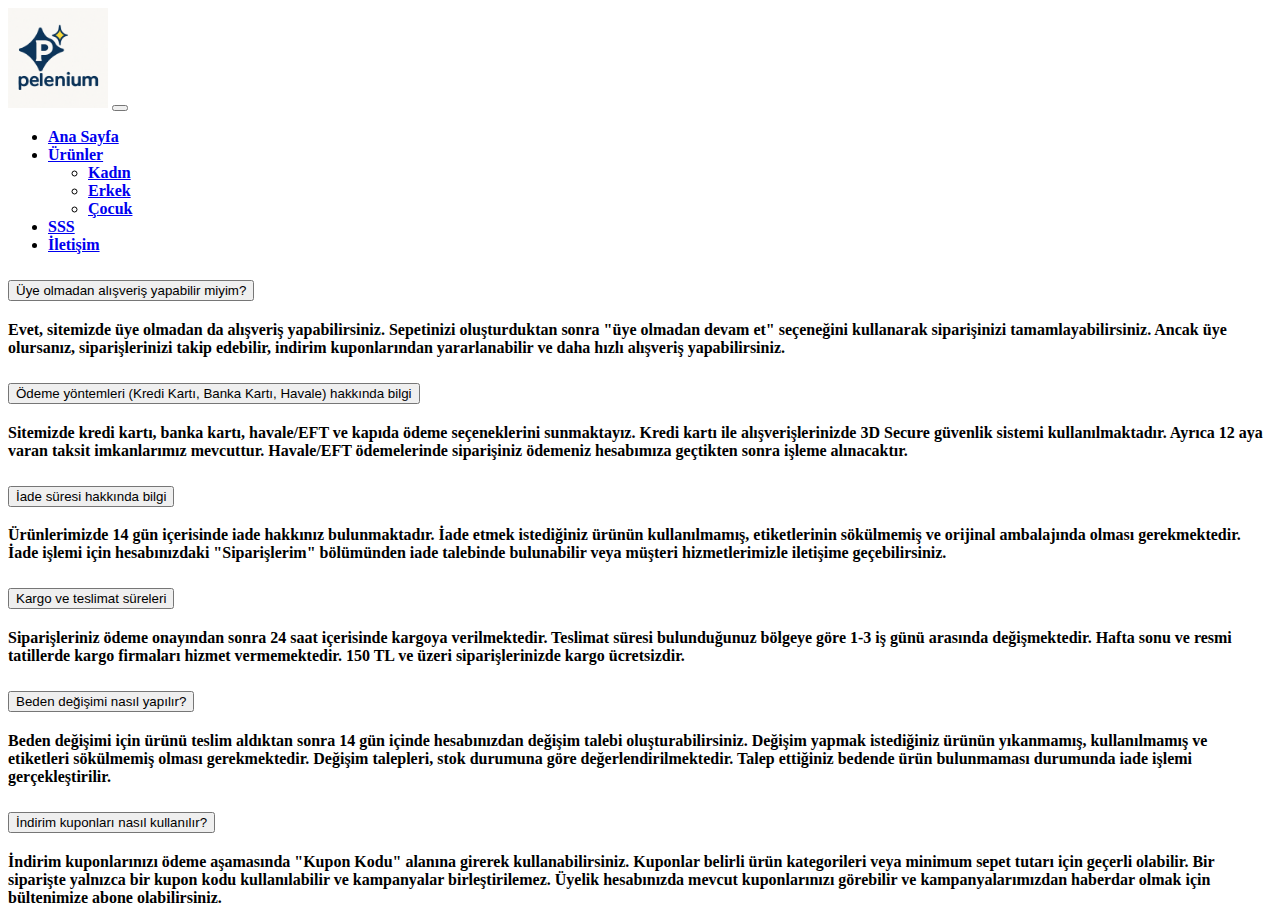
<file: html/sss.html>
<!DOCTYPE html>
<html lang="tr">

<head>
  <meta charset="UTF-8">
  <meta name="viewport" content="width=device-width, initial-scale=1.0">
  <title>SSS</title>

  <link href="https://cdn.jsdelivr.net/npm/bootstrap@5.3.5/dist/css/bootstrap.min.css" rel="stylesheet"
    integrity="sha384-SgOJa3DmI69IUzQ2PVdRZhwQ+dy64/BUtbMJw1MZ8t5HZApcHrRKUc4W0kG879m7" crossorigin="anonymous">
  <script src="https://cdn.jsdelivr.net/npm/bootstrap@5.3.5/dist/js/bootstrap.bundle.min.js"
    integrity="sha384-k6d4wzSIapyDyv1kpU366/PK5hCdSbCRGRCMv+eplOQJWyd1fbcAu9OCUj5zNLiq"
    crossorigin="anonymous"></script>

</head>

<body class="sss">

  <!-- Navbar -->
  <nav class="navbar navbar-expand-lg navbar-light bg-light">
    <div class="container">
      <a class="navbar-brand" href="/html/index.html"><img src="/assets/img/logo.png" alt="logo-png" width="100"
          height="auto"></a>
      <button class="navbar-toggler" type="button" data-bs-toggle="collapse" data-bs-target="#navbarNav">
        <span class="navbar-toggler-icon"></span>
      </button>
      <div class="collapse navbar-collapse justify-content-center" id="navbarNav">
        <ul class="navbar-nav">
          <li class="nav-item"><a class="nav-link" href="/html/index.html"><strong>Ana Sayfa</strong></a></li>
          <li class="nav-item dropdown">
            <a class="nav-link dropdown-toggle" href="#" role="button" data-bs-toggle="dropdown" aria-expanded="false">
              <strong>Ürünler</strong>
            </a>
            <ul class="dropdown-menu">
              <li><a class="dropdown-item" href="/html/kadin.html"><strong>Kadın</strong></a></li>
              <li><a class="dropdown-item" href="/html/erkek.html"><strong>Erkek</strong></a></li>
              <li><a class="dropdown-item" href="/html/cocuk.html"><strong>Çocuk</strong></a></li>
            </ul>
          </li>
          <li class="nav-item"><a class="nav-link" href="/html/sss.html"><strong>SSS</strong></a></li>
          <li class="nav-item"><a class="nav-link" href="/html/iletisim.html"><strong>İletişim</strong></a>
          </li>
        </ul>
      </div>
    </div>
  </nav>

  <!-- Accordion -->
  <div class="accordion" id="accordionPanelsStayOpenExample">
    <div class="accordion-item">
      <h2 class="accordion-header">
        <button class="accordion-button" type="button" data-bs-toggle="collapse"
          data-bs-target="#panelsStayOpen-collapseOne" aria-expanded="true" aria-controls="panelsStayOpen-collapseOne">
          Üye olmadan alışveriş yapabilir miyim?
        </button>
      </h2>
      <div id="panelsStayOpen-collapseOne" class="accordion-collapse collapse show">
        <div class="accordion-body">
          <strong>
            Evet, sitemizde üye olmadan da alışveriş yapabilirsiniz. Sepetinizi oluşturduktan sonra "üye olmadan devam
            et"
            seçeneğini kullanarak siparişinizi tamamlayabilirsiniz. Ancak üye olursanız, siparişlerinizi takip edebilir,
            indirim kuponlarından yararlanabilir ve daha hızlı alışveriş yapabilirsiniz.
          </strong>
        </div>
      </div>
    </div>

    <div class="accordion-item">
      <h2 class="accordion-header">
        <button class="accordion-button collapsed" type="button" data-bs-toggle="collapse"
          data-bs-target="#panelsStayOpen-collapseTwo" aria-expanded="false" aria-controls="panelsStayOpen-collapseTwo">
          Ödeme yöntemleri (Kredi Kartı, Banka Kartı, Havale) hakkında bilgi
        </button>
      </h2>
      <div id="panelsStayOpen-collapseTwo" class="accordion-collapse collapse">
        <div class="accordion-body">
          <strong>
            Sitemizde kredi kartı, banka kartı, havale/EFT ve kapıda ödeme seçeneklerini sunmaktayız. Kredi kartı ile
            alışverişlerinizde 3D Secure güvenlik sistemi kullanılmaktadır. Ayrıca 12 aya varan taksit imkanlarımız
            mevcuttur. Havale/EFT ödemelerinde siparişiniz ödemeniz hesabımıza geçtikten sonra işleme alınacaktır.
          </strong>
        </div>
      </div>
    </div>

    <div class="accordion-item">
      <h2 class="accordion-header">
        <button class="accordion-button collapsed" type="button" data-bs-toggle="collapse"
          data-bs-target="#panelsStayOpen-collapseThree" aria-expanded="false"
          aria-controls="panelsStayOpen-collapseThree">
          İade süresi hakkında bilgi
        </button>
      </h2>
      <div id="panelsStayOpen-collapseThree" class="accordion-collapse collapse">
        <div class="accordion-body">
          <strong>
            Ürünlerimizde 14 gün içerisinde iade hakkınız bulunmaktadır. İade etmek istediğiniz ürünün kullanılmamış,
            etiketlerinin sökülmemiş ve orijinal ambalajında olması gerekmektedir. İade işlemi için hesabınızdaki
            "Siparişlerim" bölümünden iade talebinde bulunabilir veya müşteri hizmetlerimizle iletişime geçebilirsiniz.
          </strong>
        </div>
      </div>
    </div>

    <div class="accordion-item">
      <h2 class="accordion-header">
        <button class="accordion-button collapsed" type="button" data-bs-toggle="collapse"
          data-bs-target="#panelsStayOpen-collapseFour" aria-expanded="false"
          aria-controls="panelsStayOpen-collapseFour">
          Kargo ve teslimat süreleri
        </button>
      </h2>
      <div id="panelsStayOpen-collapseFour" class="accordion-collapse collapse">
        <div class="accordion-body">
          <strong>
            Siparişleriniz ödeme onayından sonra 24 saat içerisinde kargoya verilmektedir. Teslimat süresi bulunduğunuz
            bölgeye göre 1-3 iş günü arasında değişmektedir. Hafta sonu ve resmi tatillerde kargo firmaları hizmet
            vermemektedir. 150 TL ve üzeri siparişlerinizde kargo ücretsizdir.
          </strong>
        </div>
      </div>
    </div>

    <div class="accordion-item">
      <h2 class="accordion-header">
        <button class="accordion-button collapsed" type="button" data-bs-toggle="collapse"
          data-bs-target="#panelsStayOpen-collapseFive" aria-expanded="false"
          aria-controls="panelsStayOpen-collapseFive">
          Beden değişimi nasıl yapılır?
        </button>
      </h2>
      <div id="panelsStayOpen-collapseFive" class="accordion-collapse collapse">
        <div class="accordion-body">
          <strong>
            Beden değişimi için ürünü teslim aldıktan sonra 14 gün içinde hesabınızdan değişim talebi
            oluşturabilirsiniz.
            Değişim yapmak istediğiniz ürünün yıkanmamış, kullanılmamış ve etiketleri sökülmemiş olması gerekmektedir.
            Değişim talepleri, stok durumuna göre değerlendirilmektedir. Talep ettiğiniz bedende ürün bulunmaması
            durumunda iade işlemi gerçekleştirilir.
          </strong>
        </div>
      </div>
    </div>

    <div class="accordion-item">
      <h2 class="accordion-header">
        <button class="accordion-button collapsed" type="button" data-bs-toggle="collapse"
          data-bs-target="#panelsStayOpen-collapseSix" aria-expanded="false" aria-controls="panelsStayOpen-collapseSix">
          İndirim kuponları nasıl kullanılır?
        </button>
      </h2>
      <div id="panelsStayOpen-collapseSix" class="accordion-collapse collapse">
        <div class="accordion-body">
          <strong>
            İndirim kuponlarınızı ödeme aşamasında "Kupon Kodu" alanına girerek kullanabilirsiniz. Kuponlar belirli ürün
            kategorileri veya minimum sepet tutarı için geçerli olabilir. Bir siparişte yalnızca bir kupon kodu
            kullanılabilir ve kampanyalar birleştirilemez. Üyelik hesabınızda mevcut kuponlarınızı görebilir ve
            kampanyalarımızdan haberdar olmak için bültenimize abone olabilirsiniz.
          </strong>
        </div>
      </div>
    </div>
  </div>

</body>

</html>
</file>
<file: assets/css/index.css>
body.iletisim .mb-3{
    font-size: 25px;
}

.carousel {
    max-width: 600px;
    max-height: 700px;
    overflow: hidden;
    margin: 0 auto;
}

.carousel-item {
    height: 900px;
}

.carousel-item img {
    width: 100%;
    height: 100%;
    object-fit: cover;
    object-position: center;
}
.list-group-item{
    text-align: left;
}
.baslik{
    text-align: center;
}
.accordion, .mb-3{
    max-width: 70%;
    margin: 2rem auto;
    border-radius: 10px;
    overflow: hidden;
}
</file>
<file: assets/css/kategori.css>
.carousel {
    max-width: 600px;
    max-height: 700px;
    overflow: hidden;
    margin: 0 auto;
}

.carousel-item {
    height: 900px;
}

.carousel-item img {
    width: 100%;
    height: 100%;
    object-fit: cover;
    object-position: center;
}
.baslik{
    text-align: center;
}
</file>
